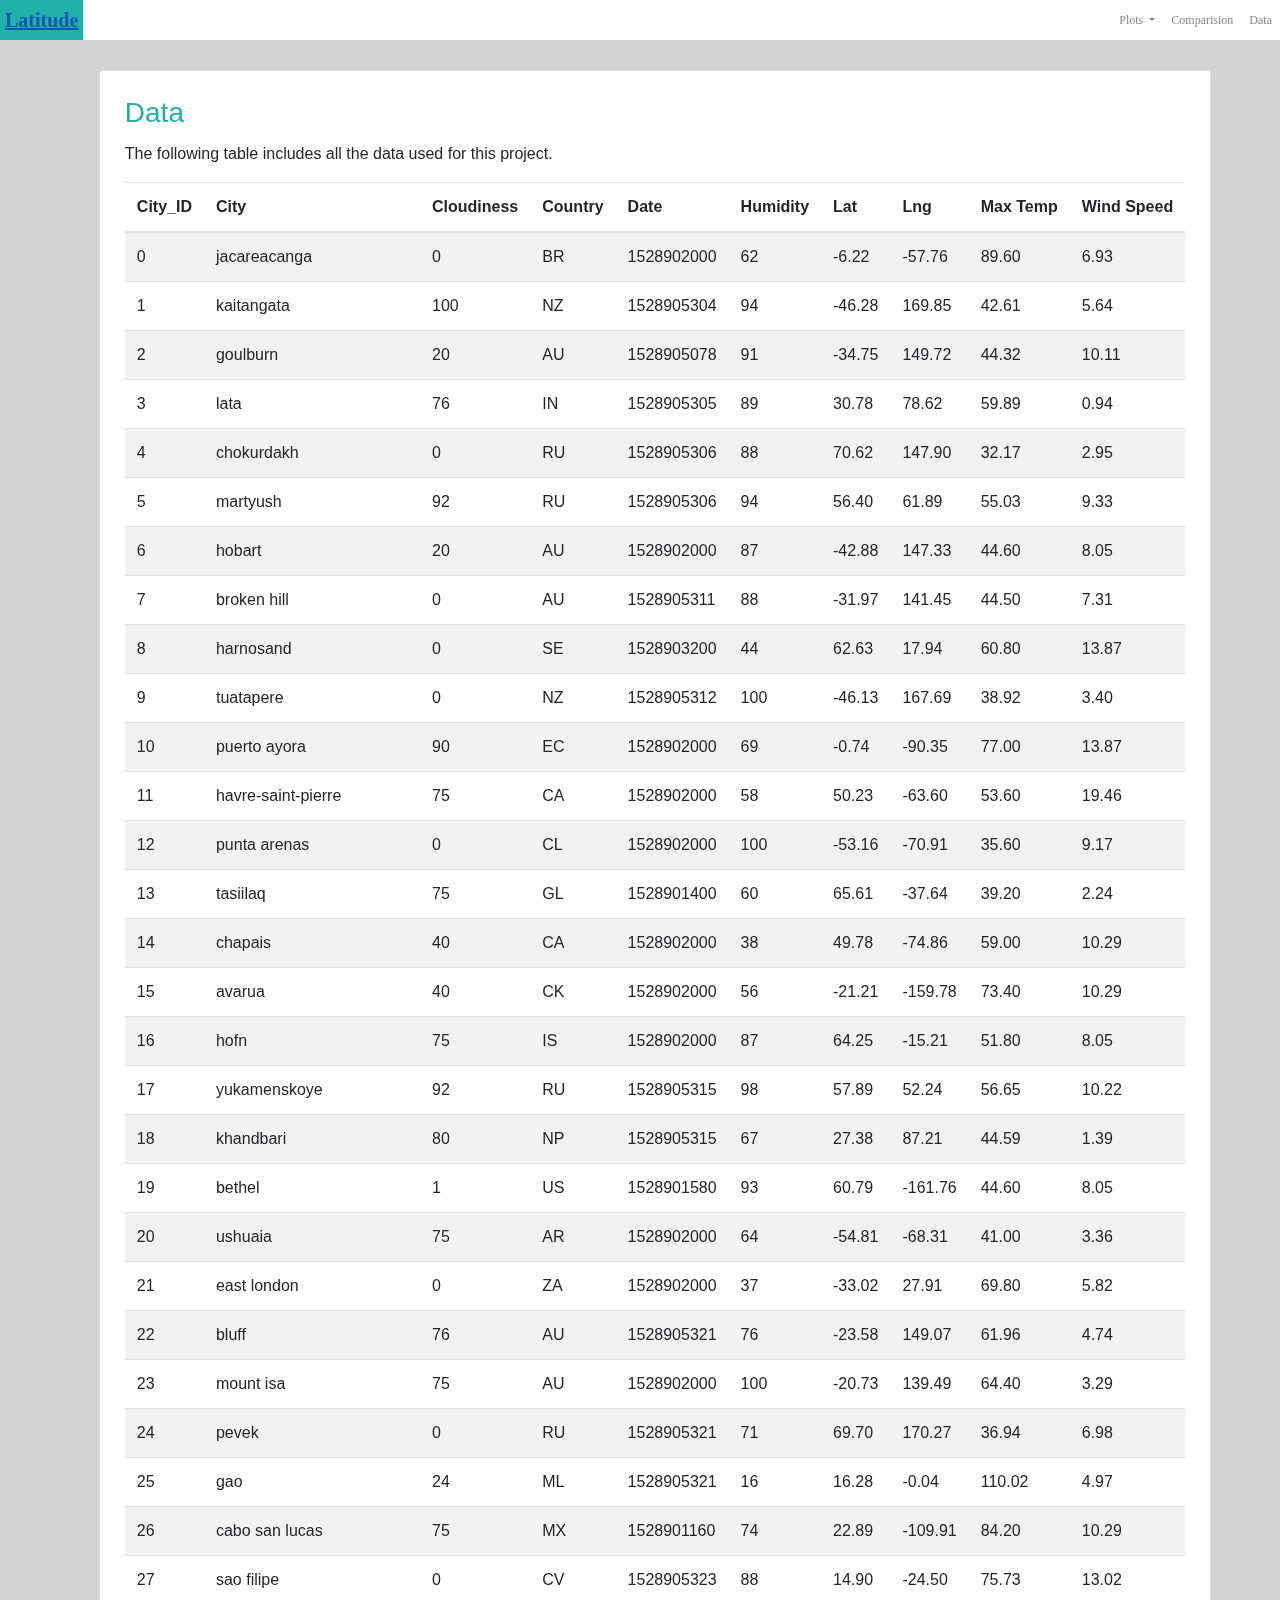
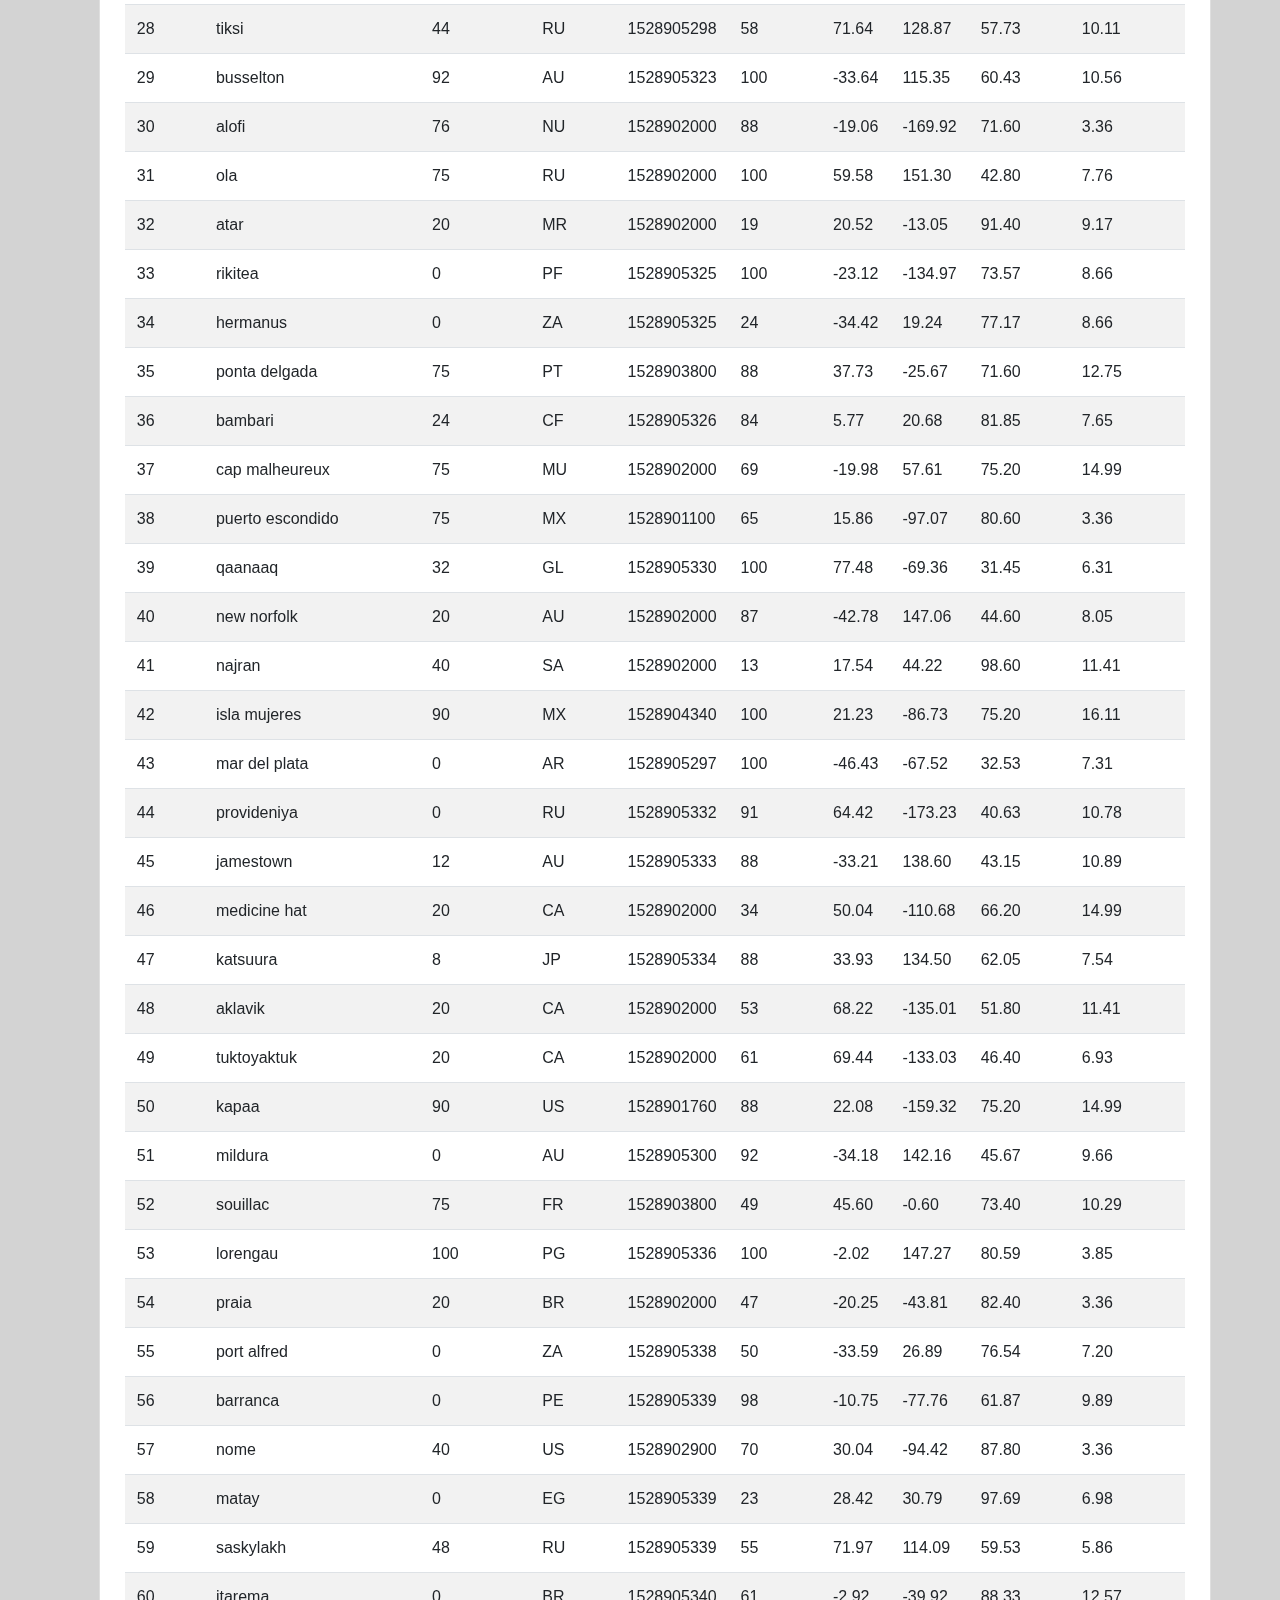
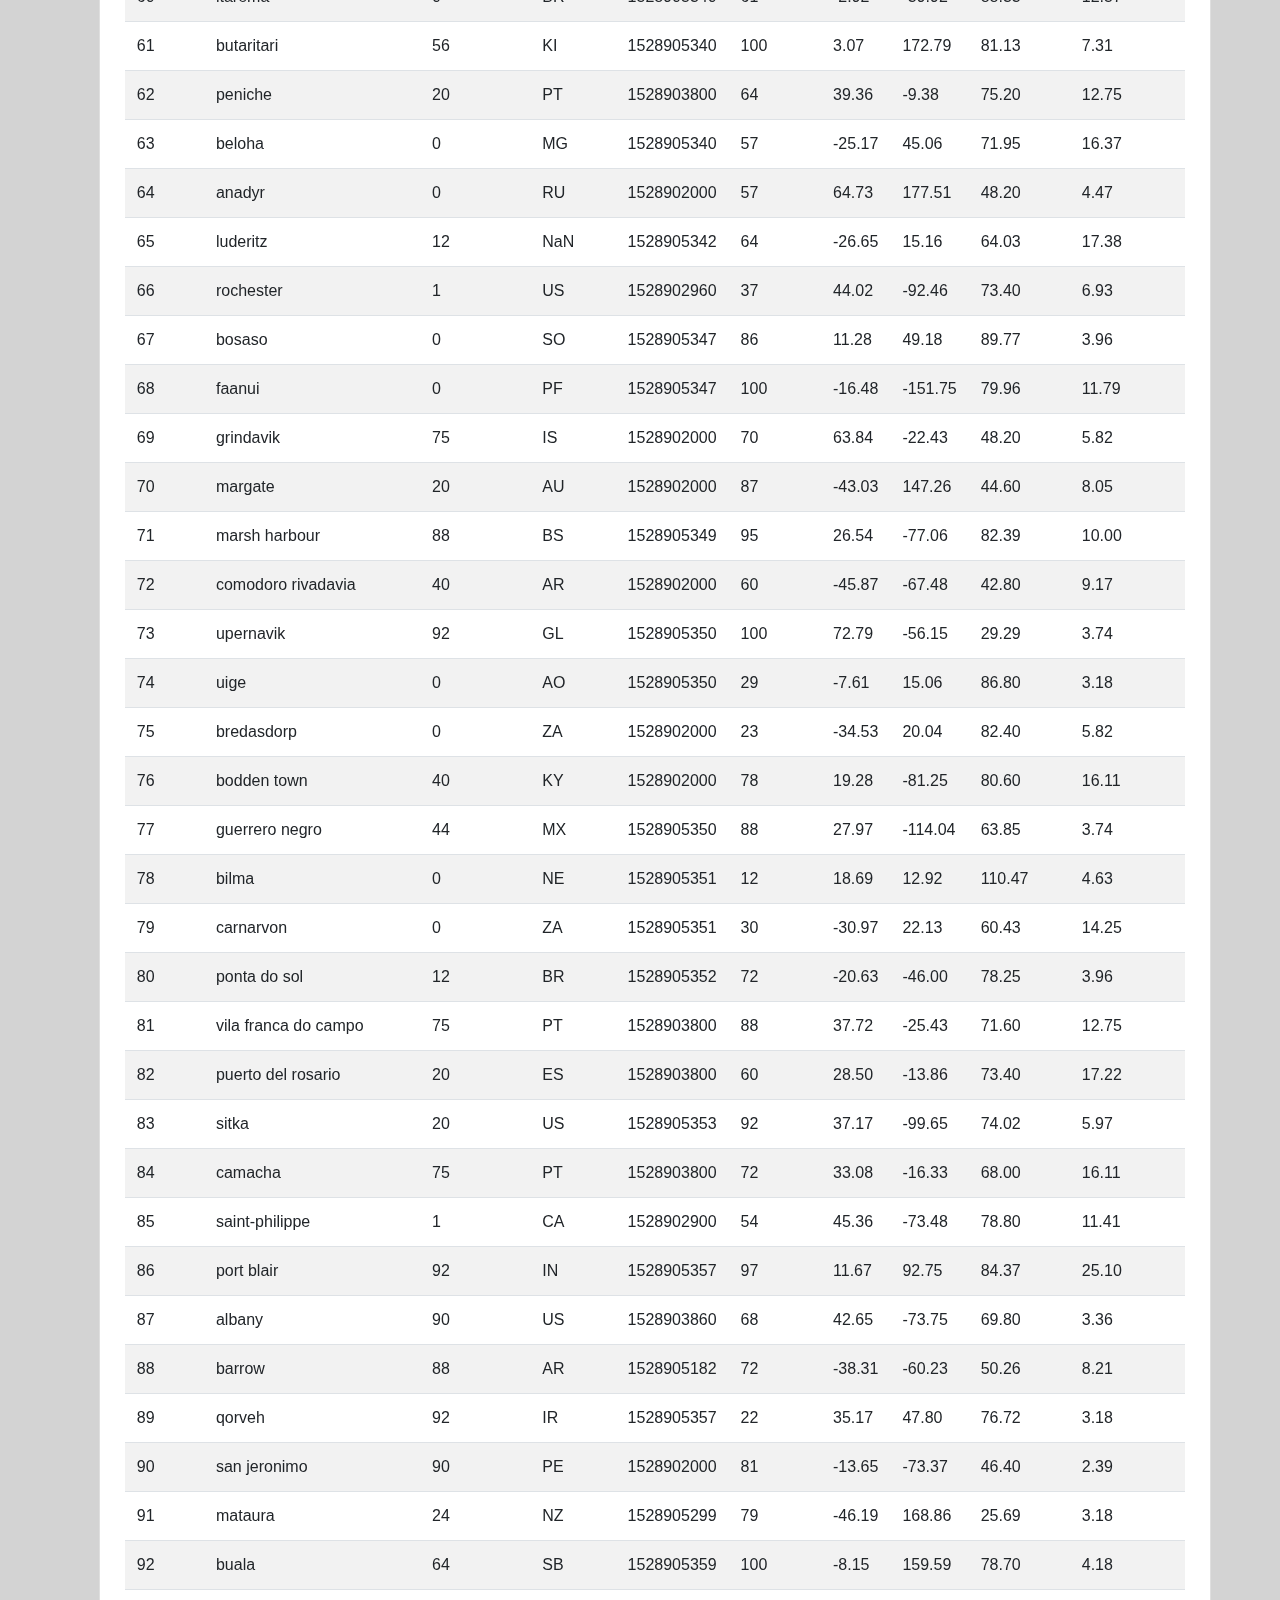
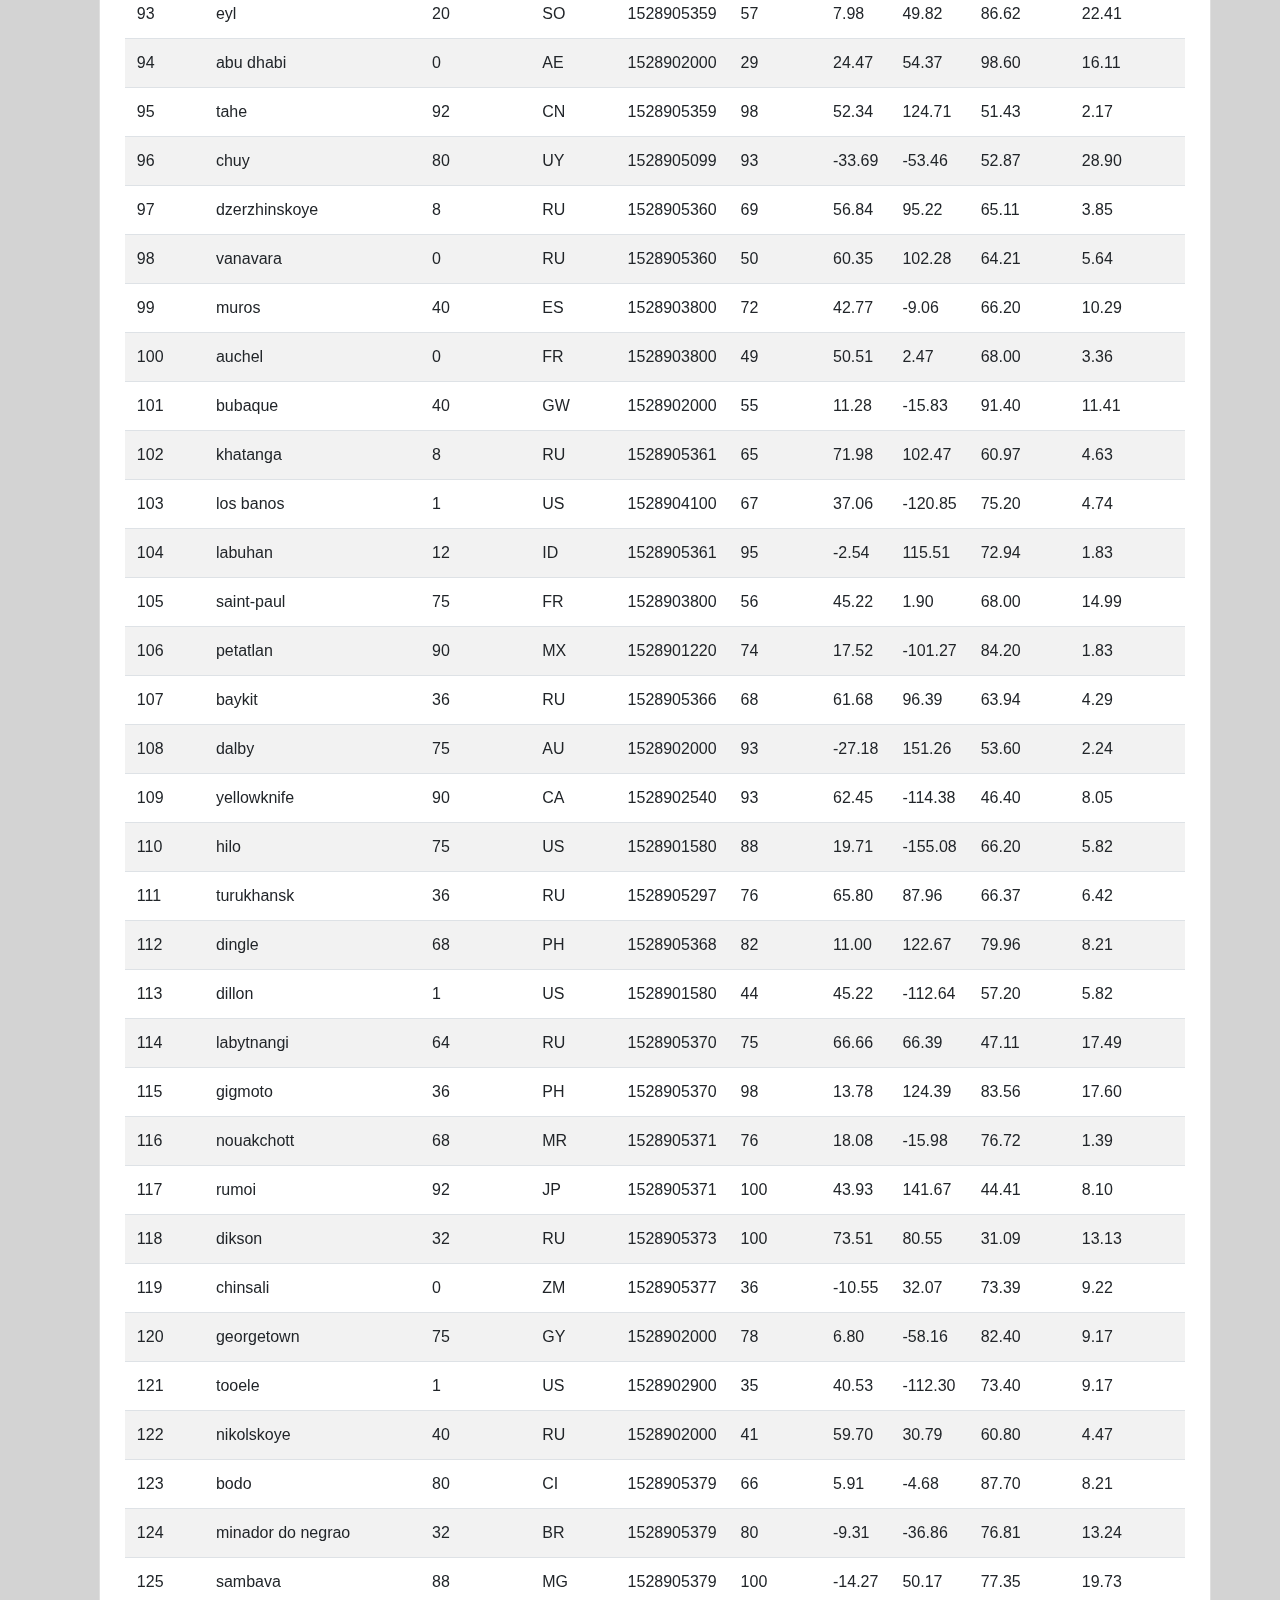
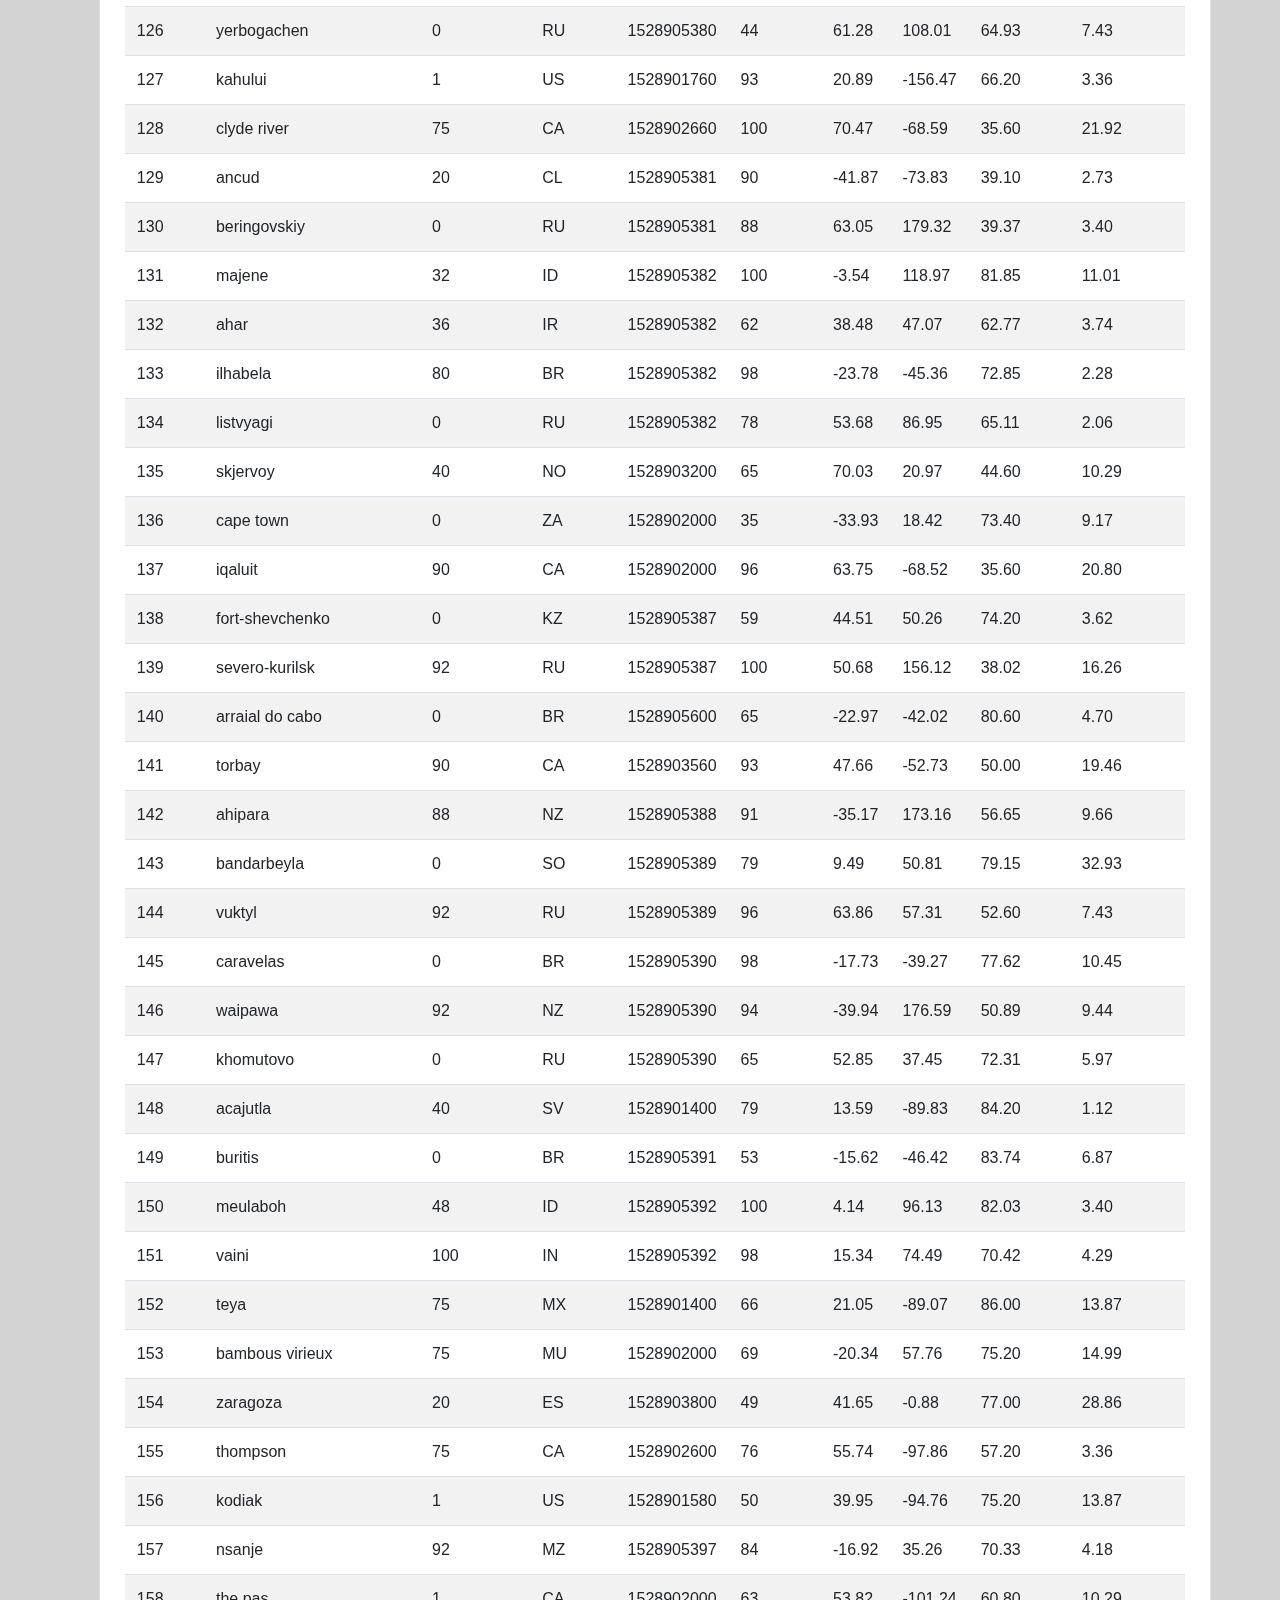
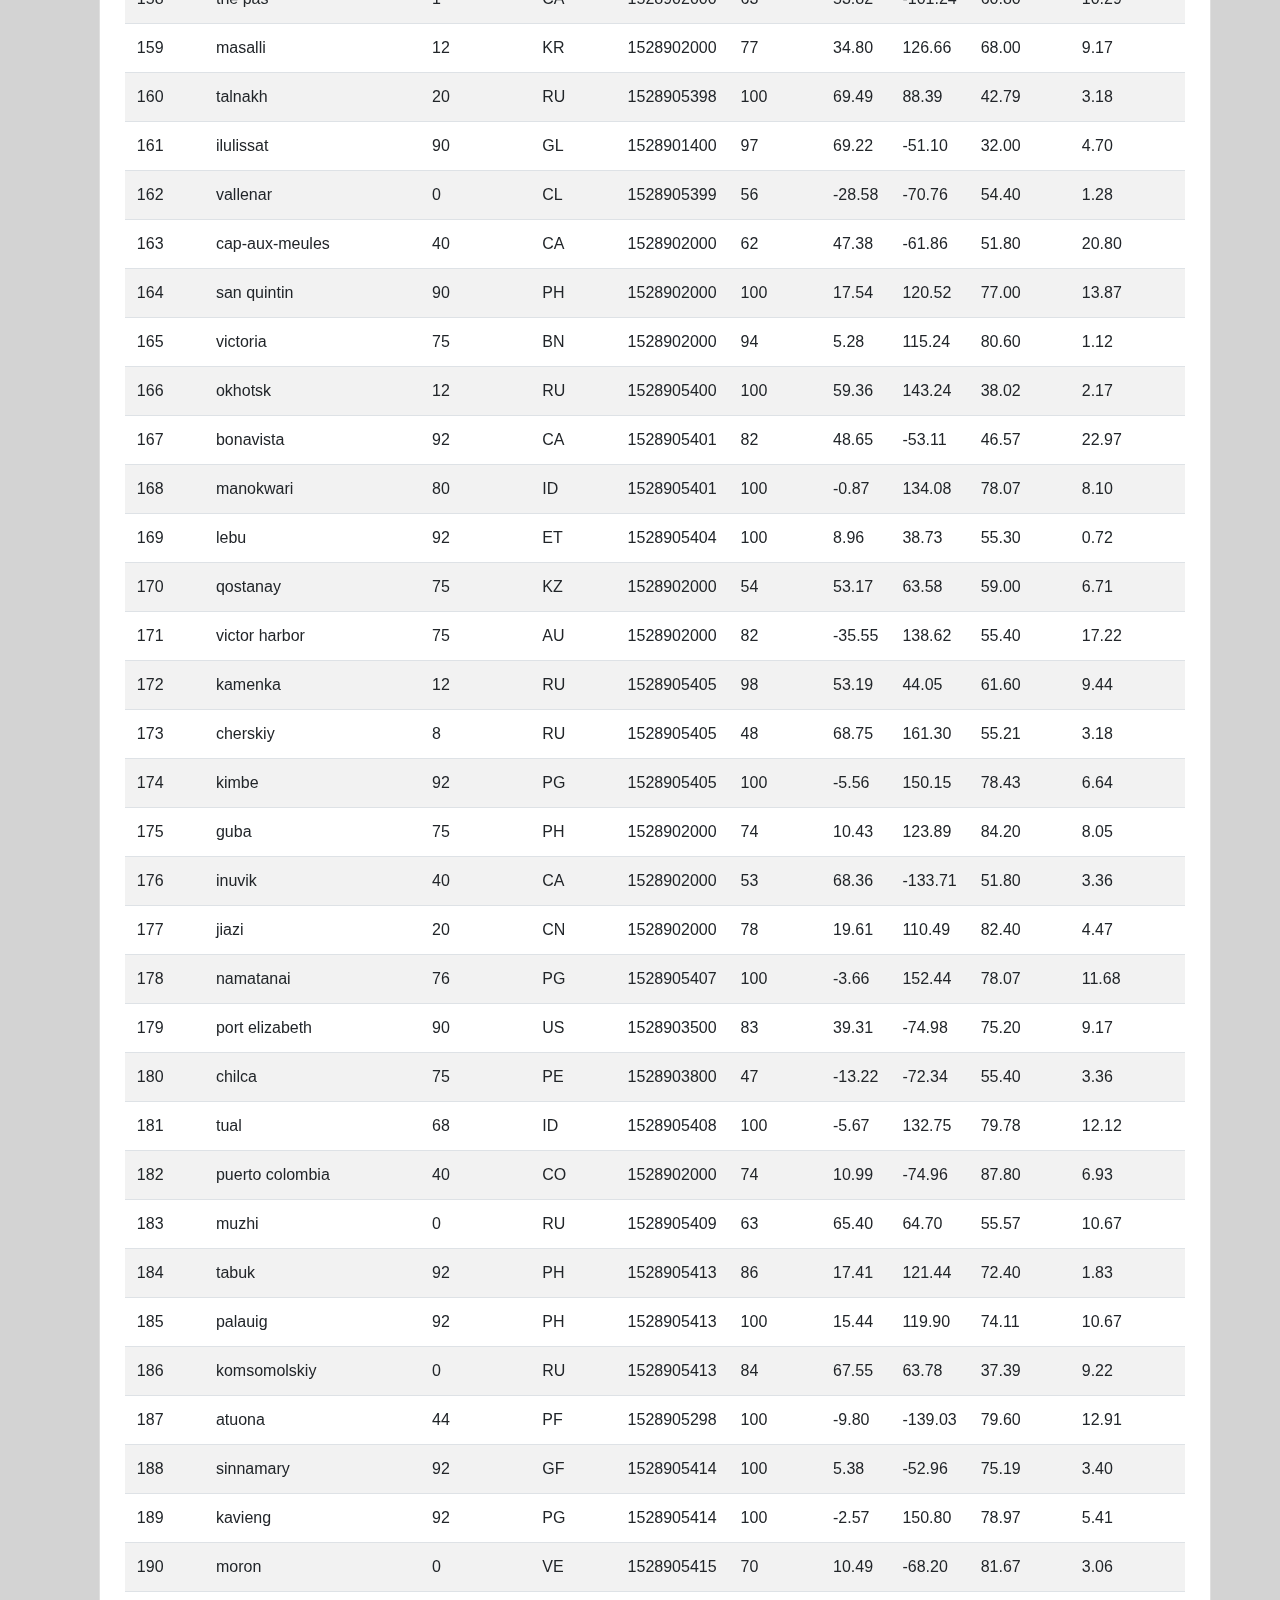
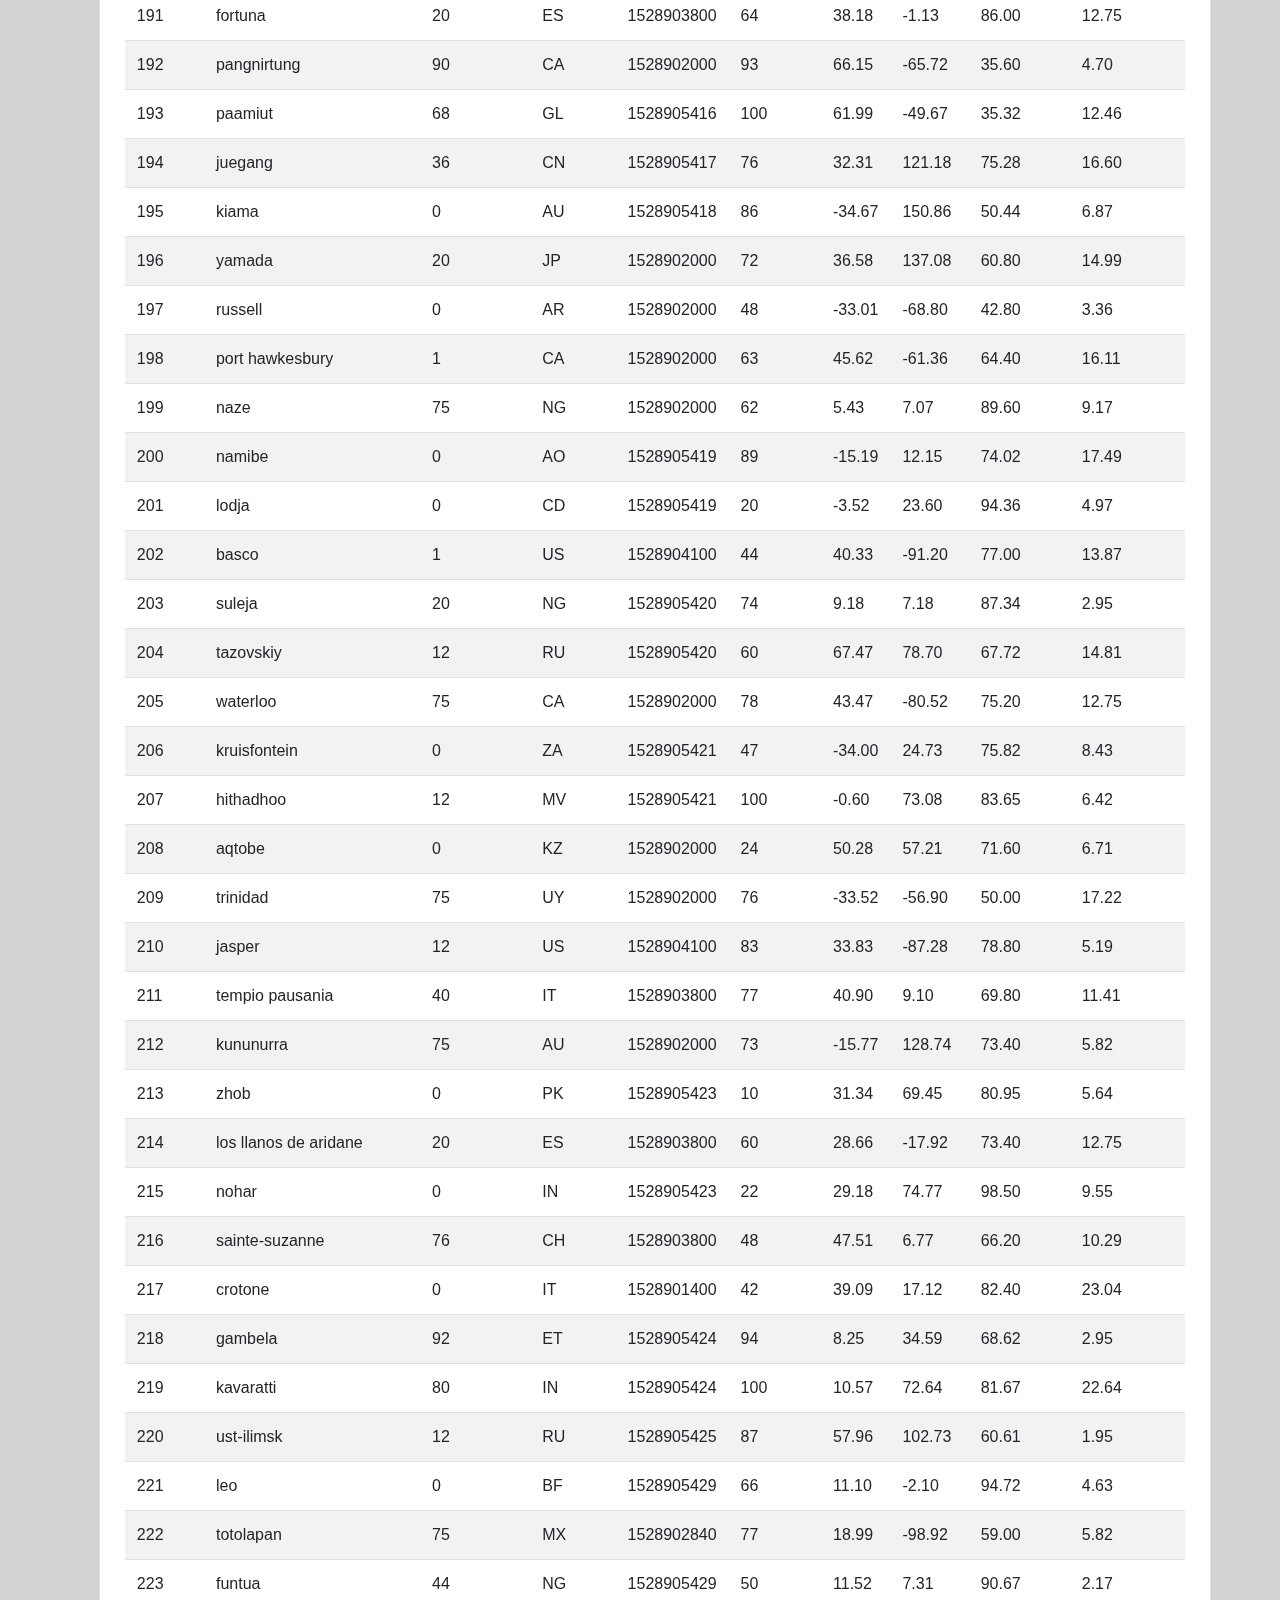
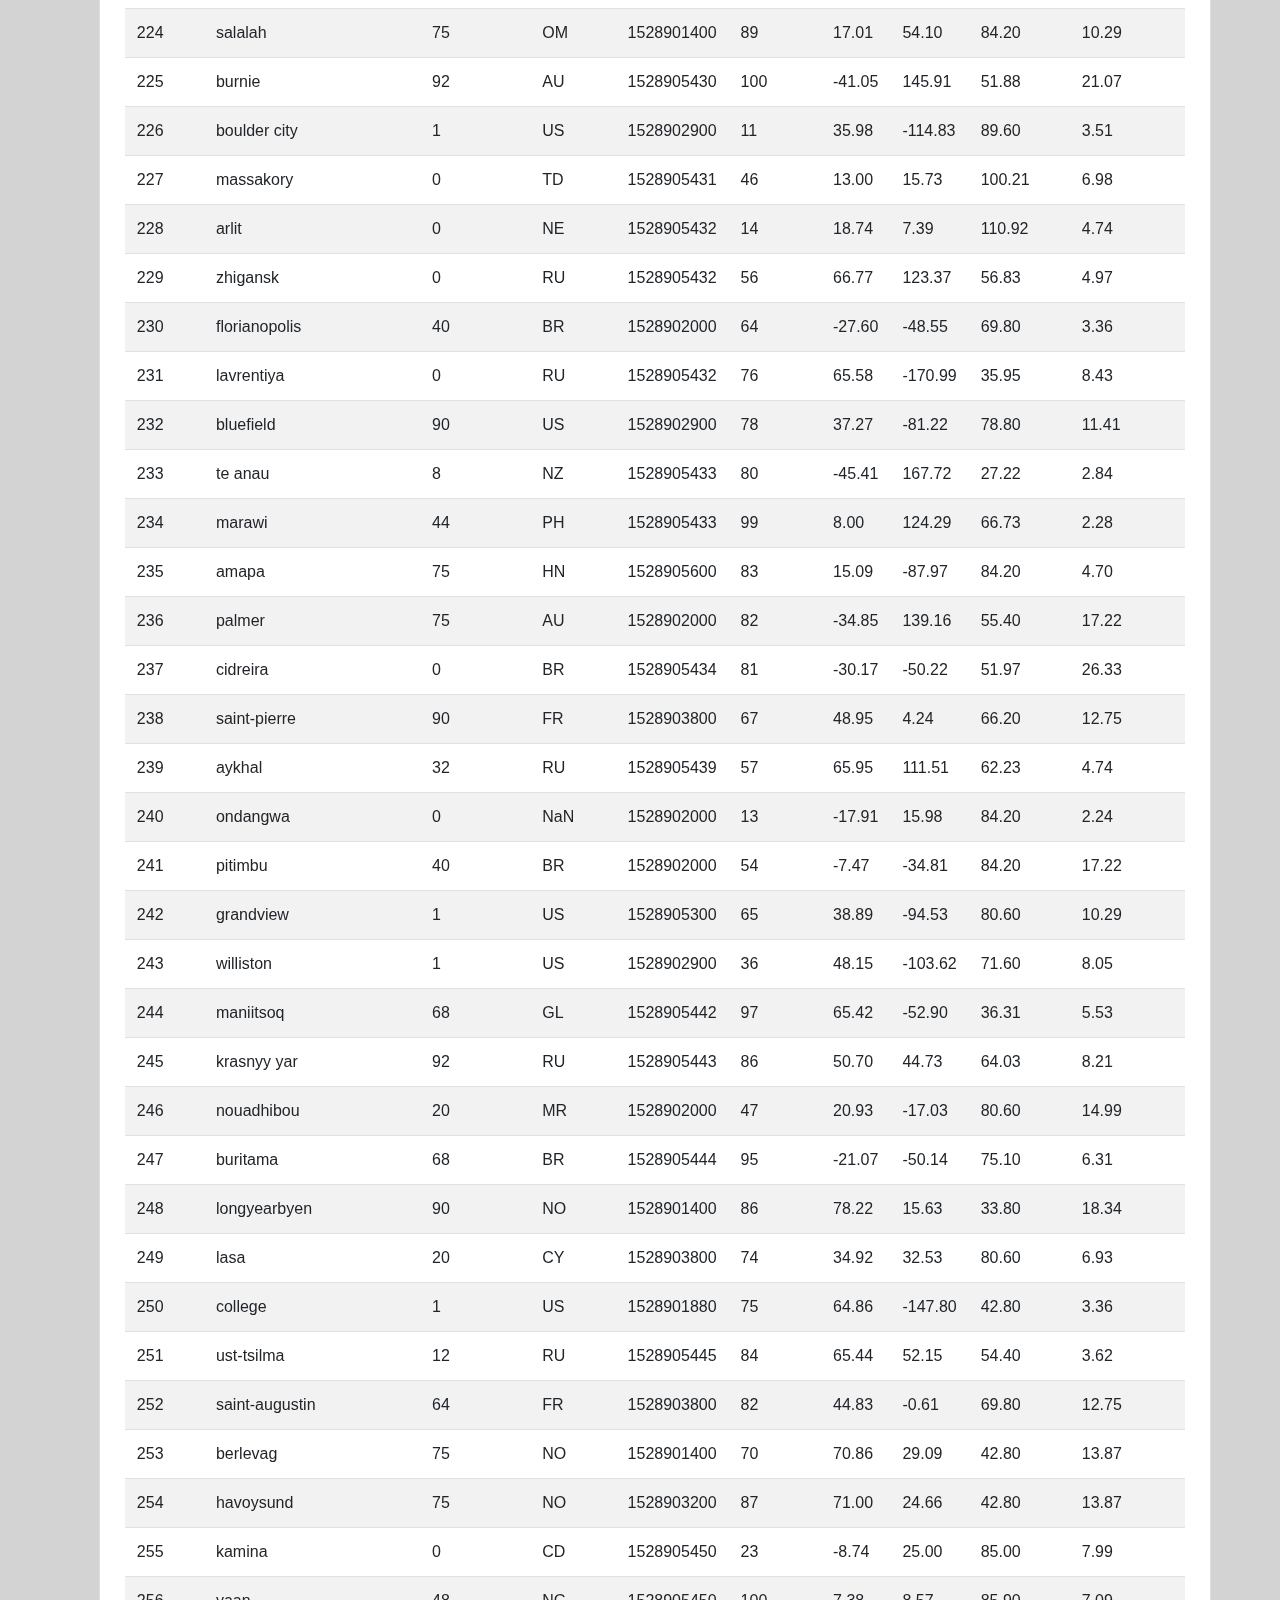
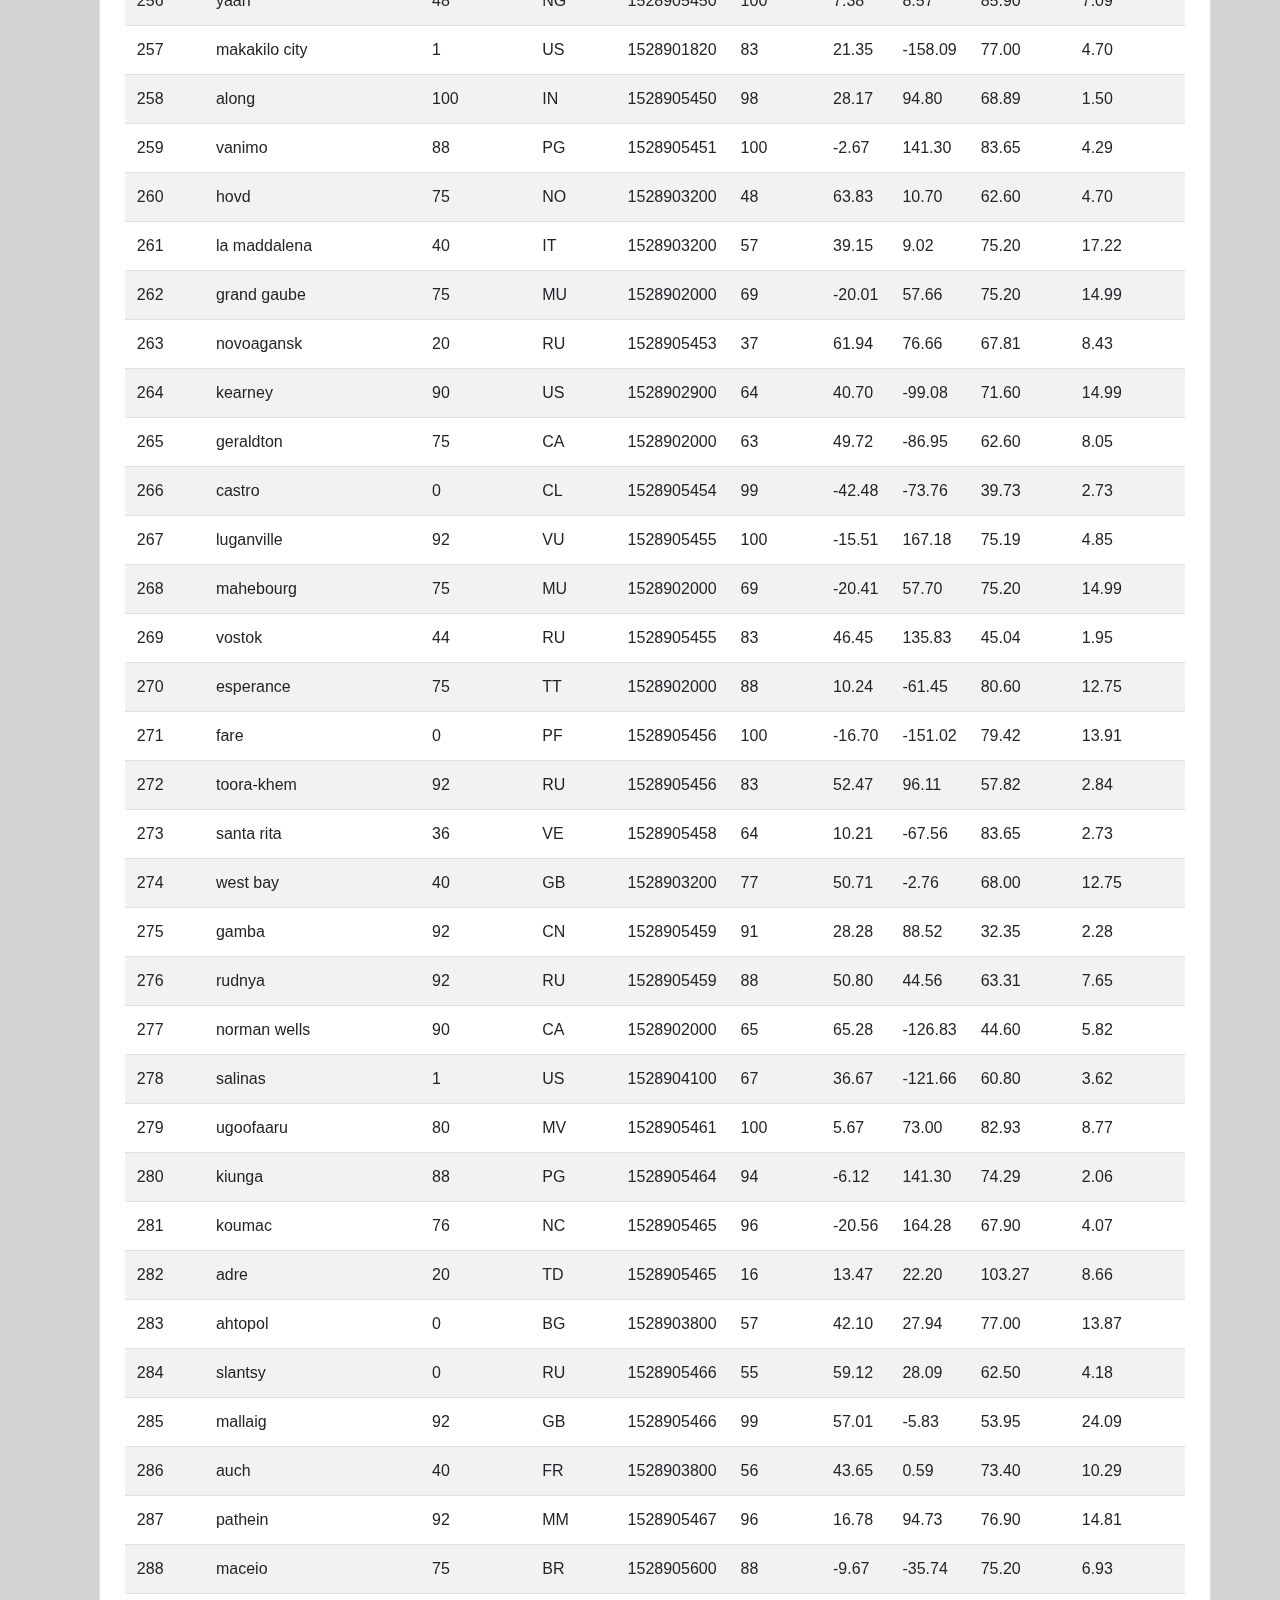
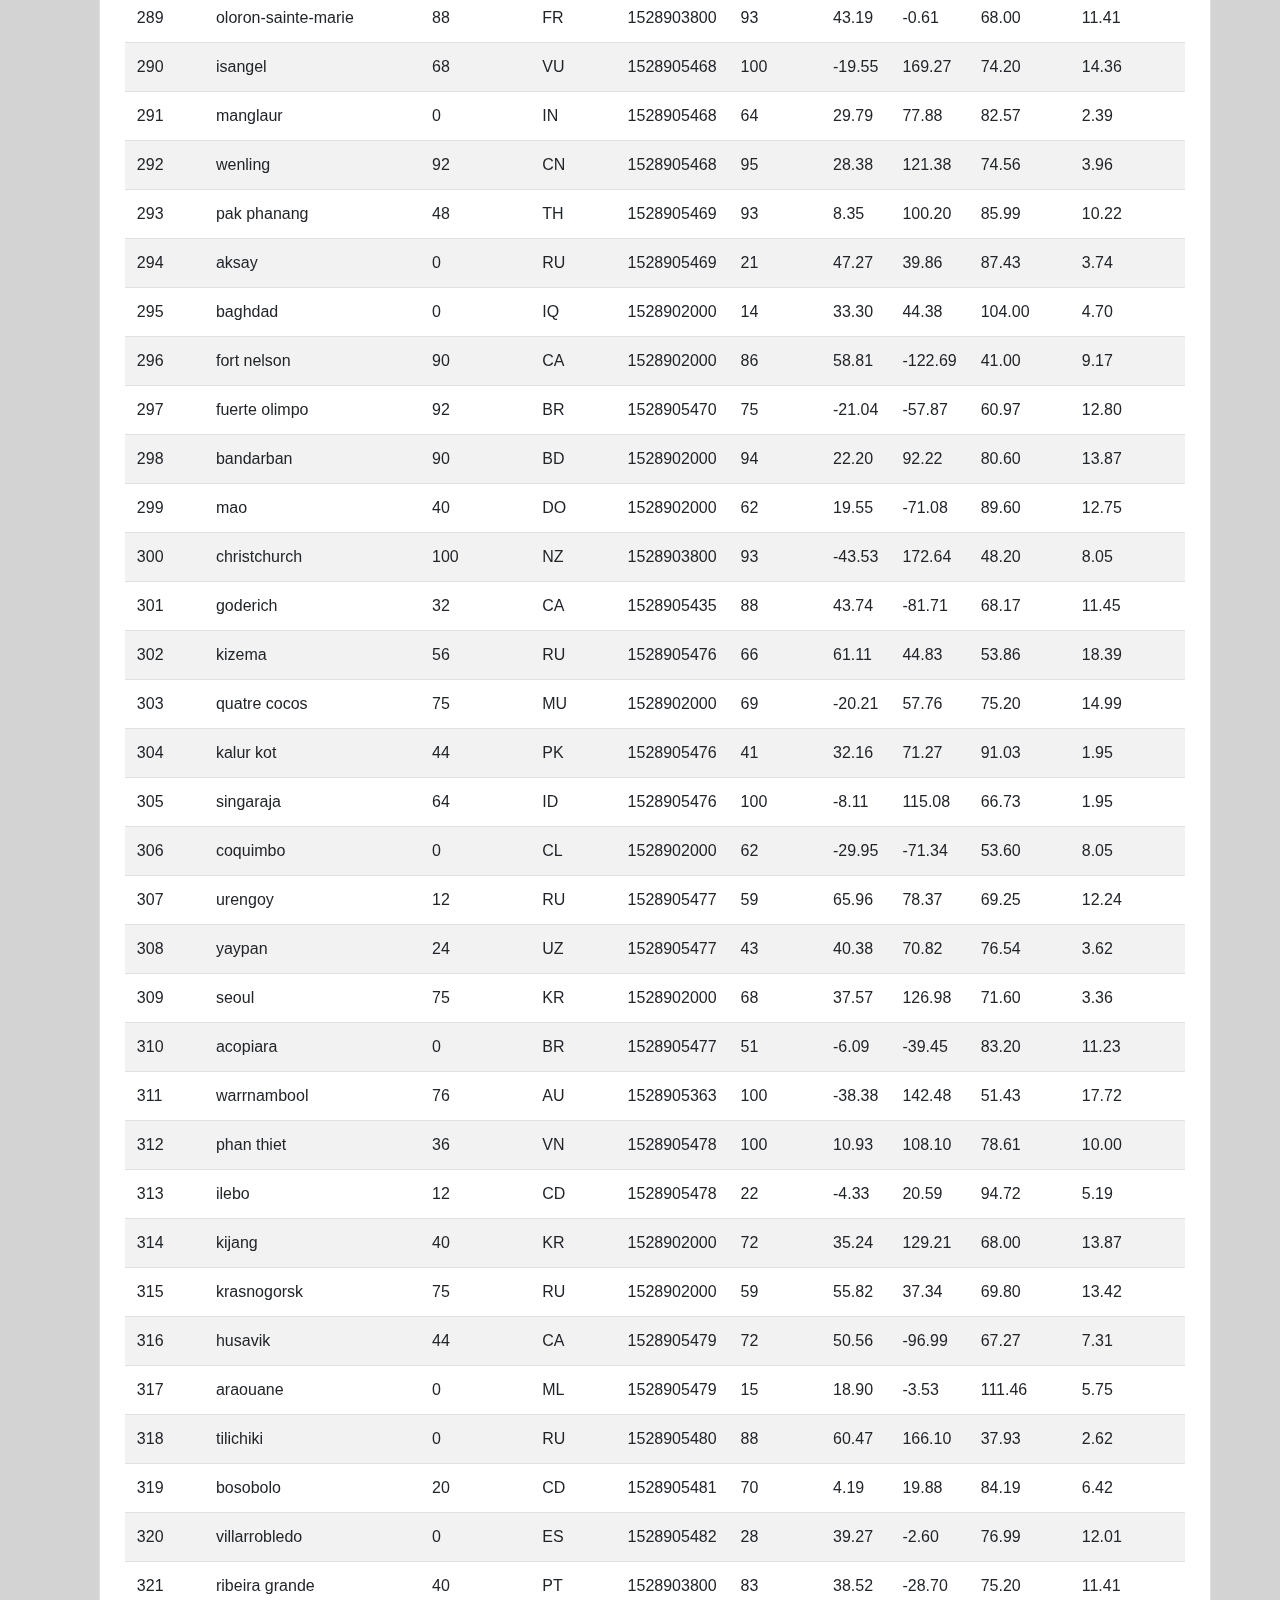
<file: data.html>
<!DOCTYPE html>

<html lang="en-us">

<head>

    <meta charset="utf-8">
    <meta name="viewport" content="width=device-width, initial-scale=1, shrink-to-fit=no">
    <link rel="stylesheet" href="https://stackpath.bootstrapcdn.com/bootstrap/4.3.1/css/bootstrap.min.css"
        integrity="sha384-ggOyR0iXCbMQv3Xipma34MD+dH/1fQ784/j6cY/iJTQUOhcWr7x9JvoRxT2MZw1T" crossorigin="anonymous">
    <link rel="stylesheet" href="style.css">

    <title>Data</title>


</head>

<body>
    <script src="https://code.jquery.com/jquery-3.3.1.slim.min.js"
        integrity="sha384-q8i/X+965DzO0rT7abK41JStQIAqVgRVzpbzo5smXKp4YfRvH+8abtTE1Pi6jizo"
        crossorigin="anonymous"></script>
    <script src="https://cdnjs.cloudflare.com/ajax/libs/popper.js/1.14.3/umd/popper.min.js"
        integrity="sha384-ZMP7rVo3mIykV+2+9J3UJ46jBk0WLaUAdn689aCwoqbBJiSnjAK/l8WvCWPIPm49"
        crossorigin="anonymous"></script>
    <script src="https://stackpath.bootstrapcdn.com/bootstrap/4.1.3/js/bootstrap.min.js"
        integrity="sha384-ChfqqxuZUCnJSK3+MXmPNIyE6ZbWh2IMqE241rYiqJxyMiZ6OW/JmZQ5stwEULTy"
        crossorigin="anonymous"></script>

    <nav class="navbar navbar-light navbar-custom-bg navbar-expand-md" style="padding: 0px;">
        <!-- Brand -->
        <a class="home-button" href="index.html">Latitude</a>

        <!-- Toggler/collapsibe Button -->
        <button class="navbar-toggler" type="button" data-toggle="collapse" data-target="#collapsibleNavbar">
            <span class="navbar-toggler-icon" style="color: grey;"></span>
        </button>

        <!-- Navbar links -->
        <div class="collapse navbar-collapse justify-content-end" id="collapsibleNavbar">
            <ul class="navbar-nav">
                <!-- Dropdown -->
                <li class="nav-item dropdown">
                    <a class="nav-link dropdown-toggle right-nav-button" href="#" id="navbardrop"
                        data-toggle="dropdown">
                        Plots
                    </a>
                    <div class="dropdown-menu">
                        <a class="dropdown-item right-nav-button" href="max_temperature.html">Max Temperature</a>
                        <a class="dropdown-item right-nav-button" href="humidity.html">Humidity</a>
                        <a class="dropdown-item right-nav-button" href="cloudiness.html">Cloudiness</a>
                        <a class="dropdown-item right-nav-button" href="wind_speed.html">Wind Speed</a>
                    </div>
                </li>
                <li class="nav-item">
                    <a class="nav-link right-nav-button" href="comparision.html">Comparision</a>
                </li>
                <li class="nav-item">
                    <a class="nav-link right-nav-button" href="data.html">Data</a>
                </li>
            </ul>
        </div>
    </nav>
    <div class="row grey-bg">
        <div class="col d-flex justify-content-center">
            <div class="card" style="padding: 5px; margin: 30px; margin-right: 0px ">
                <div class="card-body">
                    <h3 class="card-title">Data</h3>
                    <p>The following table includes all the data used for this project.</p>
                    <div class="table-responsive">
                        <table class="table table-striped table-hover">
                            <thead>
                                <tr style="text-align: left;">
                                    <th>City_ID</th>
                                    <th>City</th>
                                    <th>Cloudiness</th>
                                    <th>Country</th>
                                    <th>Date</th>
                                    <th>Humidity</th>
                                    <th>Lat</th>
                                    <th>Lng</th>
                                    <th>Max Temp</th>
                                    <th>Wind Speed</th>
                                </tr>
                            </thead>
                            <tbody>
                                <tr>
                                    <td>0</td>
                                    <td>jacareacanga</td>
                                    <td>0</td>
                                    <td>BR</td>
                                    <td>1528902000</td>
                                    <td>62</td>
                                    <td>-6.22</td>
                                    <td>-57.76</td>
                                    <td>89.60</td>
                                    <td>6.93</td>
                                </tr>
                                <tr>
                                    <td>1</td>
                                    <td>kaitangata</td>
                                    <td>100</td>
                                    <td>NZ</td>
                                    <td>1528905304</td>
                                    <td>94</td>
                                    <td>-46.28</td>
                                    <td>169.85</td>
                                    <td>42.61</td>
                                    <td>5.64</td>
                                </tr>
                                <tr>
                                    <td>2</td>
                                    <td>goulburn</td>
                                    <td>20</td>
                                    <td>AU</td>
                                    <td>1528905078</td>
                                    <td>91</td>
                                    <td>-34.75</td>
                                    <td>149.72</td>
                                    <td>44.32</td>
                                    <td>10.11</td>
                                </tr>
                                <tr>
                                    <td>3</td>
                                    <td>lata</td>
                                    <td>76</td>
                                    <td>IN</td>
                                    <td>1528905305</td>
                                    <td>89</td>
                                    <td>30.78</td>
                                    <td>78.62</td>
                                    <td>59.89</td>
                                    <td>0.94</td>
                                </tr>
                                <tr>
                                    <td>4</td>
                                    <td>chokurdakh</td>
                                    <td>0</td>
                                    <td>RU</td>
                                    <td>1528905306</td>
                                    <td>88</td>
                                    <td>70.62</td>
                                    <td>147.90</td>
                                    <td>32.17</td>
                                    <td>2.95</td>
                                </tr>
                                <tr>
                                    <td>5</td>
                                    <td>martyush</td>
                                    <td>92</td>
                                    <td>RU</td>
                                    <td>1528905306</td>
                                    <td>94</td>
                                    <td>56.40</td>
                                    <td>61.89</td>
                                    <td>55.03</td>
                                    <td>9.33</td>
                                </tr>
                                <tr>
                                    <td>6</td>
                                    <td>hobart</td>
                                    <td>20</td>
                                    <td>AU</td>
                                    <td>1528902000</td>
                                    <td>87</td>
                                    <td>-42.88</td>
                                    <td>147.33</td>
                                    <td>44.60</td>
                                    <td>8.05</td>
                                </tr>
                                <tr>
                                    <td>7</td>
                                    <td>broken hill</td>
                                    <td>0</td>
                                    <td>AU</td>
                                    <td>1528905311</td>
                                    <td>88</td>
                                    <td>-31.97</td>
                                    <td>141.45</td>
                                    <td>44.50</td>
                                    <td>7.31</td>
                                </tr>
                                <tr>
                                    <td>8</td>
                                    <td>harnosand</td>
                                    <td>0</td>
                                    <td>SE</td>
                                    <td>1528903200</td>
                                    <td>44</td>
                                    <td>62.63</td>
                                    <td>17.94</td>
                                    <td>60.80</td>
                                    <td>13.87</td>
                                </tr>
                                <tr>
                                    <td>9</td>
                                    <td>tuatapere</td>
                                    <td>0</td>
                                    <td>NZ</td>
                                    <td>1528905312</td>
                                    <td>100</td>
                                    <td>-46.13</td>
                                    <td>167.69</td>
                                    <td>38.92</td>
                                    <td>3.40</td>
                                </tr>
                                <tr>
                                    <td>10</td>
                                    <td>puerto ayora</td>
                                    <td>90</td>
                                    <td>EC</td>
                                    <td>1528902000</td>
                                    <td>69</td>
                                    <td>-0.74</td>
                                    <td>-90.35</td>
                                    <td>77.00</td>
                                    <td>13.87</td>
                                </tr>
                                <tr>
                                    <td>11</td>
                                    <td>havre-saint-pierre</td>
                                    <td>75</td>
                                    <td>CA</td>
                                    <td>1528902000</td>
                                    <td>58</td>
                                    <td>50.23</td>
                                    <td>-63.60</td>
                                    <td>53.60</td>
                                    <td>19.46</td>
                                </tr>
                                <tr>
                                    <td>12</td>
                                    <td>punta arenas</td>
                                    <td>0</td>
                                    <td>CL</td>
                                    <td>1528902000</td>
                                    <td>100</td>
                                    <td>-53.16</td>
                                    <td>-70.91</td>
                                    <td>35.60</td>
                                    <td>9.17</td>
                                </tr>
                                <tr>
                                    <td>13</td>
                                    <td>tasiilaq</td>
                                    <td>75</td>
                                    <td>GL</td>
                                    <td>1528901400</td>
                                    <td>60</td>
                                    <td>65.61</td>
                                    <td>-37.64</td>
                                    <td>39.20</td>
                                    <td>2.24</td>
                                </tr>
                                <tr>
                                    <td>14</td>
                                    <td>chapais</td>
                                    <td>40</td>
                                    <td>CA</td>
                                    <td>1528902000</td>
                                    <td>38</td>
                                    <td>49.78</td>
                                    <td>-74.86</td>
                                    <td>59.00</td>
                                    <td>10.29</td>
                                </tr>
                                <tr>
                                    <td>15</td>
                                    <td>avarua</td>
                                    <td>40</td>
                                    <td>CK</td>
                                    <td>1528902000</td>
                                    <td>56</td>
                                    <td>-21.21</td>
                                    <td>-159.78</td>
                                    <td>73.40</td>
                                    <td>10.29</td>
                                </tr>
                                <tr>
                                    <td>16</td>
                                    <td>hofn</td>
                                    <td>75</td>
                                    <td>IS</td>
                                    <td>1528902000</td>
                                    <td>87</td>
                                    <td>64.25</td>
                                    <td>-15.21</td>
                                    <td>51.80</td>
                                    <td>8.05</td>
                                </tr>
                                <tr>
                                    <td>17</td>
                                    <td>yukamenskoye</td>
                                    <td>92</td>
                                    <td>RU</td>
                                    <td>1528905315</td>
                                    <td>98</td>
                                    <td>57.89</td>
                                    <td>52.24</td>
                                    <td>56.65</td>
                                    <td>10.22</td>
                                </tr>
                                <tr>
                                    <td>18</td>
                                    <td>khandbari</td>
                                    <td>80</td>
                                    <td>NP</td>
                                    <td>1528905315</td>
                                    <td>67</td>
                                    <td>27.38</td>
                                    <td>87.21</td>
                                    <td>44.59</td>
                                    <td>1.39</td>
                                </tr>
                                <tr>
                                    <td>19</td>
                                    <td>bethel</td>
                                    <td>1</td>
                                    <td>US</td>
                                    <td>1528901580</td>
                                    <td>93</td>
                                    <td>60.79</td>
                                    <td>-161.76</td>
                                    <td>44.60</td>
                                    <td>8.05</td>
                                </tr>
                                <tr>
                                    <td>20</td>
                                    <td>ushuaia</td>
                                    <td>75</td>
                                    <td>AR</td>
                                    <td>1528902000</td>
                                    <td>64</td>
                                    <td>-54.81</td>
                                    <td>-68.31</td>
                                    <td>41.00</td>
                                    <td>3.36</td>
                                </tr>
                                <tr>
                                    <td>21</td>
                                    <td>east london</td>
                                    <td>0</td>
                                    <td>ZA</td>
                                    <td>1528902000</td>
                                    <td>37</td>
                                    <td>-33.02</td>
                                    <td>27.91</td>
                                    <td>69.80</td>
                                    <td>5.82</td>
                                </tr>
                                <tr>
                                    <td>22</td>
                                    <td>bluff</td>
                                    <td>76</td>
                                    <td>AU</td>
                                    <td>1528905321</td>
                                    <td>76</td>
                                    <td>-23.58</td>
                                    <td>149.07</td>
                                    <td>61.96</td>
                                    <td>4.74</td>
                                </tr>
                                <tr>
                                    <td>23</td>
                                    <td>mount isa</td>
                                    <td>75</td>
                                    <td>AU</td>
                                    <td>1528902000</td>
                                    <td>100</td>
                                    <td>-20.73</td>
                                    <td>139.49</td>
                                    <td>64.40</td>
                                    <td>3.29</td>
                                </tr>
                                <tr>
                                    <td>24</td>
                                    <td>pevek</td>
                                    <td>0</td>
                                    <td>RU</td>
                                    <td>1528905321</td>
                                    <td>71</td>
                                    <td>69.70</td>
                                    <td>170.27</td>
                                    <td>36.94</td>
                                    <td>6.98</td>
                                </tr>
                                <tr>
                                    <td>25</td>
                                    <td>gao</td>
                                    <td>24</td>
                                    <td>ML</td>
                                    <td>1528905321</td>
                                    <td>16</td>
                                    <td>16.28</td>
                                    <td>-0.04</td>
                                    <td>110.02</td>
                                    <td>4.97</td>
                                </tr>
                                <tr>
                                    <td>26</td>
                                    <td>cabo san lucas</td>
                                    <td>75</td>
                                    <td>MX</td>
                                    <td>1528901160</td>
                                    <td>74</td>
                                    <td>22.89</td>
                                    <td>-109.91</td>
                                    <td>84.20</td>
                                    <td>10.29</td>
                                </tr>
                                <tr>
                                    <td>27</td>
                                    <td>sao filipe</td>
                                    <td>0</td>
                                    <td>CV</td>
                                    <td>1528905323</td>
                                    <td>88</td>
                                    <td>14.90</td>
                                    <td>-24.50</td>
                                    <td>75.73</td>
                                    <td>13.02</td>
                                </tr>
                                <tr>
                                    <td>28</td>
                                    <td>tiksi</td>
                                    <td>44</td>
                                    <td>RU</td>
                                    <td>1528905298</td>
                                    <td>58</td>
                                    <td>71.64</td>
                                    <td>128.87</td>
                                    <td>57.73</td>
                                    <td>10.11</td>
                                </tr>
                                <tr>
                                    <td>29</td>
                                    <td>busselton</td>
                                    <td>92</td>
                                    <td>AU</td>
                                    <td>1528905323</td>
                                    <td>100</td>
                                    <td>-33.64</td>
                                    <td>115.35</td>
                                    <td>60.43</td>
                                    <td>10.56</td>
                                </tr>
                                <tr>
                                    <td>30</td>
                                    <td>alofi</td>
                                    <td>76</td>
                                    <td>NU</td>
                                    <td>1528902000</td>
                                    <td>88</td>
                                    <td>-19.06</td>
                                    <td>-169.92</td>
                                    <td>71.60</td>
                                    <td>3.36</td>
                                </tr>
                                <tr>
                                    <td>31</td>
                                    <td>ola</td>
                                    <td>75</td>
                                    <td>RU</td>
                                    <td>1528902000</td>
                                    <td>100</td>
                                    <td>59.58</td>
                                    <td>151.30</td>
                                    <td>42.80</td>
                                    <td>7.76</td>
                                </tr>
                                <tr>
                                    <td>32</td>
                                    <td>atar</td>
                                    <td>20</td>
                                    <td>MR</td>
                                    <td>1528902000</td>
                                    <td>19</td>
                                    <td>20.52</td>
                                    <td>-13.05</td>
                                    <td>91.40</td>
                                    <td>9.17</td>
                                </tr>
                                <tr>
                                    <td>33</td>
                                    <td>rikitea</td>
                                    <td>0</td>
                                    <td>PF</td>
                                    <td>1528905325</td>
                                    <td>100</td>
                                    <td>-23.12</td>
                                    <td>-134.97</td>
                                    <td>73.57</td>
                                    <td>8.66</td>
                                </tr>
                                <tr>
                                    <td>34</td>
                                    <td>hermanus</td>
                                    <td>0</td>
                                    <td>ZA</td>
                                    <td>1528905325</td>
                                    <td>24</td>
                                    <td>-34.42</td>
                                    <td>19.24</td>
                                    <td>77.17</td>
                                    <td>8.66</td>
                                </tr>
                                <tr>
                                    <td>35</td>
                                    <td>ponta delgada</td>
                                    <td>75</td>
                                    <td>PT</td>
                                    <td>1528903800</td>
                                    <td>88</td>
                                    <td>37.73</td>
                                    <td>-25.67</td>
                                    <td>71.60</td>
                                    <td>12.75</td>
                                </tr>
                                <tr>
                                    <td>36</td>
                                    <td>bambari</td>
                                    <td>24</td>
                                    <td>CF</td>
                                    <td>1528905326</td>
                                    <td>84</td>
                                    <td>5.77</td>
                                    <td>20.68</td>
                                    <td>81.85</td>
                                    <td>7.65</td>
                                </tr>
                                <tr>
                                    <td>37</td>
                                    <td>cap malheureux</td>
                                    <td>75</td>
                                    <td>MU</td>
                                    <td>1528902000</td>
                                    <td>69</td>
                                    <td>-19.98</td>
                                    <td>57.61</td>
                                    <td>75.20</td>
                                    <td>14.99</td>
                                </tr>
                                <tr>
                                    <td>38</td>
                                    <td>puerto escondido</td>
                                    <td>75</td>
                                    <td>MX</td>
                                    <td>1528901100</td>
                                    <td>65</td>
                                    <td>15.86</td>
                                    <td>-97.07</td>
                                    <td>80.60</td>
                                    <td>3.36</td>
                                </tr>
                                <tr>
                                    <td>39</td>
                                    <td>qaanaaq</td>
                                    <td>32</td>
                                    <td>GL</td>
                                    <td>1528905330</td>
                                    <td>100</td>
                                    <td>77.48</td>
                                    <td>-69.36</td>
                                    <td>31.45</td>
                                    <td>6.31</td>
                                </tr>
                                <tr>
                                    <td>40</td>
                                    <td>new norfolk</td>
                                    <td>20</td>
                                    <td>AU</td>
                                    <td>1528902000</td>
                                    <td>87</td>
                                    <td>-42.78</td>
                                    <td>147.06</td>
                                    <td>44.60</td>
                                    <td>8.05</td>
                                </tr>
                                <tr>
                                    <td>41</td>
                                    <td>najran</td>
                                    <td>40</td>
                                    <td>SA</td>
                                    <td>1528902000</td>
                                    <td>13</td>
                                    <td>17.54</td>
                                    <td>44.22</td>
                                    <td>98.60</td>
                                    <td>11.41</td>
                                </tr>
                                <tr>
                                    <td>42</td>
                                    <td>isla mujeres</td>
                                    <td>90</td>
                                    <td>MX</td>
                                    <td>1528904340</td>
                                    <td>100</td>
                                    <td>21.23</td>
                                    <td>-86.73</td>
                                    <td>75.20</td>
                                    <td>16.11</td>
                                </tr>
                                <tr>
                                    <td>43</td>
                                    <td>mar del plata</td>
                                    <td>0</td>
                                    <td>AR</td>
                                    <td>1528905297</td>
                                    <td>100</td>
                                    <td>-46.43</td>
                                    <td>-67.52</td>
                                    <td>32.53</td>
                                    <td>7.31</td>
                                </tr>
                                <tr>
                                    <td>44</td>
                                    <td>provideniya</td>
                                    <td>0</td>
                                    <td>RU</td>
                                    <td>1528905332</td>
                                    <td>91</td>
                                    <td>64.42</td>
                                    <td>-173.23</td>
                                    <td>40.63</td>
                                    <td>10.78</td>
                                </tr>
                                <tr>
                                    <td>45</td>
                                    <td>jamestown</td>
                                    <td>12</td>
                                    <td>AU</td>
                                    <td>1528905333</td>
                                    <td>88</td>
                                    <td>-33.21</td>
                                    <td>138.60</td>
                                    <td>43.15</td>
                                    <td>10.89</td>
                                </tr>
                                <tr>
                                    <td>46</td>
                                    <td>medicine hat</td>
                                    <td>20</td>
                                    <td>CA</td>
                                    <td>1528902000</td>
                                    <td>34</td>
                                    <td>50.04</td>
                                    <td>-110.68</td>
                                    <td>66.20</td>
                                    <td>14.99</td>
                                </tr>
                                <tr>
                                    <td>47</td>
                                    <td>katsuura</td>
                                    <td>8</td>
                                    <td>JP</td>
                                    <td>1528905334</td>
                                    <td>88</td>
                                    <td>33.93</td>
                                    <td>134.50</td>
                                    <td>62.05</td>
                                    <td>7.54</td>
                                </tr>
                                <tr>
                                    <td>48</td>
                                    <td>aklavik</td>
                                    <td>20</td>
                                    <td>CA</td>
                                    <td>1528902000</td>
                                    <td>53</td>
                                    <td>68.22</td>
                                    <td>-135.01</td>
                                    <td>51.80</td>
                                    <td>11.41</td>
                                </tr>
                                <tr>
                                    <td>49</td>
                                    <td>tuktoyaktuk</td>
                                    <td>20</td>
                                    <td>CA</td>
                                    <td>1528902000</td>
                                    <td>61</td>
                                    <td>69.44</td>
                                    <td>-133.03</td>
                                    <td>46.40</td>
                                    <td>6.93</td>
                                </tr>
                                <tr>
                                    <td>50</td>
                                    <td>kapaa</td>
                                    <td>90</td>
                                    <td>US</td>
                                    <td>1528901760</td>
                                    <td>88</td>
                                    <td>22.08</td>
                                    <td>-159.32</td>
                                    <td>75.20</td>
                                    <td>14.99</td>
                                </tr>
                                <tr>
                                    <td>51</td>
                                    <td>mildura</td>
                                    <td>0</td>
                                    <td>AU</td>
                                    <td>1528905300</td>
                                    <td>92</td>
                                    <td>-34.18</td>
                                    <td>142.16</td>
                                    <td>45.67</td>
                                    <td>9.66</td>
                                </tr>
                                <tr>
                                    <td>52</td>
                                    <td>souillac</td>
                                    <td>75</td>
                                    <td>FR</td>
                                    <td>1528903800</td>
                                    <td>49</td>
                                    <td>45.60</td>
                                    <td>-0.60</td>
                                    <td>73.40</td>
                                    <td>10.29</td>
                                </tr>
                                <tr>
                                    <td>53</td>
                                    <td>lorengau</td>
                                    <td>100</td>
                                    <td>PG</td>
                                    <td>1528905336</td>
                                    <td>100</td>
                                    <td>-2.02</td>
                                    <td>147.27</td>
                                    <td>80.59</td>
                                    <td>3.85</td>
                                </tr>
                                <tr>
                                    <td>54</td>
                                    <td>praia</td>
                                    <td>20</td>
                                    <td>BR</td>
                                    <td>1528902000</td>
                                    <td>47</td>
                                    <td>-20.25</td>
                                    <td>-43.81</td>
                                    <td>82.40</td>
                                    <td>3.36</td>
                                </tr>
                                <tr>
                                    <td>55</td>
                                    <td>port alfred</td>
                                    <td>0</td>
                                    <td>ZA</td>
                                    <td>1528905338</td>
                                    <td>50</td>
                                    <td>-33.59</td>
                                    <td>26.89</td>
                                    <td>76.54</td>
                                    <td>7.20</td>
                                </tr>
                                <tr>
                                    <td>56</td>
                                    <td>barranca</td>
                                    <td>0</td>
                                    <td>PE</td>
                                    <td>1528905339</td>
                                    <td>98</td>
                                    <td>-10.75</td>
                                    <td>-77.76</td>
                                    <td>61.87</td>
                                    <td>9.89</td>
                                </tr>
                                <tr>
                                    <td>57</td>
                                    <td>nome</td>
                                    <td>40</td>
                                    <td>US</td>
                                    <td>1528902900</td>
                                    <td>70</td>
                                    <td>30.04</td>
                                    <td>-94.42</td>
                                    <td>87.80</td>
                                    <td>3.36</td>
                                </tr>
                                <tr>
                                    <td>58</td>
                                    <td>matay</td>
                                    <td>0</td>
                                    <td>EG</td>
                                    <td>1528905339</td>
                                    <td>23</td>
                                    <td>28.42</td>
                                    <td>30.79</td>
                                    <td>97.69</td>
                                    <td>6.98</td>
                                </tr>
                                <tr>
                                    <td>59</td>
                                    <td>saskylakh</td>
                                    <td>48</td>
                                    <td>RU</td>
                                    <td>1528905339</td>
                                    <td>55</td>
                                    <td>71.97</td>
                                    <td>114.09</td>
                                    <td>59.53</td>
                                    <td>5.86</td>
                                </tr>
                                <tr>
                                    <td>60</td>
                                    <td>itarema</td>
                                    <td>0</td>
                                    <td>BR</td>
                                    <td>1528905340</td>
                                    <td>61</td>
                                    <td>-2.92</td>
                                    <td>-39.92</td>
                                    <td>88.33</td>
                                    <td>12.57</td>
                                </tr>
                                <tr>
                                    <td>61</td>
                                    <td>butaritari</td>
                                    <td>56</td>
                                    <td>KI</td>
                                    <td>1528905340</td>
                                    <td>100</td>
                                    <td>3.07</td>
                                    <td>172.79</td>
                                    <td>81.13</td>
                                    <td>7.31</td>
                                </tr>
                                <tr>
                                    <td>62</td>
                                    <td>peniche</td>
                                    <td>20</td>
                                    <td>PT</td>
                                    <td>1528903800</td>
                                    <td>64</td>
                                    <td>39.36</td>
                                    <td>-9.38</td>
                                    <td>75.20</td>
                                    <td>12.75</td>
                                </tr>
                                <tr>
                                    <td>63</td>
                                    <td>beloha</td>
                                    <td>0</td>
                                    <td>MG</td>
                                    <td>1528905340</td>
                                    <td>57</td>
                                    <td>-25.17</td>
                                    <td>45.06</td>
                                    <td>71.95</td>
                                    <td>16.37</td>
                                </tr>
                                <tr>
                                    <td>64</td>
                                    <td>anadyr</td>
                                    <td>0</td>
                                    <td>RU</td>
                                    <td>1528902000</td>
                                    <td>57</td>
                                    <td>64.73</td>
                                    <td>177.51</td>
                                    <td>48.20</td>
                                    <td>4.47</td>
                                </tr>
                                <tr>
                                    <td>65</td>
                                    <td>luderitz</td>
                                    <td>12</td>
                                    <td>NaN</td>
                                    <td>1528905342</td>
                                    <td>64</td>
                                    <td>-26.65</td>
                                    <td>15.16</td>
                                    <td>64.03</td>
                                    <td>17.38</td>
                                </tr>
                                <tr>
                                    <td>66</td>
                                    <td>rochester</td>
                                    <td>1</td>
                                    <td>US</td>
                                    <td>1528902960</td>
                                    <td>37</td>
                                    <td>44.02</td>
                                    <td>-92.46</td>
                                    <td>73.40</td>
                                    <td>6.93</td>
                                </tr>
                                <tr>
                                    <td>67</td>
                                    <td>bosaso</td>
                                    <td>0</td>
                                    <td>SO</td>
                                    <td>1528905347</td>
                                    <td>86</td>
                                    <td>11.28</td>
                                    <td>49.18</td>
                                    <td>89.77</td>
                                    <td>3.96</td>
                                </tr>
                                <tr>
                                    <td>68</td>
                                    <td>faanui</td>
                                    <td>0</td>
                                    <td>PF</td>
                                    <td>1528905347</td>
                                    <td>100</td>
                                    <td>-16.48</td>
                                    <td>-151.75</td>
                                    <td>79.96</td>
                                    <td>11.79</td>
                                </tr>
                                <tr>
                                    <td>69</td>
                                    <td>grindavik</td>
                                    <td>75</td>
                                    <td>IS</td>
                                    <td>1528902000</td>
                                    <td>70</td>
                                    <td>63.84</td>
                                    <td>-22.43</td>
                                    <td>48.20</td>
                                    <td>5.82</td>
                                </tr>
                                <tr>
                                    <td>70</td>
                                    <td>margate</td>
                                    <td>20</td>
                                    <td>AU</td>
                                    <td>1528902000</td>
                                    <td>87</td>
                                    <td>-43.03</td>
                                    <td>147.26</td>
                                    <td>44.60</td>
                                    <td>8.05</td>
                                </tr>
                                <tr>
                                    <td>71</td>
                                    <td>marsh harbour</td>
                                    <td>88</td>
                                    <td>BS</td>
                                    <td>1528905349</td>
                                    <td>95</td>
                                    <td>26.54</td>
                                    <td>-77.06</td>
                                    <td>82.39</td>
                                    <td>10.00</td>
                                </tr>
                                <tr>
                                    <td>72</td>
                                    <td>comodoro rivadavia</td>
                                    <td>40</td>
                                    <td>AR</td>
                                    <td>1528902000</td>
                                    <td>60</td>
                                    <td>-45.87</td>
                                    <td>-67.48</td>
                                    <td>42.80</td>
                                    <td>9.17</td>
                                </tr>
                                <tr>
                                    <td>73</td>
                                    <td>upernavik</td>
                                    <td>92</td>
                                    <td>GL</td>
                                    <td>1528905350</td>
                                    <td>100</td>
                                    <td>72.79</td>
                                    <td>-56.15</td>
                                    <td>29.29</td>
                                    <td>3.74</td>
                                </tr>
                                <tr>
                                    <td>74</td>
                                    <td>uige</td>
                                    <td>0</td>
                                    <td>AO</td>
                                    <td>1528905350</td>
                                    <td>29</td>
                                    <td>-7.61</td>
                                    <td>15.06</td>
                                    <td>86.80</td>
                                    <td>3.18</td>
                                </tr>
                                <tr>
                                    <td>75</td>
                                    <td>bredasdorp</td>
                                    <td>0</td>
                                    <td>ZA</td>
                                    <td>1528902000</td>
                                    <td>23</td>
                                    <td>-34.53</td>
                                    <td>20.04</td>
                                    <td>82.40</td>
                                    <td>5.82</td>
                                </tr>
                                <tr>
                                    <td>76</td>
                                    <td>bodden town</td>
                                    <td>40</td>
                                    <td>KY</td>
                                    <td>1528902000</td>
                                    <td>78</td>
                                    <td>19.28</td>
                                    <td>-81.25</td>
                                    <td>80.60</td>
                                    <td>16.11</td>
                                </tr>
                                <tr>
                                    <td>77</td>
                                    <td>guerrero negro</td>
                                    <td>44</td>
                                    <td>MX</td>
                                    <td>1528905350</td>
                                    <td>88</td>
                                    <td>27.97</td>
                                    <td>-114.04</td>
                                    <td>63.85</td>
                                    <td>3.74</td>
                                </tr>
                                <tr>
                                    <td>78</td>
                                    <td>bilma</td>
                                    <td>0</td>
                                    <td>NE</td>
                                    <td>1528905351</td>
                                    <td>12</td>
                                    <td>18.69</td>
                                    <td>12.92</td>
                                    <td>110.47</td>
                                    <td>4.63</td>
                                </tr>
                                <tr>
                                    <td>79</td>
                                    <td>carnarvon</td>
                                    <td>0</td>
                                    <td>ZA</td>
                                    <td>1528905351</td>
                                    <td>30</td>
                                    <td>-30.97</td>
                                    <td>22.13</td>
                                    <td>60.43</td>
                                    <td>14.25</td>
                                </tr>
                                <tr>
                                    <td>80</td>
                                    <td>ponta do sol</td>
                                    <td>12</td>
                                    <td>BR</td>
                                    <td>1528905352</td>
                                    <td>72</td>
                                    <td>-20.63</td>
                                    <td>-46.00</td>
                                    <td>78.25</td>
                                    <td>3.96</td>
                                </tr>
                                <tr>
                                    <td>81</td>
                                    <td>vila franca do campo</td>
                                    <td>75</td>
                                    <td>PT</td>
                                    <td>1528903800</td>
                                    <td>88</td>
                                    <td>37.72</td>
                                    <td>-25.43</td>
                                    <td>71.60</td>
                                    <td>12.75</td>
                                </tr>
                                <tr>
                                    <td>82</td>
                                    <td>puerto del rosario</td>
                                    <td>20</td>
                                    <td>ES</td>
                                    <td>1528903800</td>
                                    <td>60</td>
                                    <td>28.50</td>
                                    <td>-13.86</td>
                                    <td>73.40</td>
                                    <td>17.22</td>
                                </tr>
                                <tr>
                                    <td>83</td>
                                    <td>sitka</td>
                                    <td>20</td>
                                    <td>US</td>
                                    <td>1528905353</td>
                                    <td>92</td>
                                    <td>37.17</td>
                                    <td>-99.65</td>
                                    <td>74.02</td>
                                    <td>5.97</td>
                                </tr>
                                <tr>
                                    <td>84</td>
                                    <td>camacha</td>
                                    <td>75</td>
                                    <td>PT</td>
                                    <td>1528903800</td>
                                    <td>72</td>
                                    <td>33.08</td>
                                    <td>-16.33</td>
                                    <td>68.00</td>
                                    <td>16.11</td>
                                </tr>
                                <tr>
                                    <td>85</td>
                                    <td>saint-philippe</td>
                                    <td>1</td>
                                    <td>CA</td>
                                    <td>1528902900</td>
                                    <td>54</td>
                                    <td>45.36</td>
                                    <td>-73.48</td>
                                    <td>78.80</td>
                                    <td>11.41</td>
                                </tr>
                                <tr>
                                    <td>86</td>
                                    <td>port blair</td>
                                    <td>92</td>
                                    <td>IN</td>
                                    <td>1528905357</td>
                                    <td>97</td>
                                    <td>11.67</td>
                                    <td>92.75</td>
                                    <td>84.37</td>
                                    <td>25.10</td>
                                </tr>
                                <tr>
                                    <td>87</td>
                                    <td>albany</td>
                                    <td>90</td>
                                    <td>US</td>
                                    <td>1528903860</td>
                                    <td>68</td>
                                    <td>42.65</td>
                                    <td>-73.75</td>
                                    <td>69.80</td>
                                    <td>3.36</td>
                                </tr>
                                <tr>
                                    <td>88</td>
                                    <td>barrow</td>
                                    <td>88</td>
                                    <td>AR</td>
                                    <td>1528905182</td>
                                    <td>72</td>
                                    <td>-38.31</td>
                                    <td>-60.23</td>
                                    <td>50.26</td>
                                    <td>8.21</td>
                                </tr>
                                <tr>
                                    <td>89</td>
                                    <td>qorveh</td>
                                    <td>92</td>
                                    <td>IR</td>
                                    <td>1528905357</td>
                                    <td>22</td>
                                    <td>35.17</td>
                                    <td>47.80</td>
                                    <td>76.72</td>
                                    <td>3.18</td>
                                </tr>
                                <tr>
                                    <td>90</td>
                                    <td>san jeronimo</td>
                                    <td>90</td>
                                    <td>PE</td>
                                    <td>1528902000</td>
                                    <td>81</td>
                                    <td>-13.65</td>
                                    <td>-73.37</td>
                                    <td>46.40</td>
                                    <td>2.39</td>
                                </tr>
                                <tr>
                                    <td>91</td>
                                    <td>mataura</td>
                                    <td>24</td>
                                    <td>NZ</td>
                                    <td>1528905299</td>
                                    <td>79</td>
                                    <td>-46.19</td>
                                    <td>168.86</td>
                                    <td>25.69</td>
                                    <td>3.18</td>
                                </tr>
                                <tr>
                                    <td>92</td>
                                    <td>buala</td>
                                    <td>64</td>
                                    <td>SB</td>
                                    <td>1528905359</td>
                                    <td>100</td>
                                    <td>-8.15</td>
                                    <td>159.59</td>
                                    <td>78.70</td>
                                    <td>4.18</td>
                                </tr>
                                <tr>
                                    <td>93</td>
                                    <td>eyl</td>
                                    <td>20</td>
                                    <td>SO</td>
                                    <td>1528905359</td>
                                    <td>57</td>
                                    <td>7.98</td>
                                    <td>49.82</td>
                                    <td>86.62</td>
                                    <td>22.41</td>
                                </tr>
                                <tr>
                                    <td>94</td>
                                    <td>abu dhabi</td>
                                    <td>0</td>
                                    <td>AE</td>
                                    <td>1528902000</td>
                                    <td>29</td>
                                    <td>24.47</td>
                                    <td>54.37</td>
                                    <td>98.60</td>
                                    <td>16.11</td>
                                </tr>
                                <tr>
                                    <td>95</td>
                                    <td>tahe</td>
                                    <td>92</td>
                                    <td>CN</td>
                                    <td>1528905359</td>
                                    <td>98</td>
                                    <td>52.34</td>
                                    <td>124.71</td>
                                    <td>51.43</td>
                                    <td>2.17</td>
                                </tr>
                                <tr>
                                    <td>96</td>
                                    <td>chuy</td>
                                    <td>80</td>
                                    <td>UY</td>
                                    <td>1528905099</td>
                                    <td>93</td>
                                    <td>-33.69</td>
                                    <td>-53.46</td>
                                    <td>52.87</td>
                                    <td>28.90</td>
                                </tr>
                                <tr>
                                    <td>97</td>
                                    <td>dzerzhinskoye</td>
                                    <td>8</td>
                                    <td>RU</td>
                                    <td>1528905360</td>
                                    <td>69</td>
                                    <td>56.84</td>
                                    <td>95.22</td>
                                    <td>65.11</td>
                                    <td>3.85</td>
                                </tr>
                                <tr>
                                    <td>98</td>
                                    <td>vanavara</td>
                                    <td>0</td>
                                    <td>RU</td>
                                    <td>1528905360</td>
                                    <td>50</td>
                                    <td>60.35</td>
                                    <td>102.28</td>
                                    <td>64.21</td>
                                    <td>5.64</td>
                                </tr>
                                <tr>
                                    <td>99</td>
                                    <td>muros</td>
                                    <td>40</td>
                                    <td>ES</td>
                                    <td>1528903800</td>
                                    <td>72</td>
                                    <td>42.77</td>
                                    <td>-9.06</td>
                                    <td>66.20</td>
                                    <td>10.29</td>
                                </tr>
                                <tr>
                                    <td>100</td>
                                    <td>auchel</td>
                                    <td>0</td>
                                    <td>FR</td>
                                    <td>1528903800</td>
                                    <td>49</td>
                                    <td>50.51</td>
                                    <td>2.47</td>
                                    <td>68.00</td>
                                    <td>3.36</td>
                                </tr>
                                <tr>
                                    <td>101</td>
                                    <td>bubaque</td>
                                    <td>40</td>
                                    <td>GW</td>
                                    <td>1528902000</td>
                                    <td>55</td>
                                    <td>11.28</td>
                                    <td>-15.83</td>
                                    <td>91.40</td>
                                    <td>11.41</td>
                                </tr>
                                <tr>
                                    <td>102</td>
                                    <td>khatanga</td>
                                    <td>8</td>
                                    <td>RU</td>
                                    <td>1528905361</td>
                                    <td>65</td>
                                    <td>71.98</td>
                                    <td>102.47</td>
                                    <td>60.97</td>
                                    <td>4.63</td>
                                </tr>
                                <tr>
                                    <td>103</td>
                                    <td>los banos</td>
                                    <td>1</td>
                                    <td>US</td>
                                    <td>1528904100</td>
                                    <td>67</td>
                                    <td>37.06</td>
                                    <td>-120.85</td>
                                    <td>75.20</td>
                                    <td>4.74</td>
                                </tr>
                                <tr>
                                    <td>104</td>
                                    <td>labuhan</td>
                                    <td>12</td>
                                    <td>ID</td>
                                    <td>1528905361</td>
                                    <td>95</td>
                                    <td>-2.54</td>
                                    <td>115.51</td>
                                    <td>72.94</td>
                                    <td>1.83</td>
                                </tr>
                                <tr>
                                    <td>105</td>
                                    <td>saint-paul</td>
                                    <td>75</td>
                                    <td>FR</td>
                                    <td>1528903800</td>
                                    <td>56</td>
                                    <td>45.22</td>
                                    <td>1.90</td>
                                    <td>68.00</td>
                                    <td>14.99</td>
                                </tr>
                                <tr>
                                    <td>106</td>
                                    <td>petatlan</td>
                                    <td>90</td>
                                    <td>MX</td>
                                    <td>1528901220</td>
                                    <td>74</td>
                                    <td>17.52</td>
                                    <td>-101.27</td>
                                    <td>84.20</td>
                                    <td>1.83</td>
                                </tr>
                                <tr>
                                    <td>107</td>
                                    <td>baykit</td>
                                    <td>36</td>
                                    <td>RU</td>
                                    <td>1528905366</td>
                                    <td>68</td>
                                    <td>61.68</td>
                                    <td>96.39</td>
                                    <td>63.94</td>
                                    <td>4.29</td>
                                </tr>
                                <tr>
                                    <td>108</td>
                                    <td>dalby</td>
                                    <td>75</td>
                                    <td>AU</td>
                                    <td>1528902000</td>
                                    <td>93</td>
                                    <td>-27.18</td>
                                    <td>151.26</td>
                                    <td>53.60</td>
                                    <td>2.24</td>
                                </tr>
                                <tr>
                                    <td>109</td>
                                    <td>yellowknife</td>
                                    <td>90</td>
                                    <td>CA</td>
                                    <td>1528902540</td>
                                    <td>93</td>
                                    <td>62.45</td>
                                    <td>-114.38</td>
                                    <td>46.40</td>
                                    <td>8.05</td>
                                </tr>
                                <tr>
                                    <td>110</td>
                                    <td>hilo</td>
                                    <td>75</td>
                                    <td>US</td>
                                    <td>1528901580</td>
                                    <td>88</td>
                                    <td>19.71</td>
                                    <td>-155.08</td>
                                    <td>66.20</td>
                                    <td>5.82</td>
                                </tr>
                                <tr>
                                    <td>111</td>
                                    <td>turukhansk</td>
                                    <td>36</td>
                                    <td>RU</td>
                                    <td>1528905297</td>
                                    <td>76</td>
                                    <td>65.80</td>
                                    <td>87.96</td>
                                    <td>66.37</td>
                                    <td>6.42</td>
                                </tr>
                                <tr>
                                    <td>112</td>
                                    <td>dingle</td>
                                    <td>68</td>
                                    <td>PH</td>
                                    <td>1528905368</td>
                                    <td>82</td>
                                    <td>11.00</td>
                                    <td>122.67</td>
                                    <td>79.96</td>
                                    <td>8.21</td>
                                </tr>
                                <tr>
                                    <td>113</td>
                                    <td>dillon</td>
                                    <td>1</td>
                                    <td>US</td>
                                    <td>1528901580</td>
                                    <td>44</td>
                                    <td>45.22</td>
                                    <td>-112.64</td>
                                    <td>57.20</td>
                                    <td>5.82</td>
                                </tr>
                                <tr>
                                    <td>114</td>
                                    <td>labytnangi</td>
                                    <td>64</td>
                                    <td>RU</td>
                                    <td>1528905370</td>
                                    <td>75</td>
                                    <td>66.66</td>
                                    <td>66.39</td>
                                    <td>47.11</td>
                                    <td>17.49</td>
                                </tr>
                                <tr>
                                    <td>115</td>
                                    <td>gigmoto</td>
                                    <td>36</td>
                                    <td>PH</td>
                                    <td>1528905370</td>
                                    <td>98</td>
                                    <td>13.78</td>
                                    <td>124.39</td>
                                    <td>83.56</td>
                                    <td>17.60</td>
                                </tr>
                                <tr>
                                    <td>116</td>
                                    <td>nouakchott</td>
                                    <td>68</td>
                                    <td>MR</td>
                                    <td>1528905371</td>
                                    <td>76</td>
                                    <td>18.08</td>
                                    <td>-15.98</td>
                                    <td>76.72</td>
                                    <td>1.39</td>
                                </tr>
                                <tr>
                                    <td>117</td>
                                    <td>rumoi</td>
                                    <td>92</td>
                                    <td>JP</td>
                                    <td>1528905371</td>
                                    <td>100</td>
                                    <td>43.93</td>
                                    <td>141.67</td>
                                    <td>44.41</td>
                                    <td>8.10</td>
                                </tr>
                                <tr>
                                    <td>118</td>
                                    <td>dikson</td>
                                    <td>32</td>
                                    <td>RU</td>
                                    <td>1528905373</td>
                                    <td>100</td>
                                    <td>73.51</td>
                                    <td>80.55</td>
                                    <td>31.09</td>
                                    <td>13.13</td>
                                </tr>
                                <tr>
                                    <td>119</td>
                                    <td>chinsali</td>
                                    <td>0</td>
                                    <td>ZM</td>
                                    <td>1528905377</td>
                                    <td>36</td>
                                    <td>-10.55</td>
                                    <td>32.07</td>
                                    <td>73.39</td>
                                    <td>9.22</td>
                                </tr>
                                <tr>
                                    <td>120</td>
                                    <td>georgetown</td>
                                    <td>75</td>
                                    <td>GY</td>
                                    <td>1528902000</td>
                                    <td>78</td>
                                    <td>6.80</td>
                                    <td>-58.16</td>
                                    <td>82.40</td>
                                    <td>9.17</td>
                                </tr>
                                <tr>
                                    <td>121</td>
                                    <td>tooele</td>
                                    <td>1</td>
                                    <td>US</td>
                                    <td>1528902900</td>
                                    <td>35</td>
                                    <td>40.53</td>
                                    <td>-112.30</td>
                                    <td>73.40</td>
                                    <td>9.17</td>
                                </tr>
                                <tr>
                                    <td>122</td>
                                    <td>nikolskoye</td>
                                    <td>40</td>
                                    <td>RU</td>
                                    <td>1528902000</td>
                                    <td>41</td>
                                    <td>59.70</td>
                                    <td>30.79</td>
                                    <td>60.80</td>
                                    <td>4.47</td>
                                </tr>
                                <tr>
                                    <td>123</td>
                                    <td>bodo</td>
                                    <td>80</td>
                                    <td>CI</td>
                                    <td>1528905379</td>
                                    <td>66</td>
                                    <td>5.91</td>
                                    <td>-4.68</td>
                                    <td>87.70</td>
                                    <td>8.21</td>
                                </tr>
                                <tr>
                                    <td>124</td>
                                    <td>minador do negrao</td>
                                    <td>32</td>
                                    <td>BR</td>
                                    <td>1528905379</td>
                                    <td>80</td>
                                    <td>-9.31</td>
                                    <td>-36.86</td>
                                    <td>76.81</td>
                                    <td>13.24</td>
                                </tr>
                                <tr>
                                    <td>125</td>
                                    <td>sambava</td>
                                    <td>88</td>
                                    <td>MG</td>
                                    <td>1528905379</td>
                                    <td>100</td>
                                    <td>-14.27</td>
                                    <td>50.17</td>
                                    <td>77.35</td>
                                    <td>19.73</td>
                                </tr>
                                <tr>
                                    <td>126</td>
                                    <td>yerbogachen</td>
                                    <td>0</td>
                                    <td>RU</td>
                                    <td>1528905380</td>
                                    <td>44</td>
                                    <td>61.28</td>
                                    <td>108.01</td>
                                    <td>64.93</td>
                                    <td>7.43</td>
                                </tr>
                                <tr>
                                    <td>127</td>
                                    <td>kahului</td>
                                    <td>1</td>
                                    <td>US</td>
                                    <td>1528901760</td>
                                    <td>93</td>
                                    <td>20.89</td>
                                    <td>-156.47</td>
                                    <td>66.20</td>
                                    <td>3.36</td>
                                </tr>
                                <tr>
                                    <td>128</td>
                                    <td>clyde river</td>
                                    <td>75</td>
                                    <td>CA</td>
                                    <td>1528902660</td>
                                    <td>100</td>
                                    <td>70.47</td>
                                    <td>-68.59</td>
                                    <td>35.60</td>
                                    <td>21.92</td>
                                </tr>
                                <tr>
                                    <td>129</td>
                                    <td>ancud</td>
                                    <td>20</td>
                                    <td>CL</td>
                                    <td>1528905381</td>
                                    <td>90</td>
                                    <td>-41.87</td>
                                    <td>-73.83</td>
                                    <td>39.10</td>
                                    <td>2.73</td>
                                </tr>
                                <tr>
                                    <td>130</td>
                                    <td>beringovskiy</td>
                                    <td>0</td>
                                    <td>RU</td>
                                    <td>1528905381</td>
                                    <td>88</td>
                                    <td>63.05</td>
                                    <td>179.32</td>
                                    <td>39.37</td>
                                    <td>3.40</td>
                                </tr>
                                <tr>
                                    <td>131</td>
                                    <td>majene</td>
                                    <td>32</td>
                                    <td>ID</td>
                                    <td>1528905382</td>
                                    <td>100</td>
                                    <td>-3.54</td>
                                    <td>118.97</td>
                                    <td>81.85</td>
                                    <td>11.01</td>
                                </tr>
                                <tr>
                                    <td>132</td>
                                    <td>ahar</td>
                                    <td>36</td>
                                    <td>IR</td>
                                    <td>1528905382</td>
                                    <td>62</td>
                                    <td>38.48</td>
                                    <td>47.07</td>
                                    <td>62.77</td>
                                    <td>3.74</td>
                                </tr>
                                <tr>
                                    <td>133</td>
                                    <td>ilhabela</td>
                                    <td>80</td>
                                    <td>BR</td>
                                    <td>1528905382</td>
                                    <td>98</td>
                                    <td>-23.78</td>
                                    <td>-45.36</td>
                                    <td>72.85</td>
                                    <td>2.28</td>
                                </tr>
                                <tr>
                                    <td>134</td>
                                    <td>listvyagi</td>
                                    <td>0</td>
                                    <td>RU</td>
                                    <td>1528905382</td>
                                    <td>78</td>
                                    <td>53.68</td>
                                    <td>86.95</td>
                                    <td>65.11</td>
                                    <td>2.06</td>
                                </tr>
                                <tr>
                                    <td>135</td>
                                    <td>skjervoy</td>
                                    <td>40</td>
                                    <td>NO</td>
                                    <td>1528903200</td>
                                    <td>65</td>
                                    <td>70.03</td>
                                    <td>20.97</td>
                                    <td>44.60</td>
                                    <td>10.29</td>
                                </tr>
                                <tr>
                                    <td>136</td>
                                    <td>cape town</td>
                                    <td>0</td>
                                    <td>ZA</td>
                                    <td>1528902000</td>
                                    <td>35</td>
                                    <td>-33.93</td>
                                    <td>18.42</td>
                                    <td>73.40</td>
                                    <td>9.17</td>
                                </tr>
                                <tr>
                                    <td>137</td>
                                    <td>iqaluit</td>
                                    <td>90</td>
                                    <td>CA</td>
                                    <td>1528902000</td>
                                    <td>96</td>
                                    <td>63.75</td>
                                    <td>-68.52</td>
                                    <td>35.60</td>
                                    <td>20.80</td>
                                </tr>
                                <tr>
                                    <td>138</td>
                                    <td>fort-shevchenko</td>
                                    <td>0</td>
                                    <td>KZ</td>
                                    <td>1528905387</td>
                                    <td>59</td>
                                    <td>44.51</td>
                                    <td>50.26</td>
                                    <td>74.20</td>
                                    <td>3.62</td>
                                </tr>
                                <tr>
                                    <td>139</td>
                                    <td>severo-kurilsk</td>
                                    <td>92</td>
                                    <td>RU</td>
                                    <td>1528905387</td>
                                    <td>100</td>
                                    <td>50.68</td>
                                    <td>156.12</td>
                                    <td>38.02</td>
                                    <td>16.26</td>
                                </tr>
                                <tr>
                                    <td>140</td>
                                    <td>arraial do cabo</td>
                                    <td>0</td>
                                    <td>BR</td>
                                    <td>1528905600</td>
                                    <td>65</td>
                                    <td>-22.97</td>
                                    <td>-42.02</td>
                                    <td>80.60</td>
                                    <td>4.70</td>
                                </tr>
                                <tr>
                                    <td>141</td>
                                    <td>torbay</td>
                                    <td>90</td>
                                    <td>CA</td>
                                    <td>1528903560</td>
                                    <td>93</td>
                                    <td>47.66</td>
                                    <td>-52.73</td>
                                    <td>50.00</td>
                                    <td>19.46</td>
                                </tr>
                                <tr>
                                    <td>142</td>
                                    <td>ahipara</td>
                                    <td>88</td>
                                    <td>NZ</td>
                                    <td>1528905388</td>
                                    <td>91</td>
                                    <td>-35.17</td>
                                    <td>173.16</td>
                                    <td>56.65</td>
                                    <td>9.66</td>
                                </tr>
                                <tr>
                                    <td>143</td>
                                    <td>bandarbeyla</td>
                                    <td>0</td>
                                    <td>SO</td>
                                    <td>1528905389</td>
                                    <td>79</td>
                                    <td>9.49</td>
                                    <td>50.81</td>
                                    <td>79.15</td>
                                    <td>32.93</td>
                                </tr>
                                <tr>
                                    <td>144</td>
                                    <td>vuktyl</td>
                                    <td>92</td>
                                    <td>RU</td>
                                    <td>1528905389</td>
                                    <td>96</td>
                                    <td>63.86</td>
                                    <td>57.31</td>
                                    <td>52.60</td>
                                    <td>7.43</td>
                                </tr>
                                <tr>
                                    <td>145</td>
                                    <td>caravelas</td>
                                    <td>0</td>
                                    <td>BR</td>
                                    <td>1528905390</td>
                                    <td>98</td>
                                    <td>-17.73</td>
                                    <td>-39.27</td>
                                    <td>77.62</td>
                                    <td>10.45</td>
                                </tr>
                                <tr>
                                    <td>146</td>
                                    <td>waipawa</td>
                                    <td>92</td>
                                    <td>NZ</td>
                                    <td>1528905390</td>
                                    <td>94</td>
                                    <td>-39.94</td>
                                    <td>176.59</td>
                                    <td>50.89</td>
                                    <td>9.44</td>
                                </tr>
                                <tr>
                                    <td>147</td>
                                    <td>khomutovo</td>
                                    <td>0</td>
                                    <td>RU</td>
                                    <td>1528905390</td>
                                    <td>65</td>
                                    <td>52.85</td>
                                    <td>37.45</td>
                                    <td>72.31</td>
                                    <td>5.97</td>
                                </tr>
                                <tr>
                                    <td>148</td>
                                    <td>acajutla</td>
                                    <td>40</td>
                                    <td>SV</td>
                                    <td>1528901400</td>
                                    <td>79</td>
                                    <td>13.59</td>
                                    <td>-89.83</td>
                                    <td>84.20</td>
                                    <td>1.12</td>
                                </tr>
                                <tr>
                                    <td>149</td>
                                    <td>buritis</td>
                                    <td>0</td>
                                    <td>BR</td>
                                    <td>1528905391</td>
                                    <td>53</td>
                                    <td>-15.62</td>
                                    <td>-46.42</td>
                                    <td>83.74</td>
                                    <td>6.87</td>
                                </tr>
                                <tr>
                                    <td>150</td>
                                    <td>meulaboh</td>
                                    <td>48</td>
                                    <td>ID</td>
                                    <td>1528905392</td>
                                    <td>100</td>
                                    <td>4.14</td>
                                    <td>96.13</td>
                                    <td>82.03</td>
                                    <td>3.40</td>
                                </tr>
                                <tr>
                                    <td>151</td>
                                    <td>vaini</td>
                                    <td>100</td>
                                    <td>IN</td>
                                    <td>1528905392</td>
                                    <td>98</td>
                                    <td>15.34</td>
                                    <td>74.49</td>
                                    <td>70.42</td>
                                    <td>4.29</td>
                                </tr>
                                <tr>
                                    <td>152</td>
                                    <td>teya</td>
                                    <td>75</td>
                                    <td>MX</td>
                                    <td>1528901400</td>
                                    <td>66</td>
                                    <td>21.05</td>
                                    <td>-89.07</td>
                                    <td>86.00</td>
                                    <td>13.87</td>
                                </tr>
                                <tr>
                                    <td>153</td>
                                    <td>bambous virieux</td>
                                    <td>75</td>
                                    <td>MU</td>
                                    <td>1528902000</td>
                                    <td>69</td>
                                    <td>-20.34</td>
                                    <td>57.76</td>
                                    <td>75.20</td>
                                    <td>14.99</td>
                                </tr>
                                <tr>
                                    <td>154</td>
                                    <td>zaragoza</td>
                                    <td>20</td>
                                    <td>ES</td>
                                    <td>1528903800</td>
                                    <td>49</td>
                                    <td>41.65</td>
                                    <td>-0.88</td>
                                    <td>77.00</td>
                                    <td>28.86</td>
                                </tr>
                                <tr>
                                    <td>155</td>
                                    <td>thompson</td>
                                    <td>75</td>
                                    <td>CA</td>
                                    <td>1528902600</td>
                                    <td>76</td>
                                    <td>55.74</td>
                                    <td>-97.86</td>
                                    <td>57.20</td>
                                    <td>3.36</td>
                                </tr>
                                <tr>
                                    <td>156</td>
                                    <td>kodiak</td>
                                    <td>1</td>
                                    <td>US</td>
                                    <td>1528901580</td>
                                    <td>50</td>
                                    <td>39.95</td>
                                    <td>-94.76</td>
                                    <td>75.20</td>
                                    <td>13.87</td>
                                </tr>
                                <tr>
                                    <td>157</td>
                                    <td>nsanje</td>
                                    <td>92</td>
                                    <td>MZ</td>
                                    <td>1528905397</td>
                                    <td>84</td>
                                    <td>-16.92</td>
                                    <td>35.26</td>
                                    <td>70.33</td>
                                    <td>4.18</td>
                                </tr>
                                <tr>
                                    <td>158</td>
                                    <td>the pas</td>
                                    <td>1</td>
                                    <td>CA</td>
                                    <td>1528902000</td>
                                    <td>63</td>
                                    <td>53.82</td>
                                    <td>-101.24</td>
                                    <td>60.80</td>
                                    <td>10.29</td>
                                </tr>
                                <tr>
                                    <td>159</td>
                                    <td>masalli</td>
                                    <td>12</td>
                                    <td>KR</td>
                                    <td>1528902000</td>
                                    <td>77</td>
                                    <td>34.80</td>
                                    <td>126.66</td>
                                    <td>68.00</td>
                                    <td>9.17</td>
                                </tr>
                                <tr>
                                    <td>160</td>
                                    <td>talnakh</td>
                                    <td>20</td>
                                    <td>RU</td>
                                    <td>1528905398</td>
                                    <td>100</td>
                                    <td>69.49</td>
                                    <td>88.39</td>
                                    <td>42.79</td>
                                    <td>3.18</td>
                                </tr>
                                <tr>
                                    <td>161</td>
                                    <td>ilulissat</td>
                                    <td>90</td>
                                    <td>GL</td>
                                    <td>1528901400</td>
                                    <td>97</td>
                                    <td>69.22</td>
                                    <td>-51.10</td>
                                    <td>32.00</td>
                                    <td>4.70</td>
                                </tr>
                                <tr>
                                    <td>162</td>
                                    <td>vallenar</td>
                                    <td>0</td>
                                    <td>CL</td>
                                    <td>1528905399</td>
                                    <td>56</td>
                                    <td>-28.58</td>
                                    <td>-70.76</td>
                                    <td>54.40</td>
                                    <td>1.28</td>
                                </tr>
                                <tr>
                                    <td>163</td>
                                    <td>cap-aux-meules</td>
                                    <td>40</td>
                                    <td>CA</td>
                                    <td>1528902000</td>
                                    <td>62</td>
                                    <td>47.38</td>
                                    <td>-61.86</td>
                                    <td>51.80</td>
                                    <td>20.80</td>
                                </tr>
                                <tr>
                                    <td>164</td>
                                    <td>san quintin</td>
                                    <td>90</td>
                                    <td>PH</td>
                                    <td>1528902000</td>
                                    <td>100</td>
                                    <td>17.54</td>
                                    <td>120.52</td>
                                    <td>77.00</td>
                                    <td>13.87</td>
                                </tr>
                                <tr>
                                    <td>165</td>
                                    <td>victoria</td>
                                    <td>75</td>
                                    <td>BN</td>
                                    <td>1528902000</td>
                                    <td>94</td>
                                    <td>5.28</td>
                                    <td>115.24</td>
                                    <td>80.60</td>
                                    <td>1.12</td>
                                </tr>
                                <tr>
                                    <td>166</td>
                                    <td>okhotsk</td>
                                    <td>12</td>
                                    <td>RU</td>
                                    <td>1528905400</td>
                                    <td>100</td>
                                    <td>59.36</td>
                                    <td>143.24</td>
                                    <td>38.02</td>
                                    <td>2.17</td>
                                </tr>
                                <tr>
                                    <td>167</td>
                                    <td>bonavista</td>
                                    <td>92</td>
                                    <td>CA</td>
                                    <td>1528905401</td>
                                    <td>82</td>
                                    <td>48.65</td>
                                    <td>-53.11</td>
                                    <td>46.57</td>
                                    <td>22.97</td>
                                </tr>
                                <tr>
                                    <td>168</td>
                                    <td>manokwari</td>
                                    <td>80</td>
                                    <td>ID</td>
                                    <td>1528905401</td>
                                    <td>100</td>
                                    <td>-0.87</td>
                                    <td>134.08</td>
                                    <td>78.07</td>
                                    <td>8.10</td>
                                </tr>
                                <tr>
                                    <td>169</td>
                                    <td>lebu</td>
                                    <td>92</td>
                                    <td>ET</td>
                                    <td>1528905404</td>
                                    <td>100</td>
                                    <td>8.96</td>
                                    <td>38.73</td>
                                    <td>55.30</td>
                                    <td>0.72</td>
                                </tr>
                                <tr>
                                    <td>170</td>
                                    <td>qostanay</td>
                                    <td>75</td>
                                    <td>KZ</td>
                                    <td>1528902000</td>
                                    <td>54</td>
                                    <td>53.17</td>
                                    <td>63.58</td>
                                    <td>59.00</td>
                                    <td>6.71</td>
                                </tr>
                                <tr>
                                    <td>171</td>
                                    <td>victor harbor</td>
                                    <td>75</td>
                                    <td>AU</td>
                                    <td>1528902000</td>
                                    <td>82</td>
                                    <td>-35.55</td>
                                    <td>138.62</td>
                                    <td>55.40</td>
                                    <td>17.22</td>
                                </tr>
                                <tr>
                                    <td>172</td>
                                    <td>kamenka</td>
                                    <td>12</td>
                                    <td>RU</td>
                                    <td>1528905405</td>
                                    <td>98</td>
                                    <td>53.19</td>
                                    <td>44.05</td>
                                    <td>61.60</td>
                                    <td>9.44</td>
                                </tr>
                                <tr>
                                    <td>173</td>
                                    <td>cherskiy</td>
                                    <td>8</td>
                                    <td>RU</td>
                                    <td>1528905405</td>
                                    <td>48</td>
                                    <td>68.75</td>
                                    <td>161.30</td>
                                    <td>55.21</td>
                                    <td>3.18</td>
                                </tr>
                                <tr>
                                    <td>174</td>
                                    <td>kimbe</td>
                                    <td>92</td>
                                    <td>PG</td>
                                    <td>1528905405</td>
                                    <td>100</td>
                                    <td>-5.56</td>
                                    <td>150.15</td>
                                    <td>78.43</td>
                                    <td>6.64</td>
                                </tr>
                                <tr>
                                    <td>175</td>
                                    <td>guba</td>
                                    <td>75</td>
                                    <td>PH</td>
                                    <td>1528902000</td>
                                    <td>74</td>
                                    <td>10.43</td>
                                    <td>123.89</td>
                                    <td>84.20</td>
                                    <td>8.05</td>
                                </tr>
                                <tr>
                                    <td>176</td>
                                    <td>inuvik</td>
                                    <td>40</td>
                                    <td>CA</td>
                                    <td>1528902000</td>
                                    <td>53</td>
                                    <td>68.36</td>
                                    <td>-133.71</td>
                                    <td>51.80</td>
                                    <td>3.36</td>
                                </tr>
                                <tr>
                                    <td>177</td>
                                    <td>jiazi</td>
                                    <td>20</td>
                                    <td>CN</td>
                                    <td>1528902000</td>
                                    <td>78</td>
                                    <td>19.61</td>
                                    <td>110.49</td>
                                    <td>82.40</td>
                                    <td>4.47</td>
                                </tr>
                                <tr>
                                    <td>178</td>
                                    <td>namatanai</td>
                                    <td>76</td>
                                    <td>PG</td>
                                    <td>1528905407</td>
                                    <td>100</td>
                                    <td>-3.66</td>
                                    <td>152.44</td>
                                    <td>78.07</td>
                                    <td>11.68</td>
                                </tr>
                                <tr>
                                    <td>179</td>
                                    <td>port elizabeth</td>
                                    <td>90</td>
                                    <td>US</td>
                                    <td>1528903500</td>
                                    <td>83</td>
                                    <td>39.31</td>
                                    <td>-74.98</td>
                                    <td>75.20</td>
                                    <td>9.17</td>
                                </tr>
                                <tr>
                                    <td>180</td>
                                    <td>chilca</td>
                                    <td>75</td>
                                    <td>PE</td>
                                    <td>1528903800</td>
                                    <td>47</td>
                                    <td>-13.22</td>
                                    <td>-72.34</td>
                                    <td>55.40</td>
                                    <td>3.36</td>
                                </tr>
                                <tr>
                                    <td>181</td>
                                    <td>tual</td>
                                    <td>68</td>
                                    <td>ID</td>
                                    <td>1528905408</td>
                                    <td>100</td>
                                    <td>-5.67</td>
                                    <td>132.75</td>
                                    <td>79.78</td>
                                    <td>12.12</td>
                                </tr>
                                <tr>
                                    <td>182</td>
                                    <td>puerto colombia</td>
                                    <td>40</td>
                                    <td>CO</td>
                                    <td>1528902000</td>
                                    <td>74</td>
                                    <td>10.99</td>
                                    <td>-74.96</td>
                                    <td>87.80</td>
                                    <td>6.93</td>
                                </tr>
                                <tr>
                                    <td>183</td>
                                    <td>muzhi</td>
                                    <td>0</td>
                                    <td>RU</td>
                                    <td>1528905409</td>
                                    <td>63</td>
                                    <td>65.40</td>
                                    <td>64.70</td>
                                    <td>55.57</td>
                                    <td>10.67</td>
                                </tr>
                                <tr>
                                    <td>184</td>
                                    <td>tabuk</td>
                                    <td>92</td>
                                    <td>PH</td>
                                    <td>1528905413</td>
                                    <td>86</td>
                                    <td>17.41</td>
                                    <td>121.44</td>
                                    <td>72.40</td>
                                    <td>1.83</td>
                                </tr>
                                <tr>
                                    <td>185</td>
                                    <td>palauig</td>
                                    <td>92</td>
                                    <td>PH</td>
                                    <td>1528905413</td>
                                    <td>100</td>
                                    <td>15.44</td>
                                    <td>119.90</td>
                                    <td>74.11</td>
                                    <td>10.67</td>
                                </tr>
                                <tr>
                                    <td>186</td>
                                    <td>komsomolskiy</td>
                                    <td>0</td>
                                    <td>RU</td>
                                    <td>1528905413</td>
                                    <td>84</td>
                                    <td>67.55</td>
                                    <td>63.78</td>
                                    <td>37.39</td>
                                    <td>9.22</td>
                                </tr>
                                <tr>
                                    <td>187</td>
                                    <td>atuona</td>
                                    <td>44</td>
                                    <td>PF</td>
                                    <td>1528905298</td>
                                    <td>100</td>
                                    <td>-9.80</td>
                                    <td>-139.03</td>
                                    <td>79.60</td>
                                    <td>12.91</td>
                                </tr>
                                <tr>
                                    <td>188</td>
                                    <td>sinnamary</td>
                                    <td>92</td>
                                    <td>GF</td>
                                    <td>1528905414</td>
                                    <td>100</td>
                                    <td>5.38</td>
                                    <td>-52.96</td>
                                    <td>75.19</td>
                                    <td>3.40</td>
                                </tr>
                                <tr>
                                    <td>189</td>
                                    <td>kavieng</td>
                                    <td>92</td>
                                    <td>PG</td>
                                    <td>1528905414</td>
                                    <td>100</td>
                                    <td>-2.57</td>
                                    <td>150.80</td>
                                    <td>78.97</td>
                                    <td>5.41</td>
                                </tr>
                                <tr>
                                    <td>190</td>
                                    <td>moron</td>
                                    <td>0</td>
                                    <td>VE</td>
                                    <td>1528905415</td>
                                    <td>70</td>
                                    <td>10.49</td>
                                    <td>-68.20</td>
                                    <td>81.67</td>
                                    <td>3.06</td>
                                </tr>
                                <tr>
                                    <td>191</td>
                                    <td>fortuna</td>
                                    <td>20</td>
                                    <td>ES</td>
                                    <td>1528903800</td>
                                    <td>64</td>
                                    <td>38.18</td>
                                    <td>-1.13</td>
                                    <td>86.00</td>
                                    <td>12.75</td>
                                </tr>
                                <tr>
                                    <td>192</td>
                                    <td>pangnirtung</td>
                                    <td>90</td>
                                    <td>CA</td>
                                    <td>1528902000</td>
                                    <td>93</td>
                                    <td>66.15</td>
                                    <td>-65.72</td>
                                    <td>35.60</td>
                                    <td>4.70</td>
                                </tr>
                                <tr>
                                    <td>193</td>
                                    <td>paamiut</td>
                                    <td>68</td>
                                    <td>GL</td>
                                    <td>1528905416</td>
                                    <td>100</td>
                                    <td>61.99</td>
                                    <td>-49.67</td>
                                    <td>35.32</td>
                                    <td>12.46</td>
                                </tr>
                                <tr>
                                    <td>194</td>
                                    <td>juegang</td>
                                    <td>36</td>
                                    <td>CN</td>
                                    <td>1528905417</td>
                                    <td>76</td>
                                    <td>32.31</td>
                                    <td>121.18</td>
                                    <td>75.28</td>
                                    <td>16.60</td>
                                </tr>
                                <tr>
                                    <td>195</td>
                                    <td>kiama</td>
                                    <td>0</td>
                                    <td>AU</td>
                                    <td>1528905418</td>
                                    <td>86</td>
                                    <td>-34.67</td>
                                    <td>150.86</td>
                                    <td>50.44</td>
                                    <td>6.87</td>
                                </tr>
                                <tr>
                                    <td>196</td>
                                    <td>yamada</td>
                                    <td>20</td>
                                    <td>JP</td>
                                    <td>1528902000</td>
                                    <td>72</td>
                                    <td>36.58</td>
                                    <td>137.08</td>
                                    <td>60.80</td>
                                    <td>14.99</td>
                                </tr>
                                <tr>
                                    <td>197</td>
                                    <td>russell</td>
                                    <td>0</td>
                                    <td>AR</td>
                                    <td>1528902000</td>
                                    <td>48</td>
                                    <td>-33.01</td>
                                    <td>-68.80</td>
                                    <td>42.80</td>
                                    <td>3.36</td>
                                </tr>
                                <tr>
                                    <td>198</td>
                                    <td>port hawkesbury</td>
                                    <td>1</td>
                                    <td>CA</td>
                                    <td>1528902000</td>
                                    <td>63</td>
                                    <td>45.62</td>
                                    <td>-61.36</td>
                                    <td>64.40</td>
                                    <td>16.11</td>
                                </tr>
                                <tr>
                                    <td>199</td>
                                    <td>naze</td>
                                    <td>75</td>
                                    <td>NG</td>
                                    <td>1528902000</td>
                                    <td>62</td>
                                    <td>5.43</td>
                                    <td>7.07</td>
                                    <td>89.60</td>
                                    <td>9.17</td>
                                </tr>
                                <tr>
                                    <td>200</td>
                                    <td>namibe</td>
                                    <td>0</td>
                                    <td>AO</td>
                                    <td>1528905419</td>
                                    <td>89</td>
                                    <td>-15.19</td>
                                    <td>12.15</td>
                                    <td>74.02</td>
                                    <td>17.49</td>
                                </tr>
                                <tr>
                                    <td>201</td>
                                    <td>lodja</td>
                                    <td>0</td>
                                    <td>CD</td>
                                    <td>1528905419</td>
                                    <td>20</td>
                                    <td>-3.52</td>
                                    <td>23.60</td>
                                    <td>94.36</td>
                                    <td>4.97</td>
                                </tr>
                                <tr>
                                    <td>202</td>
                                    <td>basco</td>
                                    <td>1</td>
                                    <td>US</td>
                                    <td>1528904100</td>
                                    <td>44</td>
                                    <td>40.33</td>
                                    <td>-91.20</td>
                                    <td>77.00</td>
                                    <td>13.87</td>
                                </tr>
                                <tr>
                                    <td>203</td>
                                    <td>suleja</td>
                                    <td>20</td>
                                    <td>NG</td>
                                    <td>1528905420</td>
                                    <td>74</td>
                                    <td>9.18</td>
                                    <td>7.18</td>
                                    <td>87.34</td>
                                    <td>2.95</td>
                                </tr>
                                <tr>
                                    <td>204</td>
                                    <td>tazovskiy</td>
                                    <td>12</td>
                                    <td>RU</td>
                                    <td>1528905420</td>
                                    <td>60</td>
                                    <td>67.47</td>
                                    <td>78.70</td>
                                    <td>67.72</td>
                                    <td>14.81</td>
                                </tr>
                                <tr>
                                    <td>205</td>
                                    <td>waterloo</td>
                                    <td>75</td>
                                    <td>CA</td>
                                    <td>1528902000</td>
                                    <td>78</td>
                                    <td>43.47</td>
                                    <td>-80.52</td>
                                    <td>75.20</td>
                                    <td>12.75</td>
                                </tr>
                                <tr>
                                    <td>206</td>
                                    <td>kruisfontein</td>
                                    <td>0</td>
                                    <td>ZA</td>
                                    <td>1528905421</td>
                                    <td>47</td>
                                    <td>-34.00</td>
                                    <td>24.73</td>
                                    <td>75.82</td>
                                    <td>8.43</td>
                                </tr>
                                <tr>
                                    <td>207</td>
                                    <td>hithadhoo</td>
                                    <td>12</td>
                                    <td>MV</td>
                                    <td>1528905421</td>
                                    <td>100</td>
                                    <td>-0.60</td>
                                    <td>73.08</td>
                                    <td>83.65</td>
                                    <td>6.42</td>
                                </tr>
                                <tr>
                                    <td>208</td>
                                    <td>aqtobe</td>
                                    <td>0</td>
                                    <td>KZ</td>
                                    <td>1528902000</td>
                                    <td>24</td>
                                    <td>50.28</td>
                                    <td>57.21</td>
                                    <td>71.60</td>
                                    <td>6.71</td>
                                </tr>
                                <tr>
                                    <td>209</td>
                                    <td>trinidad</td>
                                    <td>75</td>
                                    <td>UY</td>
                                    <td>1528902000</td>
                                    <td>76</td>
                                    <td>-33.52</td>
                                    <td>-56.90</td>
                                    <td>50.00</td>
                                    <td>17.22</td>
                                </tr>
                                <tr>
                                    <td>210</td>
                                    <td>jasper</td>
                                    <td>12</td>
                                    <td>US</td>
                                    <td>1528904100</td>
                                    <td>83</td>
                                    <td>33.83</td>
                                    <td>-87.28</td>
                                    <td>78.80</td>
                                    <td>5.19</td>
                                </tr>
                                <tr>
                                    <td>211</td>
                                    <td>tempio pausania</td>
                                    <td>40</td>
                                    <td>IT</td>
                                    <td>1528903800</td>
                                    <td>77</td>
                                    <td>40.90</td>
                                    <td>9.10</td>
                                    <td>69.80</td>
                                    <td>11.41</td>
                                </tr>
                                <tr>
                                    <td>212</td>
                                    <td>kununurra</td>
                                    <td>75</td>
                                    <td>AU</td>
                                    <td>1528902000</td>
                                    <td>73</td>
                                    <td>-15.77</td>
                                    <td>128.74</td>
                                    <td>73.40</td>
                                    <td>5.82</td>
                                </tr>
                                <tr>
                                    <td>213</td>
                                    <td>zhob</td>
                                    <td>0</td>
                                    <td>PK</td>
                                    <td>1528905423</td>
                                    <td>10</td>
                                    <td>31.34</td>
                                    <td>69.45</td>
                                    <td>80.95</td>
                                    <td>5.64</td>
                                </tr>
                                <tr>
                                    <td>214</td>
                                    <td>los llanos de aridane</td>
                                    <td>20</td>
                                    <td>ES</td>
                                    <td>1528903800</td>
                                    <td>60</td>
                                    <td>28.66</td>
                                    <td>-17.92</td>
                                    <td>73.40</td>
                                    <td>12.75</td>
                                </tr>
                                <tr>
                                    <td>215</td>
                                    <td>nohar</td>
                                    <td>0</td>
                                    <td>IN</td>
                                    <td>1528905423</td>
                                    <td>22</td>
                                    <td>29.18</td>
                                    <td>74.77</td>
                                    <td>98.50</td>
                                    <td>9.55</td>
                                </tr>
                                <tr>
                                    <td>216</td>
                                    <td>sainte-suzanne</td>
                                    <td>76</td>
                                    <td>CH</td>
                                    <td>1528903800</td>
                                    <td>48</td>
                                    <td>47.51</td>
                                    <td>6.77</td>
                                    <td>66.20</td>
                                    <td>10.29</td>
                                </tr>
                                <tr>
                                    <td>217</td>
                                    <td>crotone</td>
                                    <td>0</td>
                                    <td>IT</td>
                                    <td>1528901400</td>
                                    <td>42</td>
                                    <td>39.09</td>
                                    <td>17.12</td>
                                    <td>82.40</td>
                                    <td>23.04</td>
                                </tr>
                                <tr>
                                    <td>218</td>
                                    <td>gambela</td>
                                    <td>92</td>
                                    <td>ET</td>
                                    <td>1528905424</td>
                                    <td>94</td>
                                    <td>8.25</td>
                                    <td>34.59</td>
                                    <td>68.62</td>
                                    <td>2.95</td>
                                </tr>
                                <tr>
                                    <td>219</td>
                                    <td>kavaratti</td>
                                    <td>80</td>
                                    <td>IN</td>
                                    <td>1528905424</td>
                                    <td>100</td>
                                    <td>10.57</td>
                                    <td>72.64</td>
                                    <td>81.67</td>
                                    <td>22.64</td>
                                </tr>
                                <tr>
                                    <td>220</td>
                                    <td>ust-ilimsk</td>
                                    <td>12</td>
                                    <td>RU</td>
                                    <td>1528905425</td>
                                    <td>87</td>
                                    <td>57.96</td>
                                    <td>102.73</td>
                                    <td>60.61</td>
                                    <td>1.95</td>
                                </tr>
                                <tr>
                                    <td>221</td>
                                    <td>leo</td>
                                    <td>0</td>
                                    <td>BF</td>
                                    <td>1528905429</td>
                                    <td>66</td>
                                    <td>11.10</td>
                                    <td>-2.10</td>
                                    <td>94.72</td>
                                    <td>4.63</td>
                                </tr>
                                <tr>
                                    <td>222</td>
                                    <td>totolapan</td>
                                    <td>75</td>
                                    <td>MX</td>
                                    <td>1528902840</td>
                                    <td>77</td>
                                    <td>18.99</td>
                                    <td>-98.92</td>
                                    <td>59.00</td>
                                    <td>5.82</td>
                                </tr>
                                <tr>
                                    <td>223</td>
                                    <td>funtua</td>
                                    <td>44</td>
                                    <td>NG</td>
                                    <td>1528905429</td>
                                    <td>50</td>
                                    <td>11.52</td>
                                    <td>7.31</td>
                                    <td>90.67</td>
                                    <td>2.17</td>
                                </tr>
                                <tr>
                                    <td>224</td>
                                    <td>salalah</td>
                                    <td>75</td>
                                    <td>OM</td>
                                    <td>1528901400</td>
                                    <td>89</td>
                                    <td>17.01</td>
                                    <td>54.10</td>
                                    <td>84.20</td>
                                    <td>10.29</td>
                                </tr>
                                <tr>
                                    <td>225</td>
                                    <td>burnie</td>
                                    <td>92</td>
                                    <td>AU</td>
                                    <td>1528905430</td>
                                    <td>100</td>
                                    <td>-41.05</td>
                                    <td>145.91</td>
                                    <td>51.88</td>
                                    <td>21.07</td>
                                </tr>
                                <tr>
                                    <td>226</td>
                                    <td>boulder city</td>
                                    <td>1</td>
                                    <td>US</td>
                                    <td>1528902900</td>
                                    <td>11</td>
                                    <td>35.98</td>
                                    <td>-114.83</td>
                                    <td>89.60</td>
                                    <td>3.51</td>
                                </tr>
                                <tr>
                                    <td>227</td>
                                    <td>massakory</td>
                                    <td>0</td>
                                    <td>TD</td>
                                    <td>1528905431</td>
                                    <td>46</td>
                                    <td>13.00</td>
                                    <td>15.73</td>
                                    <td>100.21</td>
                                    <td>6.98</td>
                                </tr>
                                <tr>
                                    <td>228</td>
                                    <td>arlit</td>
                                    <td>0</td>
                                    <td>NE</td>
                                    <td>1528905432</td>
                                    <td>14</td>
                                    <td>18.74</td>
                                    <td>7.39</td>
                                    <td>110.92</td>
                                    <td>4.74</td>
                                </tr>
                                <tr>
                                    <td>229</td>
                                    <td>zhigansk</td>
                                    <td>0</td>
                                    <td>RU</td>
                                    <td>1528905432</td>
                                    <td>56</td>
                                    <td>66.77</td>
                                    <td>123.37</td>
                                    <td>56.83</td>
                                    <td>4.97</td>
                                </tr>
                                <tr>
                                    <td>230</td>
                                    <td>florianopolis</td>
                                    <td>40</td>
                                    <td>BR</td>
                                    <td>1528902000</td>
                                    <td>64</td>
                                    <td>-27.60</td>
                                    <td>-48.55</td>
                                    <td>69.80</td>
                                    <td>3.36</td>
                                </tr>
                                <tr>
                                    <td>231</td>
                                    <td>lavrentiya</td>
                                    <td>0</td>
                                    <td>RU</td>
                                    <td>1528905432</td>
                                    <td>76</td>
                                    <td>65.58</td>
                                    <td>-170.99</td>
                                    <td>35.95</td>
                                    <td>8.43</td>
                                </tr>
                                <tr>
                                    <td>232</td>
                                    <td>bluefield</td>
                                    <td>90</td>
                                    <td>US</td>
                                    <td>1528902900</td>
                                    <td>78</td>
                                    <td>37.27</td>
                                    <td>-81.22</td>
                                    <td>78.80</td>
                                    <td>11.41</td>
                                </tr>
                                <tr>
                                    <td>233</td>
                                    <td>te anau</td>
                                    <td>8</td>
                                    <td>NZ</td>
                                    <td>1528905433</td>
                                    <td>80</td>
                                    <td>-45.41</td>
                                    <td>167.72</td>
                                    <td>27.22</td>
                                    <td>2.84</td>
                                </tr>
                                <tr>
                                    <td>234</td>
                                    <td>marawi</td>
                                    <td>44</td>
                                    <td>PH</td>
                                    <td>1528905433</td>
                                    <td>99</td>
                                    <td>8.00</td>
                                    <td>124.29</td>
                                    <td>66.73</td>
                                    <td>2.28</td>
                                </tr>
                                <tr>
                                    <td>235</td>
                                    <td>amapa</td>
                                    <td>75</td>
                                    <td>HN</td>
                                    <td>1528905600</td>
                                    <td>83</td>
                                    <td>15.09</td>
                                    <td>-87.97</td>
                                    <td>84.20</td>
                                    <td>4.70</td>
                                </tr>
                                <tr>
                                    <td>236</td>
                                    <td>palmer</td>
                                    <td>75</td>
                                    <td>AU</td>
                                    <td>1528902000</td>
                                    <td>82</td>
                                    <td>-34.85</td>
                                    <td>139.16</td>
                                    <td>55.40</td>
                                    <td>17.22</td>
                                </tr>
                                <tr>
                                    <td>237</td>
                                    <td>cidreira</td>
                                    <td>0</td>
                                    <td>BR</td>
                                    <td>1528905434</td>
                                    <td>81</td>
                                    <td>-30.17</td>
                                    <td>-50.22</td>
                                    <td>51.97</td>
                                    <td>26.33</td>
                                </tr>
                                <tr>
                                    <td>238</td>
                                    <td>saint-pierre</td>
                                    <td>90</td>
                                    <td>FR</td>
                                    <td>1528903800</td>
                                    <td>67</td>
                                    <td>48.95</td>
                                    <td>4.24</td>
                                    <td>66.20</td>
                                    <td>12.75</td>
                                </tr>
                                <tr>
                                    <td>239</td>
                                    <td>aykhal</td>
                                    <td>32</td>
                                    <td>RU</td>
                                    <td>1528905439</td>
                                    <td>57</td>
                                    <td>65.95</td>
                                    <td>111.51</td>
                                    <td>62.23</td>
                                    <td>4.74</td>
                                </tr>
                                <tr>
                                    <td>240</td>
                                    <td>ondangwa</td>
                                    <td>0</td>
                                    <td>NaN</td>
                                    <td>1528902000</td>
                                    <td>13</td>
                                    <td>-17.91</td>
                                    <td>15.98</td>
                                    <td>84.20</td>
                                    <td>2.24</td>
                                </tr>
                                <tr>
                                    <td>241</td>
                                    <td>pitimbu</td>
                                    <td>40</td>
                                    <td>BR</td>
                                    <td>1528902000</td>
                                    <td>54</td>
                                    <td>-7.47</td>
                                    <td>-34.81</td>
                                    <td>84.20</td>
                                    <td>17.22</td>
                                </tr>
                                <tr>
                                    <td>242</td>
                                    <td>grandview</td>
                                    <td>1</td>
                                    <td>US</td>
                                    <td>1528905300</td>
                                    <td>65</td>
                                    <td>38.89</td>
                                    <td>-94.53</td>
                                    <td>80.60</td>
                                    <td>10.29</td>
                                </tr>
                                <tr>
                                    <td>243</td>
                                    <td>williston</td>
                                    <td>1</td>
                                    <td>US</td>
                                    <td>1528902900</td>
                                    <td>36</td>
                                    <td>48.15</td>
                                    <td>-103.62</td>
                                    <td>71.60</td>
                                    <td>8.05</td>
                                </tr>
                                <tr>
                                    <td>244</td>
                                    <td>maniitsoq</td>
                                    <td>68</td>
                                    <td>GL</td>
                                    <td>1528905442</td>
                                    <td>97</td>
                                    <td>65.42</td>
                                    <td>-52.90</td>
                                    <td>36.31</td>
                                    <td>5.53</td>
                                </tr>
                                <tr>
                                    <td>245</td>
                                    <td>krasnyy yar</td>
                                    <td>92</td>
                                    <td>RU</td>
                                    <td>1528905443</td>
                                    <td>86</td>
                                    <td>50.70</td>
                                    <td>44.73</td>
                                    <td>64.03</td>
                                    <td>8.21</td>
                                </tr>
                                <tr>
                                    <td>246</td>
                                    <td>nouadhibou</td>
                                    <td>20</td>
                                    <td>MR</td>
                                    <td>1528902000</td>
                                    <td>47</td>
                                    <td>20.93</td>
                                    <td>-17.03</td>
                                    <td>80.60</td>
                                    <td>14.99</td>
                                </tr>
                                <tr>
                                    <td>247</td>
                                    <td>buritama</td>
                                    <td>68</td>
                                    <td>BR</td>
                                    <td>1528905444</td>
                                    <td>95</td>
                                    <td>-21.07</td>
                                    <td>-50.14</td>
                                    <td>75.10</td>
                                    <td>6.31</td>
                                </tr>
                                <tr>
                                    <td>248</td>
                                    <td>longyearbyen</td>
                                    <td>90</td>
                                    <td>NO</td>
                                    <td>1528901400</td>
                                    <td>86</td>
                                    <td>78.22</td>
                                    <td>15.63</td>
                                    <td>33.80</td>
                                    <td>18.34</td>
                                </tr>
                                <tr>
                                    <td>249</td>
                                    <td>lasa</td>
                                    <td>20</td>
                                    <td>CY</td>
                                    <td>1528903800</td>
                                    <td>74</td>
                                    <td>34.92</td>
                                    <td>32.53</td>
                                    <td>80.60</td>
                                    <td>6.93</td>
                                </tr>
                                <tr>
                                    <td>250</td>
                                    <td>college</td>
                                    <td>1</td>
                                    <td>US</td>
                                    <td>1528901880</td>
                                    <td>75</td>
                                    <td>64.86</td>
                                    <td>-147.80</td>
                                    <td>42.80</td>
                                    <td>3.36</td>
                                </tr>
                                <tr>
                                    <td>251</td>
                                    <td>ust-tsilma</td>
                                    <td>12</td>
                                    <td>RU</td>
                                    <td>1528905445</td>
                                    <td>84</td>
                                    <td>65.44</td>
                                    <td>52.15</td>
                                    <td>54.40</td>
                                    <td>3.62</td>
                                </tr>
                                <tr>
                                    <td>252</td>
                                    <td>saint-augustin</td>
                                    <td>64</td>
                                    <td>FR</td>
                                    <td>1528903800</td>
                                    <td>82</td>
                                    <td>44.83</td>
                                    <td>-0.61</td>
                                    <td>69.80</td>
                                    <td>12.75</td>
                                </tr>
                                <tr>
                                    <td>253</td>
                                    <td>berlevag</td>
                                    <td>75</td>
                                    <td>NO</td>
                                    <td>1528901400</td>
                                    <td>70</td>
                                    <td>70.86</td>
                                    <td>29.09</td>
                                    <td>42.80</td>
                                    <td>13.87</td>
                                </tr>
                                <tr>
                                    <td>254</td>
                                    <td>havoysund</td>
                                    <td>75</td>
                                    <td>NO</td>
                                    <td>1528903200</td>
                                    <td>87</td>
                                    <td>71.00</td>
                                    <td>24.66</td>
                                    <td>42.80</td>
                                    <td>13.87</td>
                                </tr>
                                <tr>
                                    <td>255</td>
                                    <td>kamina</td>
                                    <td>0</td>
                                    <td>CD</td>
                                    <td>1528905450</td>
                                    <td>23</td>
                                    <td>-8.74</td>
                                    <td>25.00</td>
                                    <td>85.00</td>
                                    <td>7.99</td>
                                </tr>
                                <tr>
                                    <td>256</td>
                                    <td>yaan</td>
                                    <td>48</td>
                                    <td>NG</td>
                                    <td>1528905450</td>
                                    <td>100</td>
                                    <td>7.38</td>
                                    <td>8.57</td>
                                    <td>85.90</td>
                                    <td>7.09</td>
                                </tr>
                                <tr>
                                    <td>257</td>
                                    <td>makakilo city</td>
                                    <td>1</td>
                                    <td>US</td>
                                    <td>1528901820</td>
                                    <td>83</td>
                                    <td>21.35</td>
                                    <td>-158.09</td>
                                    <td>77.00</td>
                                    <td>4.70</td>
                                </tr>
                                <tr>
                                    <td>258</td>
                                    <td>along</td>
                                    <td>100</td>
                                    <td>IN</td>
                                    <td>1528905450</td>
                                    <td>98</td>
                                    <td>28.17</td>
                                    <td>94.80</td>
                                    <td>68.89</td>
                                    <td>1.50</td>
                                </tr>
                                <tr>
                                    <td>259</td>
                                    <td>vanimo</td>
                                    <td>88</td>
                                    <td>PG</td>
                                    <td>1528905451</td>
                                    <td>100</td>
                                    <td>-2.67</td>
                                    <td>141.30</td>
                                    <td>83.65</td>
                                    <td>4.29</td>
                                </tr>
                                <tr>
                                    <td>260</td>
                                    <td>hovd</td>
                                    <td>75</td>
                                    <td>NO</td>
                                    <td>1528903200</td>
                                    <td>48</td>
                                    <td>63.83</td>
                                    <td>10.70</td>
                                    <td>62.60</td>
                                    <td>4.70</td>
                                </tr>
                                <tr>
                                    <td>261</td>
                                    <td>la maddalena</td>
                                    <td>40</td>
                                    <td>IT</td>
                                    <td>1528903200</td>
                                    <td>57</td>
                                    <td>39.15</td>
                                    <td>9.02</td>
                                    <td>75.20</td>
                                    <td>17.22</td>
                                </tr>
                                <tr>
                                    <td>262</td>
                                    <td>grand gaube</td>
                                    <td>75</td>
                                    <td>MU</td>
                                    <td>1528902000</td>
                                    <td>69</td>
                                    <td>-20.01</td>
                                    <td>57.66</td>
                                    <td>75.20</td>
                                    <td>14.99</td>
                                </tr>
                                <tr>
                                    <td>263</td>
                                    <td>novoagansk</td>
                                    <td>20</td>
                                    <td>RU</td>
                                    <td>1528905453</td>
                                    <td>37</td>
                                    <td>61.94</td>
                                    <td>76.66</td>
                                    <td>67.81</td>
                                    <td>8.43</td>
                                </tr>
                                <tr>
                                    <td>264</td>
                                    <td>kearney</td>
                                    <td>90</td>
                                    <td>US</td>
                                    <td>1528902900</td>
                                    <td>64</td>
                                    <td>40.70</td>
                                    <td>-99.08</td>
                                    <td>71.60</td>
                                    <td>14.99</td>
                                </tr>
                                <tr>
                                    <td>265</td>
                                    <td>geraldton</td>
                                    <td>75</td>
                                    <td>CA</td>
                                    <td>1528902000</td>
                                    <td>63</td>
                                    <td>49.72</td>
                                    <td>-86.95</td>
                                    <td>62.60</td>
                                    <td>8.05</td>
                                </tr>
                                <tr>
                                    <td>266</td>
                                    <td>castro</td>
                                    <td>0</td>
                                    <td>CL</td>
                                    <td>1528905454</td>
                                    <td>99</td>
                                    <td>-42.48</td>
                                    <td>-73.76</td>
                                    <td>39.73</td>
                                    <td>2.73</td>
                                </tr>
                                <tr>
                                    <td>267</td>
                                    <td>luganville</td>
                                    <td>92</td>
                                    <td>VU</td>
                                    <td>1528905455</td>
                                    <td>100</td>
                                    <td>-15.51</td>
                                    <td>167.18</td>
                                    <td>75.19</td>
                                    <td>4.85</td>
                                </tr>
                                <tr>
                                    <td>268</td>
                                    <td>mahebourg</td>
                                    <td>75</td>
                                    <td>MU</td>
                                    <td>1528902000</td>
                                    <td>69</td>
                                    <td>-20.41</td>
                                    <td>57.70</td>
                                    <td>75.20</td>
                                    <td>14.99</td>
                                </tr>
                                <tr>
                                    <td>269</td>
                                    <td>vostok</td>
                                    <td>44</td>
                                    <td>RU</td>
                                    <td>1528905455</td>
                                    <td>83</td>
                                    <td>46.45</td>
                                    <td>135.83</td>
                                    <td>45.04</td>
                                    <td>1.95</td>
                                </tr>
                                <tr>
                                    <td>270</td>
                                    <td>esperance</td>
                                    <td>75</td>
                                    <td>TT</td>
                                    <td>1528902000</td>
                                    <td>88</td>
                                    <td>10.24</td>
                                    <td>-61.45</td>
                                    <td>80.60</td>
                                    <td>12.75</td>
                                </tr>
                                <tr>
                                    <td>271</td>
                                    <td>fare</td>
                                    <td>0</td>
                                    <td>PF</td>
                                    <td>1528905456</td>
                                    <td>100</td>
                                    <td>-16.70</td>
                                    <td>-151.02</td>
                                    <td>79.42</td>
                                    <td>13.91</td>
                                </tr>
                                <tr>
                                    <td>272</td>
                                    <td>toora-khem</td>
                                    <td>92</td>
                                    <td>RU</td>
                                    <td>1528905456</td>
                                    <td>83</td>
                                    <td>52.47</td>
                                    <td>96.11</td>
                                    <td>57.82</td>
                                    <td>2.84</td>
                                </tr>
                                <tr>
                                    <td>273</td>
                                    <td>santa rita</td>
                                    <td>36</td>
                                    <td>VE</td>
                                    <td>1528905458</td>
                                    <td>64</td>
                                    <td>10.21</td>
                                    <td>-67.56</td>
                                    <td>83.65</td>
                                    <td>2.73</td>
                                </tr>
                                <tr>
                                    <td>274</td>
                                    <td>west bay</td>
                                    <td>40</td>
                                    <td>GB</td>
                                    <td>1528903200</td>
                                    <td>77</td>
                                    <td>50.71</td>
                                    <td>-2.76</td>
                                    <td>68.00</td>
                                    <td>12.75</td>
                                </tr>
                                <tr>
                                    <td>275</td>
                                    <td>gamba</td>
                                    <td>92</td>
                                    <td>CN</td>
                                    <td>1528905459</td>
                                    <td>91</td>
                                    <td>28.28</td>
                                    <td>88.52</td>
                                    <td>32.35</td>
                                    <td>2.28</td>
                                </tr>
                                <tr>
                                    <td>276</td>
                                    <td>rudnya</td>
                                    <td>92</td>
                                    <td>RU</td>
                                    <td>1528905459</td>
                                    <td>88</td>
                                    <td>50.80</td>
                                    <td>44.56</td>
                                    <td>63.31</td>
                                    <td>7.65</td>
                                </tr>
                                <tr>
                                    <td>277</td>
                                    <td>norman wells</td>
                                    <td>90</td>
                                    <td>CA</td>
                                    <td>1528902000</td>
                                    <td>65</td>
                                    <td>65.28</td>
                                    <td>-126.83</td>
                                    <td>44.60</td>
                                    <td>5.82</td>
                                </tr>
                                <tr>
                                    <td>278</td>
                                    <td>salinas</td>
                                    <td>1</td>
                                    <td>US</td>
                                    <td>1528904100</td>
                                    <td>67</td>
                                    <td>36.67</td>
                                    <td>-121.66</td>
                                    <td>60.80</td>
                                    <td>3.62</td>
                                </tr>
                                <tr>
                                    <td>279</td>
                                    <td>ugoofaaru</td>
                                    <td>80</td>
                                    <td>MV</td>
                                    <td>1528905461</td>
                                    <td>100</td>
                                    <td>5.67</td>
                                    <td>73.00</td>
                                    <td>82.93</td>
                                    <td>8.77</td>
                                </tr>
                                <tr>
                                    <td>280</td>
                                    <td>kiunga</td>
                                    <td>88</td>
                                    <td>PG</td>
                                    <td>1528905464</td>
                                    <td>94</td>
                                    <td>-6.12</td>
                                    <td>141.30</td>
                                    <td>74.29</td>
                                    <td>2.06</td>
                                </tr>
                                <tr>
                                    <td>281</td>
                                    <td>koumac</td>
                                    <td>76</td>
                                    <td>NC</td>
                                    <td>1528905465</td>
                                    <td>96</td>
                                    <td>-20.56</td>
                                    <td>164.28</td>
                                    <td>67.90</td>
                                    <td>4.07</td>
                                </tr>
                                <tr>
                                    <td>282</td>
                                    <td>adre</td>
                                    <td>20</td>
                                    <td>TD</td>
                                    <td>1528905465</td>
                                    <td>16</td>
                                    <td>13.47</td>
                                    <td>22.20</td>
                                    <td>103.27</td>
                                    <td>8.66</td>
                                </tr>
                                <tr>
                                    <td>283</td>
                                    <td>ahtopol</td>
                                    <td>0</td>
                                    <td>BG</td>
                                    <td>1528903800</td>
                                    <td>57</td>
                                    <td>42.10</td>
                                    <td>27.94</td>
                                    <td>77.00</td>
                                    <td>13.87</td>
                                </tr>
                                <tr>
                                    <td>284</td>
                                    <td>slantsy</td>
                                    <td>0</td>
                                    <td>RU</td>
                                    <td>1528905466</td>
                                    <td>55</td>
                                    <td>59.12</td>
                                    <td>28.09</td>
                                    <td>62.50</td>
                                    <td>4.18</td>
                                </tr>
                                <tr>
                                    <td>285</td>
                                    <td>mallaig</td>
                                    <td>92</td>
                                    <td>GB</td>
                                    <td>1528905466</td>
                                    <td>99</td>
                                    <td>57.01</td>
                                    <td>-5.83</td>
                                    <td>53.95</td>
                                    <td>24.09</td>
                                </tr>
                                <tr>
                                    <td>286</td>
                                    <td>auch</td>
                                    <td>40</td>
                                    <td>FR</td>
                                    <td>1528903800</td>
                                    <td>56</td>
                                    <td>43.65</td>
                                    <td>0.59</td>
                                    <td>73.40</td>
                                    <td>10.29</td>
                                </tr>
                                <tr>
                                    <td>287</td>
                                    <td>pathein</td>
                                    <td>92</td>
                                    <td>MM</td>
                                    <td>1528905467</td>
                                    <td>96</td>
                                    <td>16.78</td>
                                    <td>94.73</td>
                                    <td>76.90</td>
                                    <td>14.81</td>
                                </tr>
                                <tr>
                                    <td>288</td>
                                    <td>maceio</td>
                                    <td>75</td>
                                    <td>BR</td>
                                    <td>1528905600</td>
                                    <td>88</td>
                                    <td>-9.67</td>
                                    <td>-35.74</td>
                                    <td>75.20</td>
                                    <td>6.93</td>
                                </tr>
                                <tr>
                                    <td>289</td>
                                    <td>oloron-sainte-marie</td>
                                    <td>88</td>
                                    <td>FR</td>
                                    <td>1528903800</td>
                                    <td>93</td>
                                    <td>43.19</td>
                                    <td>-0.61</td>
                                    <td>68.00</td>
                                    <td>11.41</td>
                                </tr>
                                <tr>
                                    <td>290</td>
                                    <td>isangel</td>
                                    <td>68</td>
                                    <td>VU</td>
                                    <td>1528905468</td>
                                    <td>100</td>
                                    <td>-19.55</td>
                                    <td>169.27</td>
                                    <td>74.20</td>
                                    <td>14.36</td>
                                </tr>
                                <tr>
                                    <td>291</td>
                                    <td>manglaur</td>
                                    <td>0</td>
                                    <td>IN</td>
                                    <td>1528905468</td>
                                    <td>64</td>
                                    <td>29.79</td>
                                    <td>77.88</td>
                                    <td>82.57</td>
                                    <td>2.39</td>
                                </tr>
                                <tr>
                                    <td>292</td>
                                    <td>wenling</td>
                                    <td>92</td>
                                    <td>CN</td>
                                    <td>1528905468</td>
                                    <td>95</td>
                                    <td>28.38</td>
                                    <td>121.38</td>
                                    <td>74.56</td>
                                    <td>3.96</td>
                                </tr>
                                <tr>
                                    <td>293</td>
                                    <td>pak phanang</td>
                                    <td>48</td>
                                    <td>TH</td>
                                    <td>1528905469</td>
                                    <td>93</td>
                                    <td>8.35</td>
                                    <td>100.20</td>
                                    <td>85.99</td>
                                    <td>10.22</td>
                                </tr>
                                <tr>
                                    <td>294</td>
                                    <td>aksay</td>
                                    <td>0</td>
                                    <td>RU</td>
                                    <td>1528905469</td>
                                    <td>21</td>
                                    <td>47.27</td>
                                    <td>39.86</td>
                                    <td>87.43</td>
                                    <td>3.74</td>
                                </tr>
                                <tr>
                                    <td>295</td>
                                    <td>baghdad</td>
                                    <td>0</td>
                                    <td>IQ</td>
                                    <td>1528902000</td>
                                    <td>14</td>
                                    <td>33.30</td>
                                    <td>44.38</td>
                                    <td>104.00</td>
                                    <td>4.70</td>
                                </tr>
                                <tr>
                                    <td>296</td>
                                    <td>fort nelson</td>
                                    <td>90</td>
                                    <td>CA</td>
                                    <td>1528902000</td>
                                    <td>86</td>
                                    <td>58.81</td>
                                    <td>-122.69</td>
                                    <td>41.00</td>
                                    <td>9.17</td>
                                </tr>
                                <tr>
                                    <td>297</td>
                                    <td>fuerte olimpo</td>
                                    <td>92</td>
                                    <td>BR</td>
                                    <td>1528905470</td>
                                    <td>75</td>
                                    <td>-21.04</td>
                                    <td>-57.87</td>
                                    <td>60.97</td>
                                    <td>12.80</td>
                                </tr>
                                <tr>
                                    <td>298</td>
                                    <td>bandarban</td>
                                    <td>90</td>
                                    <td>BD</td>
                                    <td>1528902000</td>
                                    <td>94</td>
                                    <td>22.20</td>
                                    <td>92.22</td>
                                    <td>80.60</td>
                                    <td>13.87</td>
                                </tr>
                                <tr>
                                    <td>299</td>
                                    <td>mao</td>
                                    <td>40</td>
                                    <td>DO</td>
                                    <td>1528902000</td>
                                    <td>62</td>
                                    <td>19.55</td>
                                    <td>-71.08</td>
                                    <td>89.60</td>
                                    <td>12.75</td>
                                </tr>
                                <tr>
                                    <td>300</td>
                                    <td>christchurch</td>
                                    <td>100</td>
                                    <td>NZ</td>
                                    <td>1528903800</td>
                                    <td>93</td>
                                    <td>-43.53</td>
                                    <td>172.64</td>
                                    <td>48.20</td>
                                    <td>8.05</td>
                                </tr>
                                <tr>
                                    <td>301</td>
                                    <td>goderich</td>
                                    <td>32</td>
                                    <td>CA</td>
                                    <td>1528905435</td>
                                    <td>88</td>
                                    <td>43.74</td>
                                    <td>-81.71</td>
                                    <td>68.17</td>
                                    <td>11.45</td>
                                </tr>
                                <tr>
                                    <td>302</td>
                                    <td>kizema</td>
                                    <td>56</td>
                                    <td>RU</td>
                                    <td>1528905476</td>
                                    <td>66</td>
                                    <td>61.11</td>
                                    <td>44.83</td>
                                    <td>53.86</td>
                                    <td>18.39</td>
                                </tr>
                                <tr>
                                    <td>303</td>
                                    <td>quatre cocos</td>
                                    <td>75</td>
                                    <td>MU</td>
                                    <td>1528902000</td>
                                    <td>69</td>
                                    <td>-20.21</td>
                                    <td>57.76</td>
                                    <td>75.20</td>
                                    <td>14.99</td>
                                </tr>
                                <tr>
                                    <td>304</td>
                                    <td>kalur kot</td>
                                    <td>44</td>
                                    <td>PK</td>
                                    <td>1528905476</td>
                                    <td>41</td>
                                    <td>32.16</td>
                                    <td>71.27</td>
                                    <td>91.03</td>
                                    <td>1.95</td>
                                </tr>
                                <tr>
                                    <td>305</td>
                                    <td>singaraja</td>
                                    <td>64</td>
                                    <td>ID</td>
                                    <td>1528905476</td>
                                    <td>100</td>
                                    <td>-8.11</td>
                                    <td>115.08</td>
                                    <td>66.73</td>
                                    <td>1.95</td>
                                </tr>
                                <tr>
                                    <td>306</td>
                                    <td>coquimbo</td>
                                    <td>0</td>
                                    <td>CL</td>
                                    <td>1528902000</td>
                                    <td>62</td>
                                    <td>-29.95</td>
                                    <td>-71.34</td>
                                    <td>53.60</td>
                                    <td>8.05</td>
                                </tr>
                                <tr>
                                    <td>307</td>
                                    <td>urengoy</td>
                                    <td>12</td>
                                    <td>RU</td>
                                    <td>1528905477</td>
                                    <td>59</td>
                                    <td>65.96</td>
                                    <td>78.37</td>
                                    <td>69.25</td>
                                    <td>12.24</td>
                                </tr>
                                <tr>
                                    <td>308</td>
                                    <td>yaypan</td>
                                    <td>24</td>
                                    <td>UZ</td>
                                    <td>1528905477</td>
                                    <td>43</td>
                                    <td>40.38</td>
                                    <td>70.82</td>
                                    <td>76.54</td>
                                    <td>3.62</td>
                                </tr>
                                <tr>
                                    <td>309</td>
                                    <td>seoul</td>
                                    <td>75</td>
                                    <td>KR</td>
                                    <td>1528902000</td>
                                    <td>68</td>
                                    <td>37.57</td>
                                    <td>126.98</td>
                                    <td>71.60</td>
                                    <td>3.36</td>
                                </tr>
                                <tr>
                                    <td>310</td>
                                    <td>acopiara</td>
                                    <td>0</td>
                                    <td>BR</td>
                                    <td>1528905477</td>
                                    <td>51</td>
                                    <td>-6.09</td>
                                    <td>-39.45</td>
                                    <td>83.20</td>
                                    <td>11.23</td>
                                </tr>
                                <tr>
                                    <td>311</td>
                                    <td>warrnambool</td>
                                    <td>76</td>
                                    <td>AU</td>
                                    <td>1528905363</td>
                                    <td>100</td>
                                    <td>-38.38</td>
                                    <td>142.48</td>
                                    <td>51.43</td>
                                    <td>17.72</td>
                                </tr>
                                <tr>
                                    <td>312</td>
                                    <td>phan thiet</td>
                                    <td>36</td>
                                    <td>VN</td>
                                    <td>1528905478</td>
                                    <td>100</td>
                                    <td>10.93</td>
                                    <td>108.10</td>
                                    <td>78.61</td>
                                    <td>10.00</td>
                                </tr>
                                <tr>
                                    <td>313</td>
                                    <td>ilebo</td>
                                    <td>12</td>
                                    <td>CD</td>
                                    <td>1528905478</td>
                                    <td>22</td>
                                    <td>-4.33</td>
                                    <td>20.59</td>
                                    <td>94.72</td>
                                    <td>5.19</td>
                                </tr>
                                <tr>
                                    <td>314</td>
                                    <td>kijang</td>
                                    <td>40</td>
                                    <td>KR</td>
                                    <td>1528902000</td>
                                    <td>72</td>
                                    <td>35.24</td>
                                    <td>129.21</td>
                                    <td>68.00</td>
                                    <td>13.87</td>
                                </tr>
                                <tr>
                                    <td>315</td>
                                    <td>krasnogorsk</td>
                                    <td>75</td>
                                    <td>RU</td>
                                    <td>1528902000</td>
                                    <td>59</td>
                                    <td>55.82</td>
                                    <td>37.34</td>
                                    <td>69.80</td>
                                    <td>13.42</td>
                                </tr>
                                <tr>
                                    <td>316</td>
                                    <td>husavik</td>
                                    <td>44</td>
                                    <td>CA</td>
                                    <td>1528905479</td>
                                    <td>72</td>
                                    <td>50.56</td>
                                    <td>-96.99</td>
                                    <td>67.27</td>
                                    <td>7.31</td>
                                </tr>
                                <tr>
                                    <td>317</td>
                                    <td>araouane</td>
                                    <td>0</td>
                                    <td>ML</td>
                                    <td>1528905479</td>
                                    <td>15</td>
                                    <td>18.90</td>
                                    <td>-3.53</td>
                                    <td>111.46</td>
                                    <td>5.75</td>
                                </tr>
                                <tr>
                                    <td>318</td>
                                    <td>tilichiki</td>
                                    <td>0</td>
                                    <td>RU</td>
                                    <td>1528905480</td>
                                    <td>88</td>
                                    <td>60.47</td>
                                    <td>166.10</td>
                                    <td>37.93</td>
                                    <td>2.62</td>
                                </tr>
                                <tr>
                                    <td>319</td>
                                    <td>bosobolo</td>
                                    <td>20</td>
                                    <td>CD</td>
                                    <td>1528905481</td>
                                    <td>70</td>
                                    <td>4.19</td>
                                    <td>19.88</td>
                                    <td>84.19</td>
                                    <td>6.42</td>
                                </tr>
                                <tr>
                                    <td>320</td>
                                    <td>villarrobledo</td>
                                    <td>0</td>
                                    <td>ES</td>
                                    <td>1528905482</td>
                                    <td>28</td>
                                    <td>39.27</td>
                                    <td>-2.60</td>
                                    <td>76.99</td>
                                    <td>12.01</td>
                                </tr>
                                <tr>
                                    <td>321</td>
                                    <td>ribeira grande</td>
                                    <td>40</td>
                                    <td>PT</td>
                                    <td>1528903800</td>
                                    <td>83</td>
                                    <td>38.52</td>
                                    <td>-28.70</td>
                                    <td>75.20</td>
                                    <td>11.41</td>
                                </tr>
                                <tr>
                                    <td>322</td>
                                    <td>shakawe</td>
                                    <td>0</td>
                                    <td>BW</td>
                                    <td>1528905485</td>
                                    <td>23</td>
                                    <td>-18.36</td>
                                    <td>21.84</td>
                                    <td>73.93</td>
                                    <td>5.19</td>
                                </tr>
                                <tr>
                                    <td>323</td>
                                    <td>nemuro</td>
                                    <td>80</td>
                                    <td>JP</td>
                                    <td>1528905486</td>
                                    <td>100</td>
                                    <td>43.32</td>
                                    <td>145.57</td>
                                    <td>48.64</td>
                                    <td>17.83</td>
                                </tr>
                                <tr>
                                    <td>324</td>
                                    <td>miramar</td>
                                    <td>0</td>
                                    <td>CR</td>
                                    <td>1528902000</td>
                                    <td>61</td>
                                    <td>10.09</td>
                                    <td>-84.73</td>
                                    <td>80.60</td>
                                    <td>3.36</td>
                                </tr>
                                <tr>
                                    <td>325</td>
                                    <td>kerman</td>
                                    <td>20</td>
                                    <td>IR</td>
                                    <td>1528902000</td>
                                    <td>5</td>
                                    <td>30.29</td>
                                    <td>57.06</td>
                                    <td>91.40</td>
                                    <td>13.87</td>
                                </tr>
                                <tr>
                                    <td>326</td>
                                    <td>davidson</td>
                                    <td>40</td>
                                    <td>US</td>
                                    <td>1528905600</td>
                                    <td>65</td>
                                    <td>35.50</td>
                                    <td>-80.85</td>
                                    <td>78.80</td>
                                    <td>4.70</td>
                                </tr>
                                <tr>
                                    <td>327</td>
                                    <td>oksfjord</td>
                                    <td>40</td>
                                    <td>NO</td>
                                    <td>1528903200</td>
                                    <td>65</td>
                                    <td>70.24</td>
                                    <td>22.35</td>
                                    <td>46.40</td>
                                    <td>10.29</td>
                                </tr>
                                <tr>
                                    <td>328</td>
                                    <td>wattegama</td>
                                    <td>92</td>
                                    <td>LK</td>
                                    <td>1528905487</td>
                                    <td>97</td>
                                    <td>7.35</td>
                                    <td>80.68</td>
                                    <td>71.41</td>
                                    <td>5.75</td>
                                </tr>
                                <tr>
                                    <td>329</td>
                                    <td>inyonga</td>
                                    <td>0</td>
                                    <td>TZ</td>
                                    <td>1528905487</td>
                                    <td>32</td>
                                    <td>-6.72</td>
                                    <td>32.06</td>
                                    <td>79.42</td>
                                    <td>3.18</td>
                                </tr>
                                <tr>
                                    <td>330</td>
                                    <td>saint george</td>
                                    <td>40</td>
                                    <td>GR</td>
                                    <td>1528903200</td>
                                    <td>54</td>
                                    <td>39.45</td>
                                    <td>22.34</td>
                                    <td>80.60</td>
                                    <td>8.05</td>
                                </tr>
                                <tr>
                                    <td>331</td>
                                    <td>jabinyanah</td>
                                    <td>0</td>
                                    <td>TN</td>
                                    <td>1528902000</td>
                                    <td>47</td>
                                    <td>35.03</td>
                                    <td>10.91</td>
                                    <td>80.60</td>
                                    <td>13.87</td>
                                </tr>
                                <tr>
                                    <td>332</td>
                                    <td>siddipet</td>
                                    <td>56</td>
                                    <td>IN</td>
                                    <td>1528905488</td>
                                    <td>58</td>
                                    <td>18.10</td>
                                    <td>78.85</td>
                                    <td>84.10</td>
                                    <td>11.68</td>
                                </tr>
                                <tr>
                                    <td>333</td>
                                    <td>praia da vitoria</td>
                                    <td>40</td>
                                    <td>PT</td>
                                    <td>1528902000</td>
                                    <td>78</td>
                                    <td>38.73</td>
                                    <td>-27.07</td>
                                    <td>75.20</td>
                                    <td>10.22</td>
                                </tr>
                                <tr>
                                    <td>334</td>
                                    <td>duluth</td>
                                    <td>1</td>
                                    <td>US</td>
                                    <td>1528904100</td>
                                    <td>46</td>
                                    <td>46.77</td>
                                    <td>-92.13</td>
                                    <td>73.40</td>
                                    <td>8.05</td>
                                </tr>
                                <tr>
                                    <td>335</td>
                                    <td>oistins</td>
                                    <td>20</td>
                                    <td>BB</td>
                                    <td>1528902000</td>
                                    <td>66</td>
                                    <td>13.07</td>
                                    <td>-59.53</td>
                                    <td>86.00</td>
                                    <td>25.28</td>
                                </tr>
                                <tr>
                                    <td>336</td>
                                    <td>san onofre</td>
                                    <td>0</td>
                                    <td>CO</td>
                                    <td>1528905495</td>
                                    <td>93</td>
                                    <td>9.74</td>
                                    <td>-75.52</td>
                                    <td>86.44</td>
                                    <td>5.30</td>
                                </tr>
                                <tr>
                                    <td>337</td>
                                    <td>avera</td>
                                    <td>90</td>
                                    <td>US</td>
                                    <td>1528904100</td>
                                    <td>83</td>
                                    <td>33.19</td>
                                    <td>-82.53</td>
                                    <td>78.80</td>
                                    <td>3.74</td>
                                </tr>
                                <tr>
                                    <td>338</td>
                                    <td>alizai</td>
                                    <td>0</td>
                                    <td>PK</td>
                                    <td>1528905496</td>
                                    <td>30</td>
                                    <td>33.94</td>
                                    <td>71.55</td>
                                    <td>89.77</td>
                                    <td>3.29</td>
                                </tr>
                                <tr>
                                    <td>339</td>
                                    <td>bela</td>
                                    <td>36</td>
                                    <td>PK</td>
                                    <td>1528905496</td>
                                    <td>29</td>
                                    <td>26.23</td>
                                    <td>66.31</td>
                                    <td>93.37</td>
                                    <td>10.33</td>
                                </tr>
                                <tr>
                                    <td>340</td>
                                    <td>kalas</td>
                                    <td>0</td>
                                    <td>PK</td>
                                    <td>1528903800</td>
                                    <td>25</td>
                                    <td>33.49</td>
                                    <td>72.96</td>
                                    <td>98.60</td>
                                    <td>4.97</td>
                                </tr>
                                <tr>
                                    <td>341</td>
                                    <td>gisborne</td>
                                    <td>12</td>
                                    <td>NZ</td>
                                    <td>1528905498</td>
                                    <td>86</td>
                                    <td>-38.66</td>
                                    <td>178.02</td>
                                    <td>52.60</td>
                                    <td>10.67</td>
                                </tr>
                                <tr>
                                    <td>342</td>
                                    <td>yuryevets</td>
                                    <td>24</td>
                                    <td>RU</td>
                                    <td>1528905498</td>
                                    <td>69</td>
                                    <td>57.32</td>
                                    <td>43.11</td>
                                    <td>60.70</td>
                                    <td>15.03</td>
                                </tr>
                                <tr>
                                    <td>343</td>
                                    <td>bundaberg</td>
                                    <td>88</td>
                                    <td>AU</td>
                                    <td>1528905498</td>
                                    <td>100</td>
                                    <td>-24.87</td>
                                    <td>152.35</td>
                                    <td>64.66</td>
                                    <td>12.01</td>
                                </tr>
                                <tr>
                                    <td>344</td>
                                    <td>griffith</td>
                                    <td>80</td>
                                    <td>AU</td>
                                    <td>1528905499</td>
                                    <td>90</td>
                                    <td>-34.29</td>
                                    <td>146.06</td>
                                    <td>50.62</td>
                                    <td>8.88</td>
                                </tr>
                                <tr>
                                    <td>345</td>
                                    <td>raudeberg</td>
                                    <td>75</td>
                                    <td>NO</td>
                                    <td>1528903200</td>
                                    <td>71</td>
                                    <td>61.99</td>
                                    <td>5.14</td>
                                    <td>60.80</td>
                                    <td>11.41</td>
                                </tr>
                                <tr>
                                    <td>346</td>
                                    <td>rio gallegos</td>
                                    <td>20</td>
                                    <td>AR</td>
                                    <td>1528902000</td>
                                    <td>86</td>
                                    <td>-51.62</td>
                                    <td>-69.22</td>
                                    <td>33.80</td>
                                    <td>5.82</td>
                                </tr>
                                <tr>
                                    <td>347</td>
                                    <td>antalaha</td>
                                    <td>88</td>
                                    <td>MG</td>
                                    <td>1528905500</td>
                                    <td>85</td>
                                    <td>-14.90</td>
                                    <td>50.28</td>
                                    <td>75.01</td>
                                    <td>14.14</td>
                                </tr>
                                <tr>
                                    <td>348</td>
                                    <td>houma</td>
                                    <td>0</td>
                                    <td>CN</td>
                                    <td>1528905500</td>
                                    <td>58</td>
                                    <td>35.63</td>
                                    <td>111.36</td>
                                    <td>62.32</td>
                                    <td>2.51</td>
                                </tr>
                                <tr>
                                    <td>349</td>
                                    <td>verkhoyansk</td>
                                    <td>0</td>
                                    <td>RU</td>
                                    <td>1528905500</td>
                                    <td>63</td>
                                    <td>67.55</td>
                                    <td>133.39</td>
                                    <td>56.29</td>
                                    <td>2.62</td>
                                </tr>
                                <tr>
                                    <td>350</td>
                                    <td>donskoye</td>
                                    <td>0</td>
                                    <td>RU</td>
                                    <td>1528902000</td>
                                    <td>30</td>
                                    <td>45.45</td>
                                    <td>41.98</td>
                                    <td>80.60</td>
                                    <td>6.71</td>
                                </tr>
                                <tr>
                                    <td>351</td>
                                    <td>mogadishu</td>
                                    <td>64</td>
                                    <td>SO</td>
                                    <td>1528905402</td>
                                    <td>100</td>
                                    <td>2.04</td>
                                    <td>45.34</td>
                                    <td>78.25</td>
                                    <td>22.08</td>
                                </tr>
                                <tr>
                                    <td>352</td>
                                    <td>lewistown</td>
                                    <td>1</td>
                                    <td>US</td>
                                    <td>1528904100</td>
                                    <td>53</td>
                                    <td>40.39</td>
                                    <td>-90.15</td>
                                    <td>78.80</td>
                                    <td>12.75</td>
                                </tr>
                                <tr>
                                    <td>353</td>
                                    <td>leningradskiy</td>
                                    <td>0</td>
                                    <td>RU</td>
                                    <td>1528905501</td>
                                    <td>88</td>
                                    <td>69.38</td>
                                    <td>178.42</td>
                                    <td>33.79</td>
                                    <td>21.74</td>
                                </tr>
                                <tr>
                                    <td>354</td>
                                    <td>airai</td>
                                    <td>76</td>
                                    <td>TL</td>
                                    <td>1528905503</td>
                                    <td>93</td>
                                    <td>-8.93</td>
                                    <td>125.41</td>
                                    <td>68.98</td>
                                    <td>1.72</td>
                                </tr>
                                <tr>
                                    <td>355</td>
                                    <td>nantucket</td>
                                    <td>90</td>
                                    <td>US</td>
                                    <td>1528904100</td>
                                    <td>77</td>
                                    <td>41.28</td>
                                    <td>-70.10</td>
                                    <td>69.80</td>
                                    <td>17.22</td>
                                </tr>
                                <tr>
                                    <td>356</td>
                                    <td>mount gambier</td>
                                    <td>92</td>
                                    <td>AU</td>
                                    <td>1528905506</td>
                                    <td>81</td>
                                    <td>-37.83</td>
                                    <td>140.78</td>
                                    <td>49.72</td>
                                    <td>6.87</td>
                                </tr>
                                <tr>
                                    <td>357</td>
                                    <td>katobu</td>
                                    <td>24</td>
                                    <td>ID</td>
                                    <td>1528905506</td>
                                    <td>100</td>
                                    <td>-4.94</td>
                                    <td>122.53</td>
                                    <td>77.98</td>
                                    <td>2.62</td>
                                </tr>
                                <tr>
                                    <td>358</td>
                                    <td>baiyin</td>
                                    <td>0</td>
                                    <td>CN</td>
                                    <td>1528902000</td>
                                    <td>31</td>
                                    <td>36.55</td>
                                    <td>104.13</td>
                                    <td>60.80</td>
                                    <td>4.47</td>
                                </tr>
                                <tr>
                                    <td>359</td>
                                    <td>jumla</td>
                                    <td>88</td>
                                    <td>NP</td>
                                    <td>1528905507</td>
                                    <td>95</td>
                                    <td>29.28</td>
                                    <td>82.18</td>
                                    <td>37.75</td>
                                    <td>2.51</td>
                                </tr>
                                <tr>
                                    <td>360</td>
                                    <td>voh</td>
                                    <td>8</td>
                                    <td>NC</td>
                                    <td>1528905507</td>
                                    <td>100</td>
                                    <td>-20.95</td>
                                    <td>164.69</td>
                                    <td>71.59</td>
                                    <td>14.81</td>
                                </tr>
                                <tr>
                                    <td>361</td>
                                    <td>kamaishi</td>
                                    <td>0</td>
                                    <td>JP</td>
                                    <td>1528905507</td>
                                    <td>78</td>
                                    <td>39.28</td>
                                    <td>141.86</td>
                                    <td>53.95</td>
                                    <td>12.80</td>
                                </tr>
                                <tr>
                                    <td>362</td>
                                    <td>jurm</td>
                                    <td>56</td>
                                    <td>AF</td>
                                    <td>1528905508</td>
                                    <td>100</td>
                                    <td>36.86</td>
                                    <td>70.83</td>
                                    <td>40.09</td>
                                    <td>1.61</td>
                                </tr>
                                <tr>
                                    <td>363</td>
                                    <td>la ronge</td>
                                    <td>75</td>
                                    <td>CA</td>
                                    <td>1528902000</td>
                                    <td>76</td>
                                    <td>55.10</td>
                                    <td>-105.30</td>
                                    <td>53.60</td>
                                    <td>8.05</td>
                                </tr>
                                <tr>
                                    <td>364</td>
                                    <td>paragominas</td>
                                    <td>20</td>
                                    <td>BR</td>
                                    <td>1528905508</td>
                                    <td>56</td>
                                    <td>-3.00</td>
                                    <td>-47.35</td>
                                    <td>91.93</td>
                                    <td>5.41</td>
                                </tr>
                                <tr>
                                    <td>365</td>
                                    <td>fairbanks</td>
                                    <td>1</td>
                                    <td>US</td>
                                    <td>1528901880</td>
                                    <td>75</td>
                                    <td>64.84</td>
                                    <td>-147.72</td>
                                    <td>42.80</td>
                                    <td>3.36</td>
                                </tr>
                                <tr>
                                    <td>366</td>
                                    <td>poum</td>
                                    <td>40</td>
                                    <td>MK</td>
                                    <td>1528903800</td>
                                    <td>47</td>
                                    <td>41.28</td>
                                    <td>20.71</td>
                                    <td>78.80</td>
                                    <td>8.05</td>
                                </tr>
                                <tr>
                                    <td>367</td>
                                    <td>boyle</td>
                                    <td>75</td>
                                    <td>IE</td>
                                    <td>1528902000</td>
                                    <td>100</td>
                                    <td>53.97</td>
                                    <td>-8.30</td>
                                    <td>55.40</td>
                                    <td>18.34</td>
                                </tr>
                                <tr>
                                    <td>368</td>
                                    <td>klaksvik</td>
                                    <td>92</td>
                                    <td>FO</td>
                                    <td>1528903200</td>
                                    <td>93</td>
                                    <td>62.23</td>
                                    <td>-6.59</td>
                                    <td>48.20</td>
                                    <td>19.46</td>
                                </tr>
                                <tr>
                                    <td>369</td>
                                    <td>aleksandro-nevskiy</td>
                                    <td>0</td>
                                    <td>RU</td>
                                    <td>1528905510</td>
                                    <td>49</td>
                                    <td>53.48</td>
                                    <td>40.21</td>
                                    <td>74.20</td>
                                    <td>9.78</td>
                                </tr>
                                <tr>
                                    <td>370</td>
                                    <td>graham</td>
                                    <td>75</td>
                                    <td>US</td>
                                    <td>1528905240</td>
                                    <td>78</td>
                                    <td>36.07</td>
                                    <td>-79.40</td>
                                    <td>75.20</td>
                                    <td>9.17</td>
                                </tr>
                                <tr>
                                    <td>371</td>
                                    <td>paraiso</td>
                                    <td>75</td>
                                    <td>MX</td>
                                    <td>1528901040</td>
                                    <td>68</td>
                                    <td>24.01</td>
                                    <td>-104.61</td>
                                    <td>66.20</td>
                                    <td>3.36</td>
                                </tr>
                                <tr>
                                    <td>372</td>
                                    <td>nishihara</td>
                                    <td>75</td>
                                    <td>JP</td>
                                    <td>1528902000</td>
                                    <td>68</td>
                                    <td>35.74</td>
                                    <td>139.53</td>
                                    <td>69.80</td>
                                    <td>3.36</td>
                                </tr>
                                <tr>
                                    <td>373</td>
                                    <td>charyshskoye</td>
                                    <td>8</td>
                                    <td>RU</td>
                                    <td>1528905511</td>
                                    <td>37</td>
                                    <td>51.40</td>
                                    <td>83.56</td>
                                    <td>69.70</td>
                                    <td>3.40</td>
                                </tr>
                                <tr>
                                    <td>374</td>
                                    <td>struer</td>
                                    <td>8</td>
                                    <td>DK</td>
                                    <td>1528903200</td>
                                    <td>63</td>
                                    <td>56.48</td>
                                    <td>8.60</td>
                                    <td>60.80</td>
                                    <td>17.22</td>
                                </tr>
                                <tr>
                                    <td>375</td>
                                    <td>hualmay</td>
                                    <td>12</td>
                                    <td>PE</td>
                                    <td>1528905511</td>
                                    <td>77</td>
                                    <td>-11.10</td>
                                    <td>-77.61</td>
                                    <td>65.02</td>
                                    <td>3.62</td>
                                </tr>
                                <tr>
                                    <td>376</td>
                                    <td>ystad</td>
                                    <td>75</td>
                                    <td>SE</td>
                                    <td>1528903200</td>
                                    <td>60</td>
                                    <td>55.43</td>
                                    <td>13.82</td>
                                    <td>68.00</td>
                                    <td>13.87</td>
                                </tr>
                                <tr>
                                    <td>377</td>
                                    <td>buin</td>
                                    <td>0</td>
                                    <td>CL</td>
                                    <td>1528905600</td>
                                    <td>65</td>
                                    <td>-33.73</td>
                                    <td>-70.74</td>
                                    <td>46.40</td>
                                    <td>3.36</td>
                                </tr>
                                <tr>
                                    <td>378</td>
                                    <td>gamboma</td>
                                    <td>0</td>
                                    <td>CG</td>
                                    <td>1528905516</td>
                                    <td>64</td>
                                    <td>-1.87</td>
                                    <td>15.88</td>
                                    <td>87.34</td>
                                    <td>6.53</td>
                                </tr>
                                <tr>
                                    <td>379</td>
                                    <td>bristol</td>
                                    <td>75</td>
                                    <td>GB</td>
                                    <td>1528903200</td>
                                    <td>77</td>
                                    <td>51.45</td>
                                    <td>-2.60</td>
                                    <td>68.00</td>
                                    <td>10.29</td>
                                </tr>
                                <tr>
                                    <td>380</td>
                                    <td>imbituba</td>
                                    <td>40</td>
                                    <td>BR</td>
                                    <td>1528902000</td>
                                    <td>64</td>
                                    <td>-28.24</td>
                                    <td>-48.67</td>
                                    <td>69.80</td>
                                    <td>3.36</td>
                                </tr>
                                <tr>
                                    <td>381</td>
                                    <td>comrie</td>
                                    <td>40</td>
                                    <td>GB</td>
                                    <td>1528903200</td>
                                    <td>72</td>
                                    <td>56.09</td>
                                    <td>-3.58</td>
                                    <td>60.80</td>
                                    <td>14.99</td>
                                </tr>
                                <tr>
                                    <td>382</td>
                                    <td>esil</td>
                                    <td>0</td>
                                    <td>KZ</td>
                                    <td>1528905517</td>
                                    <td>50</td>
                                    <td>51.96</td>
                                    <td>66.41</td>
                                    <td>60.25</td>
                                    <td>7.65</td>
                                </tr>
                                <tr>
                                    <td>383</td>
                                    <td>lompoc</td>
                                    <td>1</td>
                                    <td>US</td>
                                    <td>1528904100</td>
                                    <td>63</td>
                                    <td>34.64</td>
                                    <td>-120.46</td>
                                    <td>62.60</td>
                                    <td>2.51</td>
                                </tr>
                                <tr>
                                    <td>384</td>
                                    <td>coihaique</td>
                                    <td>80</td>
                                    <td>CL</td>
                                    <td>1528902000</td>
                                    <td>85</td>
                                    <td>-45.58</td>
                                    <td>-72.07</td>
                                    <td>33.80</td>
                                    <td>2.24</td>
                                </tr>
                                <tr>
                                    <td>385</td>
                                    <td>hamilton</td>
                                    <td>40</td>
                                    <td>BM</td>
                                    <td>1528901700</td>
                                    <td>73</td>
                                    <td>32.30</td>
                                    <td>-64.78</td>
                                    <td>77.00</td>
                                    <td>10.29</td>
                                </tr>
                                <tr>
                                    <td>386</td>
                                    <td>hasaki</td>
                                    <td>75</td>
                                    <td>JP</td>
                                    <td>1528902000</td>
                                    <td>93</td>
                                    <td>35.73</td>
                                    <td>140.83</td>
                                    <td>64.40</td>
                                    <td>3.36</td>
                                </tr>
                                <tr>
                                    <td>387</td>
                                    <td>kajaani</td>
                                    <td>0</td>
                                    <td>FI</td>
                                    <td>1528903200</td>
                                    <td>52</td>
                                    <td>64.22</td>
                                    <td>27.73</td>
                                    <td>53.60</td>
                                    <td>4.70</td>
                                </tr>
                                <tr>
                                    <td>388</td>
                                    <td>tupik</td>
                                    <td>0</td>
                                    <td>RU</td>
                                    <td>1528905520</td>
                                    <td>63</td>
                                    <td>54.43</td>
                                    <td>119.94</td>
                                    <td>51.25</td>
                                    <td>4.63</td>
                                </tr>
                                <tr>
                                    <td>389</td>
                                    <td>kloulklubed</td>
                                    <td>90</td>
                                    <td>PW</td>
                                    <td>1528901700</td>
                                    <td>83</td>
                                    <td>7.04</td>
                                    <td>134.26</td>
                                    <td>82.40</td>
                                    <td>9.17</td>
                                </tr>
                                <tr>
                                    <td>390</td>
                                    <td>kieta</td>
                                    <td>32</td>
                                    <td>PG</td>
                                    <td>1528905520</td>
                                    <td>100</td>
                                    <td>-6.22</td>
                                    <td>155.63</td>
                                    <td>76.81</td>
                                    <td>2.73</td>
                                </tr>
                                <tr>
                                    <td>391</td>
                                    <td>maldonado</td>
                                    <td>75</td>
                                    <td>UY</td>
                                    <td>1528902000</td>
                                    <td>76</td>
                                    <td>-34.91</td>
                                    <td>-54.96</td>
                                    <td>51.80</td>
                                    <td>19.46</td>
                                </tr>
                                <tr>
                                    <td>392</td>
                                    <td>smithers</td>
                                    <td>75</td>
                                    <td>CA</td>
                                    <td>1528902000</td>
                                    <td>81</td>
                                    <td>54.78</td>
                                    <td>-127.17</td>
                                    <td>48.20</td>
                                    <td>2.62</td>
                                </tr>
                                <tr>
                                    <td>393</td>
                                    <td>mareeba</td>
                                    <td>0</td>
                                    <td>AU</td>
                                    <td>1528902000</td>
                                    <td>93</td>
                                    <td>-16.99</td>
                                    <td>145.42</td>
                                    <td>60.80</td>
                                    <td>3.40</td>
                                </tr>
                                <tr>
                                    <td>394</td>
                                    <td>kaputa</td>
                                    <td>0</td>
                                    <td>ZM</td>
                                    <td>1528905521</td>
                                    <td>29</td>
                                    <td>-8.47</td>
                                    <td>29.66</td>
                                    <td>78.88</td>
                                    <td>3.62</td>
                                </tr>
                                <tr>
                                    <td>395</td>
                                    <td>lira</td>
                                    <td>68</td>
                                    <td>UG</td>
                                    <td>1528905521</td>
                                    <td>45</td>
                                    <td>2.25</td>
                                    <td>32.90</td>
                                    <td>82.39</td>
                                    <td>8.21</td>
                                </tr>
                                <tr>
                                    <td>396</td>
                                    <td>constitucion</td>
                                    <td>75</td>
                                    <td>MX</td>
                                    <td>1528901040</td>
                                    <td>68</td>
                                    <td>23.99</td>
                                    <td>-104.67</td>
                                    <td>66.20</td>
                                    <td>3.36</td>
                                </tr>
                                <tr>
                                    <td>397</td>
                                    <td>ternate</td>
                                    <td>90</td>
                                    <td>PH</td>
                                    <td>1528902000</td>
                                    <td>100</td>
                                    <td>14.29</td>
                                    <td>120.72</td>
                                    <td>77.00</td>
                                    <td>10.29</td>
                                </tr>
                                <tr>
                                    <td>398</td>
                                    <td>haines junction</td>
                                    <td>68</td>
                                    <td>CA</td>
                                    <td>1528905526</td>
                                    <td>52</td>
                                    <td>60.75</td>
                                    <td>-137.51</td>
                                    <td>42.79</td>
                                    <td>2.62</td>
                                </tr>
                                <tr>
                                    <td>399</td>
                                    <td>zagora</td>
                                    <td>75</td>
                                    <td>HR</td>
                                    <td>1528903800</td>
                                    <td>73</td>
                                    <td>46.19</td>
                                    <td>15.87</td>
                                    <td>71.60</td>
                                    <td>2.24</td>
                                </tr>
                                <tr>
                                    <td>400</td>
                                    <td>zhongxing</td>
                                    <td>8</td>
                                    <td>CN</td>
                                    <td>1528905527</td>
                                    <td>69</td>
                                    <td>32.02</td>
                                    <td>116.14</td>
                                    <td>74.29</td>
                                    <td>7.99</td>
                                </tr>
                                <tr>
                                    <td>401</td>
                                    <td>snezhnogorsk</td>
                                    <td>75</td>
                                    <td>RU</td>
                                    <td>1528903800</td>
                                    <td>70</td>
                                    <td>69.19</td>
                                    <td>33.23</td>
                                    <td>42.80</td>
                                    <td>2.24</td>
                                </tr>
                                <tr>
                                    <td>402</td>
                                    <td>sola</td>
                                    <td>75</td>
                                    <td>FI</td>
                                    <td>1528903200</td>
                                    <td>76</td>
                                    <td>62.78</td>
                                    <td>29.36</td>
                                    <td>50.00</td>
                                    <td>10.29</td>
                                </tr>
                                <tr>
                                    <td>403</td>
                                    <td>sioux lookout</td>
                                    <td>20</td>
                                    <td>CA</td>
                                    <td>1528902000</td>
                                    <td>59</td>
                                    <td>50.10</td>
                                    <td>-91.92</td>
                                    <td>66.20</td>
                                    <td>4.70</td>
                                </tr>
                                <tr>
                                    <td>404</td>
                                    <td>sur</td>
                                    <td>0</td>
                                    <td>OM</td>
                                    <td>1528905530</td>
                                    <td>82</td>
                                    <td>22.57</td>
                                    <td>59.53</td>
                                    <td>89.32</td>
                                    <td>4.85</td>
                                </tr>
                                <tr>
                                    <td>405</td>
                                    <td>utete</td>
                                    <td>12</td>
                                    <td>TZ</td>
                                    <td>1528905531</td>
                                    <td>51</td>
                                    <td>-7.99</td>
                                    <td>38.76</td>
                                    <td>81.76</td>
                                    <td>6.08</td>
                                </tr>
                                <tr>
                                    <td>406</td>
                                    <td>saint-joseph</td>
                                    <td>75</td>
                                    <td>FR</td>
                                    <td>1528903800</td>
                                    <td>60</td>
                                    <td>43.56</td>
                                    <td>6.97</td>
                                    <td>71.60</td>
                                    <td>4.70</td>
                                </tr>
                                <tr>
                                    <td>407</td>
                                    <td>sadao</td>
                                    <td>75</td>
                                    <td>TH</td>
                                    <td>1528902000</td>
                                    <td>83</td>
                                    <td>6.63</td>
                                    <td>100.42</td>
                                    <td>82.40</td>
                                    <td>2.24</td>
                                </tr>
                                <tr>
                                    <td>408</td>
                                    <td>petropavlovsk-kamchatskiy</td>
                                    <td>90</td>
                                    <td>RU</td>
                                    <td>1528902000</td>
                                    <td>86</td>
                                    <td>53.05</td>
                                    <td>158.65</td>
                                    <td>41.00</td>
                                    <td>2.24</td>
                                </tr>
                                <tr>
                                    <td>409</td>
                                    <td>vestmanna</td>
                                    <td>92</td>
                                    <td>FO</td>
                                    <td>1528903200</td>
                                    <td>93</td>
                                    <td>62.16</td>
                                    <td>-7.17</td>
                                    <td>48.20</td>
                                    <td>19.46</td>
                                </tr>
                                <tr>
                                    <td>410</td>
                                    <td>chifeng</td>
                                    <td>8</td>
                                    <td>CN</td>
                                    <td>1528905536</td>
                                    <td>90</td>
                                    <td>42.27</td>
                                    <td>118.96</td>
                                    <td>52.42</td>
                                    <td>0.72</td>
                                </tr>
                                <tr>
                                    <td>411</td>
                                    <td>grants pass</td>
                                    <td>90</td>
                                    <td>US</td>
                                    <td>1528901760</td>
                                    <td>50</td>
                                    <td>42.44</td>
                                    <td>-123.33</td>
                                    <td>59.00</td>
                                    <td>2.62</td>
                                </tr>
                                <tr>
                                    <td>412</td>
                                    <td>lampazos de naranjo</td>
                                    <td>0</td>
                                    <td>MX</td>
                                    <td>1528905536</td>
                                    <td>57</td>
                                    <td>27.02</td>
                                    <td>-100.51</td>
                                    <td>82.93</td>
                                    <td>6.76</td>
                                </tr>
                                <tr>
                                    <td>413</td>
                                    <td>salym</td>
                                    <td>48</td>
                                    <td>RU</td>
                                    <td>1528905536</td>
                                    <td>51</td>
                                    <td>60.06</td>
                                    <td>71.48</td>
                                    <td>60.61</td>
                                    <td>5.08</td>
                                </tr>
                                <tr>
                                    <td>414</td>
                                    <td>verkh-chebula</td>
                                    <td>0</td>
                                    <td>RU</td>
                                    <td>1528905536</td>
                                    <td>75</td>
                                    <td>56.03</td>
                                    <td>87.61</td>
                                    <td>67.36</td>
                                    <td>2.73</td>
                                </tr>
                                <tr>
                                    <td>415</td>
                                    <td>tsiroanomandidy</td>
                                    <td>64</td>
                                    <td>MG</td>
                                    <td>1528905537</td>
                                    <td>36</td>
                                    <td>-18.77</td>
                                    <td>46.05</td>
                                    <td>71.86</td>
                                    <td>4.97</td>
                                </tr>
                                <tr>
                                    <td>416</td>
                                    <td>lagoa</td>
                                    <td>20</td>
                                    <td>PT</td>
                                    <td>1528903800</td>
                                    <td>56</td>
                                    <td>37.14</td>
                                    <td>-8.45</td>
                                    <td>71.60</td>
                                    <td>10.29</td>
                                </tr>
                                <tr>
                                    <td>417</td>
                                    <td>les cayes</td>
                                    <td>88</td>
                                    <td>HT</td>
                                    <td>1528905538</td>
                                    <td>92</td>
                                    <td>18.19</td>
                                    <td>-73.75</td>
                                    <td>82.93</td>
                                    <td>22.41</td>
                                </tr>
                                <tr>
                                    <td>418</td>
                                    <td>mackay</td>
                                    <td>75</td>
                                    <td>CA</td>
                                    <td>1528902000</td>
                                    <td>81</td>
                                    <td>53.65</td>
                                    <td>-115.58</td>
                                    <td>50.00</td>
                                    <td>3.36</td>
                                </tr>
                                <tr>
                                    <td>419</td>
                                    <td>treuchtlingen</td>
                                    <td>75</td>
                                    <td>DE</td>
                                    <td>1528903200</td>
                                    <td>67</td>
                                    <td>48.96</td>
                                    <td>10.91</td>
                                    <td>60.80</td>
                                    <td>8.05</td>
                                </tr>
                                <tr>
                                    <td>420</td>
                                    <td>witney</td>
                                    <td>40</td>
                                    <td>GB</td>
                                    <td>1528903200</td>
                                    <td>56</td>
                                    <td>51.78</td>
                                    <td>-1.49</td>
                                    <td>69.80</td>
                                    <td>16.11</td>
                                </tr>
                                <tr>
                                    <td>421</td>
                                    <td>tabou</td>
                                    <td>0</td>
                                    <td>CI</td>
                                    <td>1528905538</td>
                                    <td>100</td>
                                    <td>4.42</td>
                                    <td>-7.36</td>
                                    <td>80.86</td>
                                    <td>9.78</td>
                                </tr>
                                <tr>
                                    <td>422</td>
                                    <td>koson</td>
                                    <td>0</td>
                                    <td>UZ</td>
                                    <td>1528902000</td>
                                    <td>19</td>
                                    <td>39.04</td>
                                    <td>65.59</td>
                                    <td>89.60</td>
                                    <td>9.17</td>
                                </tr>
                                <tr>
                                    <td>423</td>
                                    <td>burewala</td>
                                    <td>0</td>
                                    <td>PK</td>
                                    <td>1528905539</td>
                                    <td>34</td>
                                    <td>30.16</td>
                                    <td>72.68</td>
                                    <td>95.62</td>
                                    <td>7.20</td>
                                </tr>
                                <tr>
                                    <td>424</td>
                                    <td>aksum</td>
                                    <td>80</td>
                                    <td>ET</td>
                                    <td>1528905539</td>
                                    <td>94</td>
                                    <td>14.12</td>
                                    <td>38.72</td>
                                    <td>61.15</td>
                                    <td>3.40</td>
                                </tr>
                                <tr>
                                    <td>425</td>
                                    <td>iquitos</td>
                                    <td>20</td>
                                    <td>PE</td>
                                    <td>1528902000</td>
                                    <td>74</td>
                                    <td>-3.75</td>
                                    <td>-73.25</td>
                                    <td>84.20</td>
                                    <td>4.70</td>
                                </tr>
                                <tr>
                                    <td>426</td>
                                    <td>bealanana</td>
                                    <td>20</td>
                                    <td>MG</td>
                                    <td>1528905541</td>
                                    <td>53</td>
                                    <td>-14.54</td>
                                    <td>48.75</td>
                                    <td>69.07</td>
                                    <td>6.98</td>
                                </tr>
                                <tr>
                                    <td>427</td>
                                    <td>linqiong</td>
                                    <td>92</td>
                                    <td>CN</td>
                                    <td>1528902000</td>
                                    <td>83</td>
                                    <td>30.42</td>
                                    <td>103.46</td>
                                    <td>75.20</td>
                                    <td>6.71</td>
                                </tr>
                                <tr>
                                    <td>428</td>
                                    <td>bonaventure</td>
                                    <td>75</td>
                                    <td>CA</td>
                                    <td>1528902000</td>
                                    <td>32</td>
                                    <td>48.04</td>
                                    <td>-65.49</td>
                                    <td>66.20</td>
                                    <td>8.05</td>
                                </tr>
                                <tr>
                                    <td>429</td>
                                    <td>ostrovnoy</td>
                                    <td>92</td>
                                    <td>RU</td>
                                    <td>1528905546</td>
                                    <td>82</td>
                                    <td>68.05</td>
                                    <td>39.51</td>
                                    <td>36.58</td>
                                    <td>18.28</td>
                                </tr>
                                <tr>
                                    <td>430</td>
                                    <td>narsaq</td>
                                    <td>40</td>
                                    <td>GL</td>
                                    <td>1528905000</td>
                                    <td>43</td>
                                    <td>60.91</td>
                                    <td>-46.05</td>
                                    <td>55.40</td>
                                    <td>9.17</td>
                                </tr>
                                <tr>
                                    <td>431</td>
                                    <td>richards bay</td>
                                    <td>0</td>
                                    <td>ZA</td>
                                    <td>1528905547</td>
                                    <td>75</td>
                                    <td>-28.77</td>
                                    <td>32.06</td>
                                    <td>68.53</td>
                                    <td>1.72</td>
                                </tr>
                                <tr>
                                    <td>432</td>
                                    <td>antofagasta</td>
                                    <td>40</td>
                                    <td>CL</td>
                                    <td>1528902000</td>
                                    <td>67</td>
                                    <td>-23.65</td>
                                    <td>-70.40</td>
                                    <td>57.20</td>
                                    <td>8.05</td>
                                </tr>
                                <tr>
                                    <td>433</td>
                                    <td>yeniseysk</td>
                                    <td>8</td>
                                    <td>RU</td>
                                    <td>1528905547</td>
                                    <td>71</td>
                                    <td>58.45</td>
                                    <td>92.17</td>
                                    <td>63.49</td>
                                    <td>2.84</td>
                                </tr>
                                <tr>
                                    <td>434</td>
                                    <td>taguatinga</td>
                                    <td>20</td>
                                    <td>BR</td>
                                    <td>1528902000</td>
                                    <td>36</td>
                                    <td>-15.83</td>
                                    <td>-48.06</td>
                                    <td>78.80</td>
                                    <td>5.82</td>
                                </tr>
                                <tr>
                                    <td>435</td>
                                    <td>port-gentil</td>
                                    <td>20</td>
                                    <td>GA</td>
                                    <td>1528902000</td>
                                    <td>78</td>
                                    <td>-0.72</td>
                                    <td>8.78</td>
                                    <td>82.40</td>
                                    <td>16.11</td>
                                </tr>
                                <tr>
                                    <td>436</td>
                                    <td>yulara</td>
                                    <td>0</td>
                                    <td>AU</td>
                                    <td>1528902000</td>
                                    <td>56</td>
                                    <td>-25.24</td>
                                    <td>130.99</td>
                                    <td>41.00</td>
                                    <td>4.70</td>
                                </tr>
                                <tr>
                                    <td>437</td>
                                    <td>adrar</td>
                                    <td>0</td>
                                    <td>DZ</td>
                                    <td>1528902000</td>
                                    <td>12</td>
                                    <td>27.87</td>
                                    <td>-0.29</td>
                                    <td>109.40</td>
                                    <td>11.41</td>
                                </tr>
                                <tr>
                                    <td>438</td>
                                    <td>samur</td>
                                    <td>0</td>
                                    <td>RU</td>
                                    <td>1528905549</td>
                                    <td>84</td>
                                    <td>41.83</td>
                                    <td>48.49</td>
                                    <td>71.23</td>
                                    <td>13.13</td>
                                </tr>
                                <tr>
                                    <td>439</td>
                                    <td>chicla</td>
                                    <td>20</td>
                                    <td>PE</td>
                                    <td>1528905550</td>
                                    <td>74</td>
                                    <td>-11.71</td>
                                    <td>-76.27</td>
                                    <td>43.69</td>
                                    <td>2.39</td>
                                </tr>
                                <tr>
                                    <td>440</td>
                                    <td>tombouctou</td>
                                    <td>24</td>
                                    <td>ML</td>
                                    <td>1528905550</td>
                                    <td>18</td>
                                    <td>16.77</td>
                                    <td>-3.01</td>
                                    <td>110.65</td>
                                    <td>4.74</td>
                                </tr>
                                <tr>
                                    <td>441</td>
                                    <td>pyaozerskiy</td>
                                    <td>48</td>
                                    <td>RU</td>
                                    <td>1528905550</td>
                                    <td>57</td>
                                    <td>65.83</td>
                                    <td>31.17</td>
                                    <td>49.00</td>
                                    <td>3.96</td>
                                </tr>
                                <tr>
                                    <td>442</td>
                                    <td>vagur</td>
                                    <td>92</td>
                                    <td>FO</td>
                                    <td>1528905550</td>
                                    <td>97</td>
                                    <td>61.47</td>
                                    <td>-6.81</td>
                                    <td>49.63</td>
                                    <td>27.89</td>
                                </tr>
                                <tr>
                                    <td>443</td>
                                    <td>yar-sale</td>
                                    <td>76</td>
                                    <td>RU</td>
                                    <td>1528905551</td>
                                    <td>89</td>
                                    <td>66.83</td>
                                    <td>70.83</td>
                                    <td>36.22</td>
                                    <td>14.81</td>
                                </tr>
                                <tr>
                                    <td>444</td>
                                    <td>ust-nera</td>
                                    <td>48</td>
                                    <td>RU</td>
                                    <td>1528905551</td>
                                    <td>65</td>
                                    <td>64.57</td>
                                    <td>143.24</td>
                                    <td>46.93</td>
                                    <td>1.72</td>
                                </tr>
                                <tr>
                                    <td>445</td>
                                    <td>solnechnyy</td>
                                    <td>0</td>
                                    <td>RU</td>
                                    <td>1528905551</td>
                                    <td>78</td>
                                    <td>50.72</td>
                                    <td>136.64</td>
                                    <td>51.52</td>
                                    <td>4.18</td>
                                </tr>
                                <tr>
                                    <td>446</td>
                                    <td>san patricio</td>
                                    <td>0</td>
                                    <td>PY</td>
                                    <td>1528905551</td>
                                    <td>74</td>
                                    <td>-26.98</td>
                                    <td>-56.83</td>
                                    <td>51.79</td>
                                    <td>4.63</td>
                                </tr>
                                <tr>
                                    <td>447</td>
                                    <td>angoram</td>
                                    <td>88</td>
                                    <td>PG</td>
                                    <td>1528905555</td>
                                    <td>100</td>
                                    <td>-4.06</td>
                                    <td>144.07</td>
                                    <td>74.47</td>
                                    <td>1.95</td>
                                </tr>
                                <tr>
                                    <td>448</td>
                                    <td>champerico</td>
                                    <td>90</td>
                                    <td>MX</td>
                                    <td>1528900860</td>
                                    <td>94</td>
                                    <td>16.38</td>
                                    <td>-93.60</td>
                                    <td>71.60</td>
                                    <td>2.62</td>
                                </tr>
                                <tr>
                                    <td>449</td>
                                    <td>san policarpo</td>
                                    <td>80</td>
                                    <td>PH</td>
                                    <td>1528905556</td>
                                    <td>100</td>
                                    <td>12.18</td>
                                    <td>125.51</td>
                                    <td>78.43</td>
                                    <td>7.76</td>
                                </tr>
                                <tr>
                                    <td>450</td>
                                    <td>port-cartier</td>
                                    <td>40</td>
                                    <td>CA</td>
                                    <td>1528902000</td>
                                    <td>47</td>
                                    <td>50.03</td>
                                    <td>-66.88</td>
                                    <td>55.40</td>
                                    <td>16.11</td>
                                </tr>
                                <tr>
                                    <td>451</td>
                                    <td>tateyama</td>
                                    <td>12</td>
                                    <td>JP</td>
                                    <td>1528905556</td>
                                    <td>100</td>
                                    <td>36.66</td>
                                    <td>137.31</td>
                                    <td>49.45</td>
                                    <td>1.95</td>
                                </tr>
                                <tr>
                                    <td>452</td>
                                    <td>mandalgovi</td>
                                    <td>8</td>
                                    <td>MN</td>
                                    <td>1528905556</td>
                                    <td>35</td>
                                    <td>45.76</td>
                                    <td>106.27</td>
                                    <td>62.59</td>
                                    <td>6.64</td>
                                </tr>
                                <tr>
                                    <td>453</td>
                                    <td>bartica</td>
                                    <td>75</td>
                                    <td>GY</td>
                                    <td>1528902000</td>
                                    <td>78</td>
                                    <td>6.41</td>
                                    <td>-58.62</td>
                                    <td>82.40</td>
                                    <td>9.17</td>
                                </tr>
                                <tr>
                                    <td>454</td>
                                    <td>bathsheba</td>
                                    <td>20</td>
                                    <td>BB</td>
                                    <td>1528902000</td>
                                    <td>66</td>
                                    <td>13.22</td>
                                    <td>-59.52</td>
                                    <td>86.00</td>
                                    <td>25.28</td>
                                </tr>
                                <tr>
                                    <td>455</td>
                                    <td>bueu</td>
                                    <td>0</td>
                                    <td>ES</td>
                                    <td>1528903800</td>
                                    <td>53</td>
                                    <td>42.33</td>
                                    <td>-8.79</td>
                                    <td>71.60</td>
                                    <td>16.11</td>
                                </tr>
                                <tr>
                                    <td>456</td>
                                    <td>chaltyr</td>
                                    <td>0</td>
                                    <td>RU</td>
                                    <td>1528905557</td>
                                    <td>21</td>
                                    <td>47.28</td>
                                    <td>39.48</td>
                                    <td>87.43</td>
                                    <td>3.74</td>
                                </tr>
                                <tr>
                                    <td>457</td>
                                    <td>prince rupert</td>
                                    <td>90</td>
                                    <td>CA</td>
                                    <td>1528902000</td>
                                    <td>93</td>
                                    <td>54.32</td>
                                    <td>-130.32</td>
                                    <td>53.60</td>
                                    <td>6.93</td>
                                </tr>
                                <tr>
                                    <td>458</td>
                                    <td>plouzane</td>
                                    <td>90</td>
                                    <td>FR</td>
                                    <td>1528903800</td>
                                    <td>63</td>
                                    <td>48.38</td>
                                    <td>-4.62</td>
                                    <td>66.20</td>
                                    <td>8.05</td>
                                </tr>
                                <tr>
                                    <td>459</td>
                                    <td>belaya gora</td>
                                    <td>36</td>
                                    <td>RU</td>
                                    <td>1528905558</td>
                                    <td>35</td>
                                    <td>68.54</td>
                                    <td>146.19</td>
                                    <td>62.77</td>
                                    <td>4.07</td>
                                </tr>
                                <tr>
                                    <td>460</td>
                                    <td>tongren</td>
                                    <td>12</td>
                                    <td>CN</td>
                                    <td>1528905558</td>
                                    <td>85</td>
                                    <td>27.72</td>
                                    <td>109.18</td>
                                    <td>67.90</td>
                                    <td>1.95</td>
                                </tr>
                                <tr>
                                    <td>461</td>
                                    <td>narsimhapur</td>
                                    <td>88</td>
                                    <td>IN</td>
                                    <td>1528905558</td>
                                    <td>78</td>
                                    <td>17.14</td>
                                    <td>74.26</td>
                                    <td>76.00</td>
                                    <td>9.22</td>
                                </tr>
                                <tr>
                                    <td>462</td>
                                    <td>sao joao da barra</td>
                                    <td>0</td>
                                    <td>BR</td>
                                    <td>1528902000</td>
                                    <td>43</td>
                                    <td>-21.64</td>
                                    <td>-41.05</td>
                                    <td>87.80</td>
                                    <td>5.82</td>
                                </tr>
                                <tr>
                                    <td>463</td>
                                    <td>mamakan</td>
                                    <td>32</td>
                                    <td>RU</td>
                                    <td>1528905559</td>
                                    <td>83</td>
                                    <td>57.82</td>
                                    <td>114.02</td>
                                    <td>51.70</td>
                                    <td>2.06</td>
                                </tr>
                                <tr>
                                    <td>464</td>
                                    <td>inirida</td>
                                    <td>80</td>
                                    <td>CO</td>
                                    <td>1528905559</td>
                                    <td>84</td>
                                    <td>3.87</td>
                                    <td>-67.92</td>
                                    <td>80.32</td>
                                    <td>2.95</td>
                                </tr>
                                <tr>
                                    <td>465</td>
                                    <td>payo</td>
                                    <td>56</td>
                                    <td>ID</td>
                                    <td>1528905559</td>
                                    <td>84</td>
                                    <td>-3.75</td>
                                    <td>103.64</td>
                                    <td>77.98</td>
                                    <td>4.74</td>
                                </tr>
                                <tr>
                                    <td>466</td>
                                    <td>san carlos de bariloche</td>
                                    <td>75</td>
                                    <td>AR</td>
                                    <td>1528902000</td>
                                    <td>86</td>
                                    <td>-41.13</td>
                                    <td>-71.31</td>
                                    <td>26.60</td>
                                    <td>10.29</td>
                                </tr>
                                <tr>
                                    <td>467</td>
                                    <td>piacabucu</td>
                                    <td>44</td>
                                    <td>BR</td>
                                    <td>1528905560</td>
                                    <td>57</td>
                                    <td>-10.41</td>
                                    <td>-36.43</td>
                                    <td>84.37</td>
                                    <td>15.48</td>
                                </tr>
                                <tr>
                                    <td>468</td>
                                    <td>auki</td>
                                    <td>44</td>
                                    <td>NG</td>
                                    <td>1528905560</td>
                                    <td>55</td>
                                    <td>12.18</td>
                                    <td>6.51</td>
                                    <td>94.81</td>
                                    <td>1.61</td>
                                </tr>
                                <tr>
                                    <td>469</td>
                                    <td>ambon</td>
                                    <td>90</td>
                                    <td>FR</td>
                                    <td>1528903800</td>
                                    <td>64</td>
                                    <td>47.55</td>
                                    <td>-2.56</td>
                                    <td>69.80</td>
                                    <td>8.05</td>
                                </tr>
                                <tr>
                                    <td>470</td>
                                    <td>bilibino</td>
                                    <td>0</td>
                                    <td>RU</td>
                                    <td>1528905560</td>
                                    <td>60</td>
                                    <td>68.06</td>
                                    <td>166.44</td>
                                    <td>52.33</td>
                                    <td>1.95</td>
                                </tr>
                                <tr>
                                    <td>471</td>
                                    <td>jiangyou</td>
                                    <td>92</td>
                                    <td>CN</td>
                                    <td>1528905561</td>
                                    <td>64</td>
                                    <td>31.78</td>
                                    <td>104.73</td>
                                    <td>73.30</td>
                                    <td>4.18</td>
                                </tr>
                                <tr>
                                    <td>472</td>
                                    <td>ambilobe</td>
                                    <td>8</td>
                                    <td>MG</td>
                                    <td>1528905561</td>
                                    <td>44</td>
                                    <td>-13.19</td>
                                    <td>49.05</td>
                                    <td>80.95</td>
                                    <td>13.80</td>
                                </tr>
                                <tr>
                                    <td>473</td>
                                    <td>shebunino</td>
                                    <td>0</td>
                                    <td>RU</td>
                                    <td>1528905561</td>
                                    <td>69</td>
                                    <td>57.66</td>
                                    <td>40.04</td>
                                    <td>59.98</td>
                                    <td>14.14</td>
                                </tr>
                                <tr>
                                    <td>474</td>
                                    <td>broome</td>
                                    <td>20</td>
                                    <td>GB</td>
                                    <td>1528903200</td>
                                    <td>52</td>
                                    <td>52.47</td>
                                    <td>1.45</td>
                                    <td>71.60</td>
                                    <td>11.41</td>
                                </tr>
                                <tr>
                                    <td>475</td>
                                    <td>biedenkopf</td>
                                    <td>75</td>
                                    <td>DE</td>
                                    <td>1528903200</td>
                                    <td>71</td>
                                    <td>50.92</td>
                                    <td>8.53</td>
                                    <td>59.00</td>
                                    <td>6.93</td>
                                </tr>
                                <tr>
                                    <td>476</td>
                                    <td>aquiraz</td>
                                    <td>20</td>
                                    <td>BR</td>
                                    <td>1528905600</td>
                                    <td>52</td>
                                    <td>-3.90</td>
                                    <td>-38.39</td>
                                    <td>87.80</td>
                                    <td>19.46</td>
                                </tr>
                                <tr>
                                    <td>477</td>
                                    <td>karangasem</td>
                                    <td>20</td>
                                    <td>ID</td>
                                    <td>1528905563</td>
                                    <td>100</td>
                                    <td>-6.70</td>
                                    <td>108.49</td>
                                    <td>81.40</td>
                                    <td>15.70</td>
                                </tr>
                                <tr>
                                    <td>478</td>
                                    <td>boca do acre</td>
                                    <td>76</td>
                                    <td>BR</td>
                                    <td>1528905563</td>
                                    <td>77</td>
                                    <td>-8.76</td>
                                    <td>-67.39</td>
                                    <td>83.56</td>
                                    <td>2.84</td>
                                </tr>
                                <tr>
                                    <td>479</td>
                                    <td>la antigua</td>
                                    <td>48</td>
                                    <td>CO</td>
                                    <td>1528905564</td>
                                    <td>94</td>
                                    <td>6.72</td>
                                    <td>-76.08</td>
                                    <td>68.35</td>
                                    <td>1.50</td>
                                </tr>
                                <tr>
                                    <td>480</td>
                                    <td>sibolga</td>
                                    <td>76</td>
                                    <td>ID</td>
                                    <td>1528905564</td>
                                    <td>94</td>
                                    <td>1.74</td>
                                    <td>98.78</td>
                                    <td>74.56</td>
                                    <td>1.95</td>
                                </tr>
                                <tr>
                                    <td>481</td>
                                    <td>glebychevo</td>
                                    <td>68</td>
                                    <td>RU</td>
                                    <td>1528905564</td>
                                    <td>46</td>
                                    <td>60.44</td>
                                    <td>28.72</td>
                                    <td>60.79</td>
                                    <td>4.63</td>
                                </tr>
                                <tr>
                                    <td>482</td>
                                    <td>campos altos</td>
                                    <td>0</td>
                                    <td>BR</td>
                                    <td>1528905564</td>
                                    <td>62</td>
                                    <td>-19.70</td>
                                    <td>-46.17</td>
                                    <td>79.69</td>
                                    <td>6.42</td>
                                </tr>
                                <tr>
                                    <td>483</td>
                                    <td>santiago del estero</td>
                                    <td>0</td>
                                    <td>AR</td>
                                    <td>1528905565</td>
                                    <td>49</td>
                                    <td>-27.80</td>
                                    <td>-64.26</td>
                                    <td>52.33</td>
                                    <td>6.20</td>
                                </tr>
                                <tr>
                                    <td>484</td>
                                    <td>banff</td>
                                    <td>24</td>
                                    <td>CA</td>
                                    <td>1528905565</td>
                                    <td>36</td>
                                    <td>51.18</td>
                                    <td>-115.57</td>
                                    <td>48.01</td>
                                    <td>2.17</td>
                                </tr>
                                <tr>
                                    <td>485</td>
                                    <td>santa helena</td>
                                    <td>36</td>
                                    <td>BR</td>
                                    <td>1528905565</td>
                                    <td>71</td>
                                    <td>-2.23</td>
                                    <td>-45.30</td>
                                    <td>88.51</td>
                                    <td>6.53</td>
                                </tr>
                                <tr>
                                    <td>486</td>
                                    <td>lewiston</td>
                                    <td>1</td>
                                    <td>US</td>
                                    <td>1528901760</td>
                                    <td>55</td>
                                    <td>46.42</td>
                                    <td>-117.02</td>
                                    <td>64.40</td>
                                    <td>4.70</td>
                                </tr>
                                <tr>
                                    <td>487</td>
                                    <td>bouna</td>
                                    <td>0</td>
                                    <td>CI</td>
                                    <td>1528905567</td>
                                    <td>78</td>
                                    <td>9.27</td>
                                    <td>-3.00</td>
                                    <td>89.86</td>
                                    <td>4.18</td>
                                </tr>
                                <tr>
                                    <td>488</td>
                                    <td>upington</td>
                                    <td>0</td>
                                    <td>ZA</td>
                                    <td>1528902000</td>
                                    <td>19</td>
                                    <td>-28.46</td>
                                    <td>21.24</td>
                                    <td>69.80</td>
                                    <td>5.82</td>
                                </tr>
                                <tr>
                                    <td>489</td>
                                    <td>acaponeta</td>
                                    <td>68</td>
                                    <td>MX</td>
                                    <td>1528905567</td>
                                    <td>100</td>
                                    <td>22.49</td>
                                    <td>-105.36</td>
                                    <td>77.35</td>
                                    <td>4.29</td>
                                </tr>
                                <tr>
                                    <td>490</td>
                                    <td>orito</td>
                                    <td>88</td>
                                    <td>CO</td>
                                    <td>1528905567</td>
                                    <td>97</td>
                                    <td>0.67</td>
                                    <td>-76.88</td>
                                    <td>70.42</td>
                                    <td>2.73</td>
                                </tr>
                                <tr>
                                    <td>491</td>
                                    <td>vao</td>
                                    <td>0</td>
                                    <td>EE</td>
                                    <td>1528905567</td>
                                    <td>45</td>
                                    <td>59.10</td>
                                    <td>26.19</td>
                                    <td>62.95</td>
                                    <td>5.41</td>
                                </tr>
                                <tr>
                                    <td>492</td>
                                    <td>nkhotakota</td>
                                    <td>0</td>
                                    <td>MW</td>
                                    <td>1528905568</td>
                                    <td>74</td>
                                    <td>-12.93</td>
                                    <td>34.30</td>
                                    <td>70.69</td>
                                    <td>6.08</td>
                                </tr>
                                <tr>
                                    <td>493</td>
                                    <td>boyuibe</td>
                                    <td>90</td>
                                    <td>BO</td>
                                    <td>1528902000</td>
                                    <td>47</td>
                                    <td>-20.43</td>
                                    <td>-63.28</td>
                                    <td>55.40</td>
                                    <td>5.82</td>
                                </tr>
                                <tr>
                                    <td>494</td>
                                    <td>necochea</td>
                                    <td>80</td>
                                    <td>AR</td>
                                    <td>1528905573</td>
                                    <td>81</td>
                                    <td>-38.55</td>
                                    <td>-58.74</td>
                                    <td>50.26</td>
                                    <td>14.03</td>
                                </tr>
                                <tr>
                                    <td>495</td>
                                    <td>paitan</td>
                                    <td>0</td>
                                    <td>CN</td>
                                    <td>1528902000</td>
                                    <td>78</td>
                                    <td>23.49</td>
                                    <td>113.78</td>
                                    <td>77.00</td>
                                    <td>11.18</td>
                                </tr>
                                <tr>
                                    <td>496</td>
                                    <td>claresholm</td>
                                    <td>1</td>
                                    <td>CA</td>
                                    <td>1528902000</td>
                                    <td>31</td>
                                    <td>50.02</td>
                                    <td>-113.58</td>
                                    <td>60.80</td>
                                    <td>23.04</td>
                                </tr>
                                <tr>
                                    <td>497</td>
                                    <td>sabha</td>
                                    <td>24</td>
                                    <td>LY</td>
                                    <td>1528905575</td>
                                    <td>10</td>
                                    <td>27.03</td>
                                    <td>14.43</td>
                                    <td>112.45</td>
                                    <td>9.66</td>
                                </tr>
                                <tr>
                                    <td>498</td>
                                    <td>northam</td>
                                    <td>40</td>
                                    <td>GB</td>
                                    <td>1528903200</td>
                                    <td>77</td>
                                    <td>51.04</td>
                                    <td>-4.21</td>
                                    <td>66.20</td>
                                    <td>12.75</td>
                                </tr>
                                <tr>
                                    <td>499</td>
                                    <td>sarakhs</td>
                                    <td>80</td>
                                    <td>TM</td>
                                    <td>1528902000</td>
                                    <td>37</td>
                                    <td>36.54</td>
                                    <td>61.16</td>
                                    <td>82.40</td>
                                    <td>6.93</td>
                                </tr>
                                <tr>
                                    <td>500</td>
                                    <td>moroni</td>
                                    <td>0</td>
                                    <td>US</td>
                                    <td>1528905577</td>
                                    <td>19</td>
                                    <td>39.52</td>
                                    <td>-111.59</td>
                                    <td>70.69</td>
                                    <td>3.06</td>
                                </tr>
                                <tr>
                                    <td>501</td>
                                    <td>nisia floresta</td>
                                    <td>75</td>
                                    <td>BR</td>
                                    <td>1528905600</td>
                                    <td>51</td>
                                    <td>-6.09</td>
                                    <td>-35.21</td>
                                    <td>86.00</td>
                                    <td>24.16</td>
                                </tr>
                                <tr>
                                    <td>502</td>
                                    <td>yantarnyy</td>
                                    <td>20</td>
                                    <td>RU</td>
                                    <td>1528903800</td>
                                    <td>72</td>
                                    <td>54.87</td>
                                    <td>19.94</td>
                                    <td>64.40</td>
                                    <td>6.71</td>
                                </tr>
                                <tr>
                                    <td>503</td>
                                    <td>banjar</td>
                                    <td>12</td>
                                    <td>ID</td>
                                    <td>1528905582</td>
                                    <td>88</td>
                                    <td>-7.37</td>
                                    <td>108.54</td>
                                    <td>71.50</td>
                                    <td>3.62</td>
                                </tr>
                                <tr>
                                    <td>504</td>
                                    <td>khandyga</td>
                                    <td>48</td>
                                    <td>RU</td>
                                    <td>1528905583</td>
                                    <td>47</td>
                                    <td>62.65</td>
                                    <td>135.58</td>
                                    <td>54.85</td>
                                    <td>6.20</td>
                                </tr>
                                <tr>
                                    <td>505</td>
                                    <td>heinola</td>
                                    <td>0</td>
                                    <td>FI</td>
                                    <td>1528903200</td>
                                    <td>33</td>
                                    <td>61.20</td>
                                    <td>26.03</td>
                                    <td>62.60</td>
                                    <td>3.36</td>
                                </tr>
                                <tr>
                                    <td>506</td>
                                    <td>sept-iles</td>
                                    <td>40</td>
                                    <td>CA</td>
                                    <td>1528902000</td>
                                    <td>47</td>
                                    <td>50.20</td>
                                    <td>-66.38</td>
                                    <td>55.40</td>
                                    <td>16.11</td>
                                </tr>
                                <tr>
                                    <td>507</td>
                                    <td>yenagoa</td>
                                    <td>92</td>
                                    <td>NG</td>
                                    <td>1528905584</td>
                                    <td>80</td>
                                    <td>4.92</td>
                                    <td>6.26</td>
                                    <td>81.94</td>
                                    <td>11.01</td>
                                </tr>
                                <tr>
                                    <td>508</td>
                                    <td>pontianak</td>
                                    <td>44</td>
                                    <td>ID</td>
                                    <td>1528905585</td>
                                    <td>99</td>
                                    <td>-0.02</td>
                                    <td>109.34</td>
                                    <td>77.89</td>
                                    <td>3.40</td>
                                </tr>
                                <tr>
                                    <td>509</td>
                                    <td>okha</td>
                                    <td>80</td>
                                    <td>RU</td>
                                    <td>1528905585</td>
                                    <td>90</td>
                                    <td>53.59</td>
                                    <td>142.95</td>
                                    <td>40.09</td>
                                    <td>10.78</td>
                                </tr>
                                <tr>
                                    <td>510</td>
                                    <td>bismarck</td>
                                    <td>1</td>
                                    <td>US</td>
                                    <td>1528905300</td>
                                    <td>30</td>
                                    <td>46.81</td>
                                    <td>-100.78</td>
                                    <td>71.60</td>
                                    <td>12.75</td>
                                </tr>
                                <tr>
                                    <td>511</td>
                                    <td>dunedin</td>
                                    <td>92</td>
                                    <td>NZ</td>
                                    <td>1528905434</td>
                                    <td>100</td>
                                    <td>-45.87</td>
                                    <td>170.50</td>
                                    <td>43.33</td>
                                    <td>2.95</td>
                                </tr>
                                <tr>
                                    <td>512</td>
                                    <td>dabakala</td>
                                    <td>24</td>
                                    <td>CI</td>
                                    <td>1528905587</td>
                                    <td>74</td>
                                    <td>8.36</td>
                                    <td>-4.43</td>
                                    <td>88.78</td>
                                    <td>4.52</td>
                                </tr>
                                <tr>
                                    <td>513</td>
                                    <td>pitelino</td>
                                    <td>64</td>
                                    <td>RU</td>
                                    <td>1528905589</td>
                                    <td>66</td>
                                    <td>54.58</td>
                                    <td>41.81</td>
                                    <td>69.70</td>
                                    <td>11.23</td>
                                </tr>
                                <tr>
                                    <td>514</td>
                                    <td>egvekinot</td>
                                    <td>0</td>
                                    <td>RU</td>
                                    <td>1528905592</td>
                                    <td>71</td>
                                    <td>66.32</td>
                                    <td>-179.17</td>
                                    <td>37.30</td>
                                    <td>2.51</td>
                                </tr>
                                <tr>
                                    <td>515</td>
                                    <td>melo</td>
                                    <td>56</td>
                                    <td>UY</td>
                                    <td>1528905592</td>
                                    <td>78</td>
                                    <td>-32.37</td>
                                    <td>-54.17</td>
                                    <td>50.08</td>
                                    <td>22.08</td>
                                </tr>
                                <tr>
                                    <td>516</td>
                                    <td>mbeya</td>
                                    <td>0</td>
                                    <td>TZ</td>
                                    <td>1528905593</td>
                                    <td>40</td>
                                    <td>-8.91</td>
                                    <td>33.47</td>
                                    <td>71.05</td>
                                    <td>3.85</td>
                                </tr>
                                <tr>
                                    <td>517</td>
                                    <td>kochi</td>
                                    <td>90</td>
                                    <td>IN</td>
                                    <td>1528903800</td>
                                    <td>94</td>
                                    <td>9.96</td>
                                    <td>76.25</td>
                                    <td>77.00</td>
                                    <td>2.24</td>
                                </tr>
                                <tr>
                                    <td>518</td>
                                    <td>notse</td>
                                    <td>56</td>
                                    <td>TG</td>
                                    <td>1528905594</td>
                                    <td>76</td>
                                    <td>6.95</td>
                                    <td>1.17</td>
                                    <td>86.62</td>
                                    <td>8.77</td>
                                </tr>
                                <tr>
                                    <td>519</td>
                                    <td>amuntai</td>
                                    <td>36</td>
                                    <td>ID</td>
                                    <td>1528905596</td>
                                    <td>88</td>
                                    <td>-2.42</td>
                                    <td>115.25</td>
                                    <td>77.17</td>
                                    <td>2.17</td>
                                </tr>
                                <tr>
                                    <td>520</td>
                                    <td>san juan</td>
                                    <td>90</td>
                                    <td>PH</td>
                                    <td>1528902000</td>
                                    <td>100</td>
                                    <td>14.60</td>
                                    <td>121.03</td>
                                    <td>77.00</td>
                                    <td>10.29</td>
                                </tr>
                                <tr>
                                    <td>521</td>
                                    <td>rocha</td>
                                    <td>56</td>
                                    <td>UY</td>
                                    <td>1528905597</td>
                                    <td>93</td>
                                    <td>-34.48</td>
                                    <td>-54.34</td>
                                    <td>49.99</td>
                                    <td>21.18</td>
                                </tr>
                                <tr>
                                    <td>522</td>
                                    <td>elizabeth city</td>
                                    <td>90</td>
                                    <td>US</td>
                                    <td>1528904640</td>
                                    <td>83</td>
                                    <td>36.30</td>
                                    <td>-76.22</td>
                                    <td>78.80</td>
                                    <td>12.75</td>
                                </tr>
                                <tr>
                                    <td>523</td>
                                    <td>narathiwat</td>
                                    <td>75</td>
                                    <td>TH</td>
                                    <td>1528902000</td>
                                    <td>83</td>
                                    <td>6.43</td>
                                    <td>101.80</td>
                                    <td>82.40</td>
                                    <td>4.70</td>
                                </tr>
                                <tr>
                                    <td>524</td>
                                    <td>acari</td>
                                    <td>0</td>
                                    <td>BR</td>
                                    <td>1528905599</td>
                                    <td>48</td>
                                    <td>-6.44</td>
                                    <td>-36.64</td>
                                    <td>84.10</td>
                                    <td>15.26</td>
                                </tr>
                                <tr>
                                    <td>525</td>
                                    <td>puerto carreno</td>
                                    <td>40</td>
                                    <td>CO</td>
                                    <td>1528902000</td>
                                    <td>74</td>
                                    <td>6.19</td>
                                    <td>-67.49</td>
                                    <td>84.20</td>
                                    <td>3.36</td>
                                </tr>
                                <tr>
                                    <td>526</td>
                                    <td>troitskiy</td>
                                    <td>0</td>
                                    <td>RU</td>
                                    <td>1528903800</td>
                                    <td>48</td>
                                    <td>45.15</td>
                                    <td>38.14</td>
                                    <td>82.40</td>
                                    <td>6.71</td>
                                </tr>
                                <tr>
                                    <td>527</td>
                                    <td>dhidhdhoo</td>
                                    <td>88</td>
                                    <td>MV</td>
                                    <td>1528905605</td>
                                    <td>100</td>
                                    <td>6.88</td>
                                    <td>73.10</td>
                                    <td>82.39</td>
                                    <td>12.24</td>
                                </tr>
                                <tr>
                                    <td>528</td>
                                    <td>santa fe</td>
                                    <td>12</td>
                                    <td>AR</td>
                                    <td>1528905642</td>
                                    <td>84</td>
                                    <td>-31.62</td>
                                    <td>-60.70</td>
                                    <td>47.47</td>
                                    <td>10.45</td>
                                </tr>
                                <tr>
                                    <td>529</td>
                                    <td>kuytun</td>
                                    <td>20</td>
                                    <td>RU</td>
                                    <td>1528905610</td>
                                    <td>73</td>
                                    <td>54.34</td>
                                    <td>101.51</td>
                                    <td>64.30</td>
                                    <td>2.62</td>
                                </tr>
                                <tr>
                                    <td>530</td>
                                    <td>evans</td>
                                    <td>1</td>
                                    <td>US</td>
                                    <td>1528904100</td>
                                    <td>41</td>
                                    <td>40.38</td>
                                    <td>-104.69</td>
                                    <td>78.80</td>
                                    <td>3.36</td>
                                </tr>
                                <tr>
                                    <td>531</td>
                                    <td>sokoni</td>
                                    <td>0</td>
                                    <td>CD</td>
                                    <td>1528905646</td>
                                    <td>37</td>
                                    <td>-12.89</td>
                                    <td>28.78</td>
                                    <td>74.56</td>
                                    <td>4.07</td>
                                </tr>
                                <tr>
                                    <td>532</td>
                                    <td>sovetskiy</td>
                                    <td>76</td>
                                    <td>RU</td>
                                    <td>1528905619</td>
                                    <td>85</td>
                                    <td>56.76</td>
                                    <td>48.47</td>
                                    <td>61.33</td>
                                    <td>14.03</td>
                                </tr>
                                <tr>
                                    <td>533</td>
                                    <td>pagudpud</td>
                                    <td>90</td>
                                    <td>PH</td>
                                    <td>1528902000</td>
                                    <td>100</td>
                                    <td>18.56</td>
                                    <td>120.79</td>
                                    <td>77.00</td>
                                    <td>13.87</td>
                                </tr>
                                <tr>
                                    <td>534</td>
                                    <td>southbridge</td>
                                    <td>90</td>
                                    <td>US</td>
                                    <td>1528903440</td>
                                    <td>82</td>
                                    <td>42.08</td>
                                    <td>-72.03</td>
                                    <td>69.80</td>
                                    <td>19.46</td>
                                </tr>
                                <tr>
                                    <td>535</td>
                                    <td>brazzaville</td>
                                    <td>8</td>
                                    <td>CD</td>
                                    <td>1528902000</td>
                                    <td>55</td>
                                    <td>-4.27</td>
                                    <td>15.27</td>
                                    <td>86.00</td>
                                    <td>5.82</td>
                                </tr>
                                <tr>
                                    <td>536</td>
                                    <td>tutoia</td>
                                    <td>40</td>
                                    <td>BR</td>
                                    <td>1528902000</td>
                                    <td>52</td>
                                    <td>-2.76</td>
                                    <td>-42.27</td>
                                    <td>91.40</td>
                                    <td>8.05</td>
                                </tr>
                                <tr>
                                    <td>537</td>
                                    <td>harlingen</td>
                                    <td>75</td>
                                    <td>US</td>
                                    <td>1528902900</td>
                                    <td>62</td>
                                    <td>26.19</td>
                                    <td>-97.70</td>
                                    <td>89.60</td>
                                    <td>10.29</td>
                                </tr>
                                <tr>
                                    <td>538</td>
                                    <td>calamar</td>
                                    <td>92</td>
                                    <td>CO</td>
                                    <td>1528905629</td>
                                    <td>100</td>
                                    <td>1.96</td>
                                    <td>-72.65</td>
                                    <td>70.87</td>
                                    <td>2.95</td>
                                </tr>
                                <tr>
                                    <td>539</td>
                                    <td>road town</td>
                                    <td>40</td>
                                    <td>VG</td>
                                    <td>1528905600</td>
                                    <td>66</td>
                                    <td>18.42</td>
                                    <td>-64.62</td>
                                    <td>87.80</td>
                                    <td>12.75</td>
                                </tr>
                                <tr>
                                    <td>540</td>
                                    <td>tabas</td>
                                    <td>36</td>
                                    <td>IR</td>
                                    <td>1528905630</td>
                                    <td>11</td>
                                    <td>33.60</td>
                                    <td>56.92</td>
                                    <td>94.27</td>
                                    <td>6.98</td>
                                </tr>
                                <tr>
                                    <td>541</td>
                                    <td>shieli</td>
                                    <td>88</td>
                                    <td>KZ</td>
                                    <td>1528905630</td>
                                    <td>41</td>
                                    <td>44.18</td>
                                    <td>66.74</td>
                                    <td>67.27</td>
                                    <td>14.81</td>
                                </tr>
                                <tr>
                                    <td>542</td>
                                    <td>scalea</td>
                                    <td>36</td>
                                    <td>IT</td>
                                    <td>1528905631</td>
                                    <td>100</td>
                                    <td>39.82</td>
                                    <td>15.79</td>
                                    <td>70.06</td>
                                    <td>5.30</td>
                                </tr>
                                <tr>
                                    <td>543</td>
                                    <td>san andres</td>
                                    <td>68</td>
                                    <td>PH</td>
                                    <td>1528905632</td>
                                    <td>100</td>
                                    <td>13.32</td>
                                    <td>122.68</td>
                                    <td>83.47</td>
                                    <td>22.64</td>
                                </tr>
                                <tr>
                                    <td>544</td>
                                    <td>muisne</td>
                                    <td>92</td>
                                    <td>EC</td>
                                    <td>1528905633</td>
                                    <td>84</td>
                                    <td>0.61</td>
                                    <td>-80.02</td>
                                    <td>76.90</td>
                                    <td>4.63</td>
                                </tr>
                                <tr>
                                    <td>545</td>
                                    <td>ati</td>
                                    <td>20</td>
                                    <td>TD</td>
                                    <td>1528905633</td>
                                    <td>25</td>
                                    <td>13.21</td>
                                    <td>18.34</td>
                                    <td>104.53</td>
                                    <td>4.97</td>
                                </tr>
                                <tr>
                                    <td>546</td>
                                    <td>san luis</td>
                                    <td>0</td>
                                    <td>AR</td>
                                    <td>1528905472</td>
                                    <td>53</td>
                                    <td>-33.30</td>
                                    <td>-66.34</td>
                                    <td>42.43</td>
                                    <td>2.62</td>
                                </tr>
                            </tbody>

                        </table>
                    </div>
                </div>
            </div>
        </div>

    </div>
</body>

</html>
</file>
<file: style.css>
.home-button {
    background-color: lightseagreen;
    color: white;
    font-weight: bold;
    font-family: "Times New Roman", Times, serif;
    padding: 5px;
    font-size: 20px;
}

/* @media(min-width:360px) {
  .home-button {
    width: 100%;
  }
} */
.right-nav-button {
  color: grey;
  font-family: "Times New Roman", Times, serif;
  padding: 5px;
  font-size: 12px;

}

.grey-bg {
  background-color: lightgray;
}

.nav-item:hover .nav-link {
  color: black;
  background-color: lightgrey; /* add background-color to active links */
}

.main-card {
  margin: 30px;
}

@media (max-width: 768px) {
  .navbar-custom-bg {
     background-color: lightseagreen;
   }
  .grey-bg {
     background-color: transparent;
   }
  .main-card {
    margin: 30px;
  }
  .w-50 {}
 }

h3 {
  color: lightseagreen;
}

h4 {
  color: lightseagreen;
}
</file>
